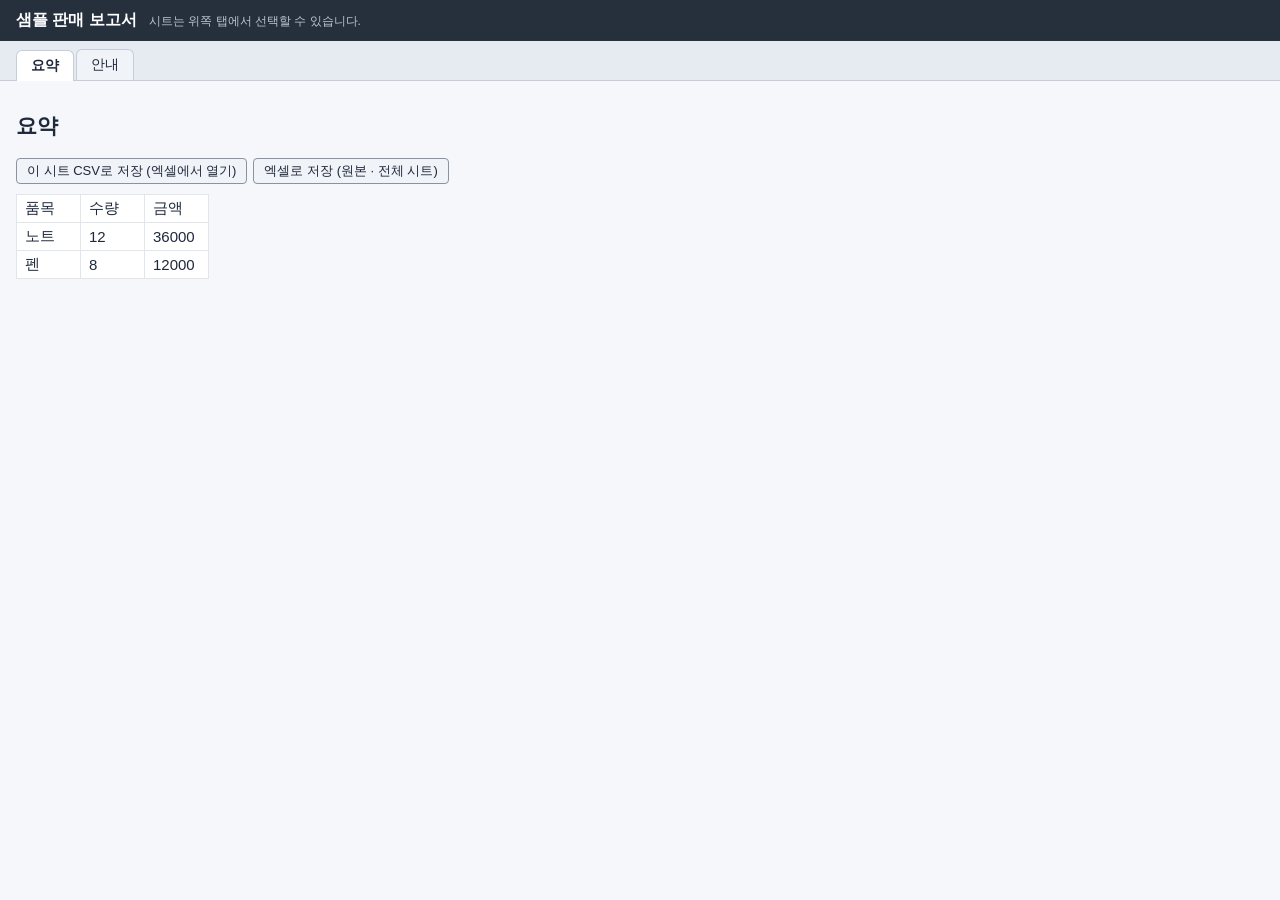
<file: reports/4ef47d888ba844ea84ae523ee0a34327/index.html>
<!doctype html>
<html lang="ko"><head><meta charset="utf-8">
<meta name="viewport" content="width=device-width,initial-scale=1">
<title>샘플 판매 보고서</title><style>
*{box-sizing:border-box} body{margin:0;font-family:'Malgun Gothic','Segoe UI',sans-serif;font-size:14px;color:#1e293b;background:#f5f7fa}
header{padding:10px 16px;background:#26303d;color:#fff} header b{font-size:16px} header span{color:#b9c4d2;margin-left:12px;font-size:12px}
nav{display:flex;gap:2px;padding:8px 16px 0;background:#e6ebf1;border-bottom:1px solid #c5ced8;flex-wrap:wrap}
nav label{padding:6px 14px;cursor:pointer;border:1px solid #c5ced8;border-bottom:none;background:#f0f3f7;border-radius:6px 6px 0 0}
.tab{display:none} main{padding:14px 16px;overflow:auto}
.sheet{display:none} table{border-collapse:collapse;margin:0 0 18px;background:#fff;table-layout:fixed}
td{padding:4px 8px;border:1px solid #e1e6ec;vertical-align:middle;overflow:hidden;text-overflow:ellipsis} td a{color:#0b5cad;text-decoration:none;display:block}
td a:hover{text-decoration:underline} td.o{border:none} .note{color:#5c677d}
.fig{display:none;position:fixed;right:0;top:0;width:58%;height:100%;overflow:auto;background:#fff;border-left:2px solid #26303d;box-shadow:-6px 0 18px rgba(0,0,0,.25);padding:10px 14px;z-index:5}
.fig{width:var(--figw,58%)} .grip{position:fixed;top:0;bottom:0;width:12px;cursor:col-resize;z-index:6;touch-action:none;display:none;right:var(--figw,58%);margin-right:-6px}
.fig:target + .grip{display:block} .grip:hover,.grip.drag{background:rgba(38,48,61,.22)}
.fig:target{display:block} .fig h3{margin:4px 0 8px;font-size:14px} .fig img{max-width:100%;height:auto;border:1px solid #d6dce3}
.close{float:right;padding:3px 10px;border:1px solid #8a93a0;border-radius:4px;color:#1e293b;text-decoration:none;background:#f0f3f7}
button.save{padding:3px 10px;border:1px solid #8a93a0;border-radius:4px;background:#f0f3f7;color:#1e293b;cursor:pointer;font-size:13px;margin-right:6px}
button.save:hover{background:#e2e8f0} .bar{margin:0 0 10px} .fig .bar{margin:0 0 6px}
@media (max-width:900px){.fig{width:100%}.grip{display:none!important}} @media print{.bar{display:none}.grip{display:none!important}.fig{display:none!important}.sheet{display:block!important}nav{display:none}}

.tab{display:block;position:absolute;width:1px;height:1px;clip-path:inset(50%)}
a.save{display:inline-block;padding:3px 10px;border:1px solid #8a93a0;border-radius:4px;background:#f0f3f7;color:#1e293b;font-size:13px;text-decoration:none}
a.save:hover{background:#e2e8f0}
#t0:checked ~ main #s0{display:block} #t0:checked ~ nav label[for=t0]{background:#fff;font-weight:700;position:relative;top:1px} #t0:focus-visible ~ nav label[for=t0]{outline:2px solid #1965aa;outline-offset:-2px}#t1:checked ~ main #s1{display:block} #t1:checked ~ nav label[for=t1]{background:#fff;font-weight:700;position:relative;top:1px} #t1:focus-visible ~ nav label[for=t1]{outline:2px solid #1965aa;outline-offset:-2px}</style></head><body>
<header><b>샘플 판매 보고서</b><span>시트는 위쪽 탭에서 선택할 수 있습니다.</span></header>
<input class="tab" type="radio" name="sheet" id="t0" checked><input class="tab" type="radio" name="sheet" id="t1"><nav aria-label="시트"><label for="t0">요약</label><label for="t1">안내</label></nav><main>
<section class="sheet" id="s0"><h2>요약</h2><div class="bar"><button class="save" type="button" onclick="saveCsv(this)">이 시트 CSV로 저장 (엑셀에서 열기)</button><a class="save" href="original.xlsx" download="샘플 판매 보고서.xlsx">엑셀로 저장 (원본 · 전체 시트)</a></div><table style="width:192px"><colgroup><col style="width:64px"><col style="width:64px"><col style="width:64px"></colgroup><tr><td style="font-size:15px;font-family:'Calibri','Malgun Gothic',sans-serif">품목</td><td style="font-size:15px;font-family:'Calibri','Malgun Gothic',sans-serif">수량</td><td style="font-size:15px;font-family:'Calibri','Malgun Gothic',sans-serif">금액</td></tr><tr><td style="font-size:15px;font-family:'Calibri','Malgun Gothic',sans-serif">노트</td><td style="font-size:15px;font-family:'Calibri','Malgun Gothic',sans-serif">12</td><td style="font-size:15px;font-family:'Calibri','Malgun Gothic',sans-serif">36000</td></tr><tr><td style="font-size:15px;font-family:'Calibri','Malgun Gothic',sans-serif">펜</td><td style="font-size:15px;font-family:'Calibri','Malgun Gothic',sans-serif">8</td><td style="font-size:15px;font-family:'Calibri','Malgun Gothic',sans-serif">12000</td></tr></table></section>
<section class="sheet" id="s1"><h2>안내</h2><div class="bar"><button class="save" type="button" onclick="saveCsv(this)">이 시트 CSV로 저장 (엑셀에서 열기)</button><a class="save" href="original.xlsx" download="샘플 판매 보고서.xlsx">엑셀로 저장 (원본 · 전체 시트)</a></div><table style="width:64px"><colgroup><col style="width:64px"></colgroup><tr><td style="font-size:15px;font-family:'Calibri','Malgun Gothic',sans-serif">이 페이지는 예시 데이터로 만든 게시 테스트입니다.</td></tr></table></section>
</main><script>
document.addEventListener("keydown",function(e){if(e.key==="Escape")location.hash="x";});
function download(name,href){var a=document.createElement("a");a.href=href;a.download=name;document.body.appendChild(a);a.click();document.body.removeChild(a);}
function safe(t){return String(t).replace(/[\\\/:*?"<>|\r\n]+/g,"_").replace(/^\s+|\s+$/g,"").slice(0,80)||"file";}
function figWidth(delta){var f=document.querySelector(".fig:target"),w=f?f.offsetWidth:window.innerWidth*.58;setFigWidth(w+delta);}
function setFigWidth(px){var w=Math.max(280,Math.min(window.innerWidth-40,Math.round(px)));document.documentElement.style.setProperty("--figw",w+"px");
  try{localStorage.setItem("figw",String(w));}catch(e){}return w;}
try{var savedFigWidth=parseInt(localStorage.getItem("figw"),10);if(savedFigWidth>0)setFigWidth(savedFigWidth);}catch(e){}
document.addEventListener("pointerdown",function(e){var grip=e.target.closest&&e.target.closest(".grip");if(!grip)return;e.preventDefault();grip.classList.add("drag");
  function move(ev){setFigWidth(window.innerWidth-ev.clientX);}
  function up(){grip.classList.remove("drag");document.removeEventListener("pointermove",move);document.removeEventListener("pointerup",up);}
  document.addEventListener("pointermove",move);document.addEventListener("pointerup",up);});
function saveImage(button){var box=button.closest(".fig");download(safe(box.querySelector("h3").textContent)+".png",box.querySelector("img").src);}
function saveFigures(button){var sheet=button.closest(".sheet"),seen={},ids=[],links=sheet.querySelectorAll('a[href^="#f"]');
  for(var i=0;i<links.length;i++){var id=links[i].getAttribute("href").slice(1);if(!seen[id]){seen[id]=1;ids.push(id);}}
  ids.forEach(function(id,n){setTimeout(function(){var box=document.getElementById(id);download(safe(box.querySelector("h3").textContent)+".png",box.querySelector("img").src);},n*400);});}
function tableRows(table){var grid=[],r,c;
  for(r=0;r<table.rows.length;r++){var row=table.rows[r];grid[r]=grid[r]||[];var col=0;
    for(c=0;c<row.cells.length;c++){var cell=row.cells[c];while(grid[r][col]!==undefined)col++;
      var rs=cell.rowSpan||1,cs=cell.colSpan||1;
      for(var i=0;i<rs;i++){grid[r+i]=grid[r+i]||[];for(var j=0;j<cs;j++)grid[r+i][col+j]=(i===0&&j===0)?cell.textContent.replace(/\s+$/,""):"";}
      col+=cs;}}
  return grid;}
function csvLine(row){return row.map(function(v){v=v===undefined?"":String(v);return /[",\r\n]/.test(v)?'"'+v.replace(/"/g,'""')+'"':v;}).join(",");}
function saveCsv(button){var sheet=button.closest(".sheet"),tables=sheet.querySelectorAll("table"),lines=[];
  for(var t=0;t<tables.length;t++){if(t>0)lines.push("");tableRows(tables[t]).forEach(function(row){lines.push(csvLine(row));});}
  var blob=new Blob([String.fromCharCode(65279)+lines.join("\r\n")],{type:"text/csv;charset=utf-8"}),url=URL.createObjectURL(blob);
  download(safe(sheet.querySelector("h2").textContent)+".csv",url);setTimeout(function(){URL.revokeObjectURL(url);},2000);}
function saveXlsx(button){var text=document.getElementById("xlsxdata").textContent.replace(/\s+/g,""),raw=atob(text),bytes=new Uint8Array(raw.length);
  for(var i=0;i<raw.length;i++)bytes[i]=raw.charCodeAt(i);
  var url=URL.createObjectURL(new Blob([bytes],{type:"application/vnd.openxmlformats-officedocument.spreadsheetml.sheet"}));
  download(safe(document.title)+".xlsx",url);setTimeout(function(){URL.revokeObjectURL(url);},2000);}
</script></body></html>
</file>
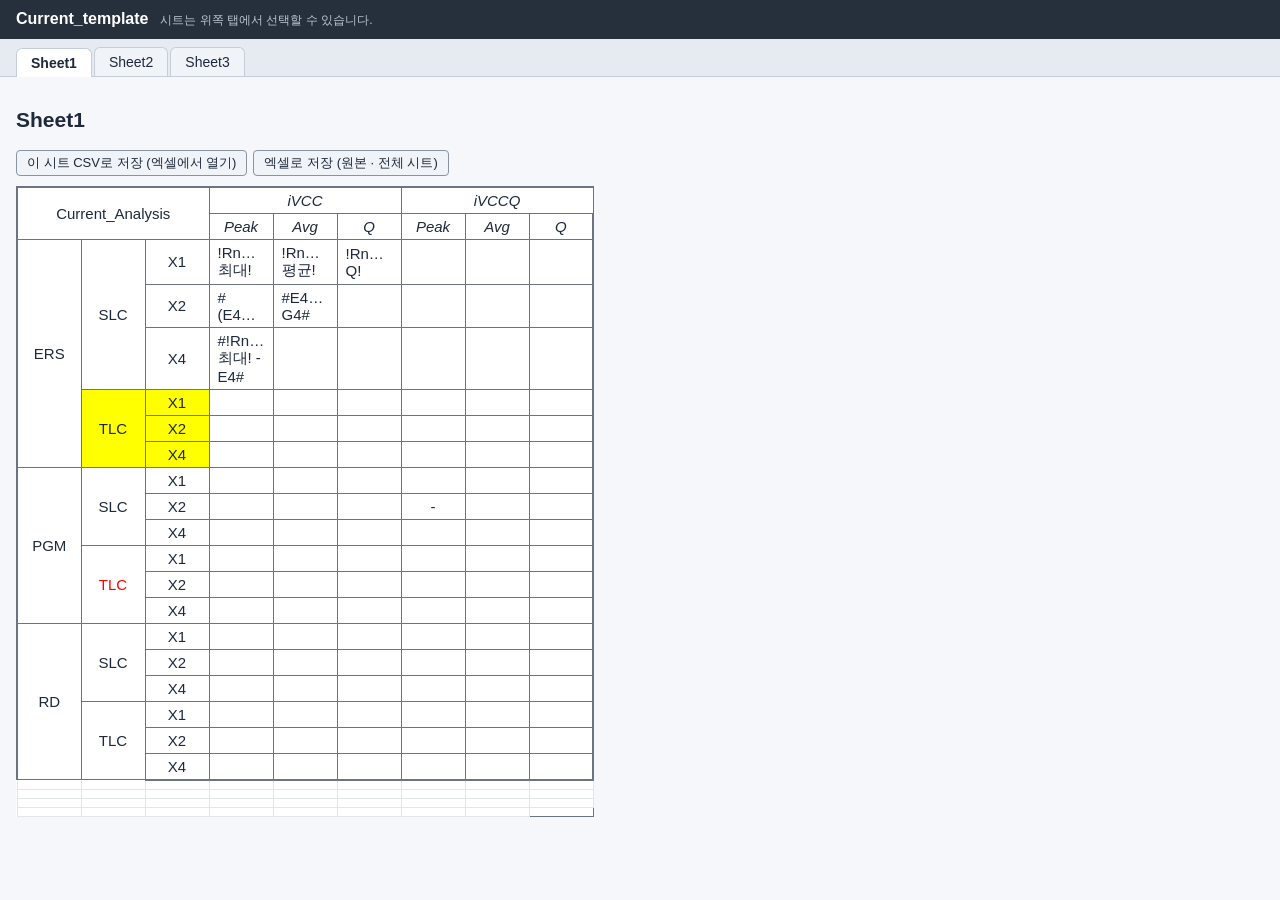
<file: reports/98e77809f8644f80b31774e82a4bed1a/index.html>
<!doctype html>
<html lang="ko"><head><meta charset="utf-8">
<meta name="viewport" content="width=device-width,initial-scale=1">
<title>Current_template</title><style>
*{box-sizing:border-box} body{margin:0;font-family:'Malgun Gothic','Segoe UI',sans-serif;font-size:14px;color:#1e293b;background:#f5f7fa}
header{padding:10px 16px;background:#26303d;color:#fff} header b{font-size:16px} header span{color:#b9c4d2;margin-left:12px;font-size:12px}
nav{display:flex;gap:2px;padding:8px 16px 0;background:#e6ebf1;border-bottom:1px solid #c5ced8;flex-wrap:wrap}
nav label{padding:6px 14px;cursor:pointer;border:1px solid #c5ced8;border-bottom:none;background:#f0f3f7;border-radius:6px 6px 0 0}
.tab{display:none} main{padding:14px 16px;overflow:auto}
.sheet{display:none} table{border-collapse:collapse;margin:0 0 18px;background:#fff;table-layout:fixed}
td{padding:4px 8px;border:1px solid #e1e6ec;vertical-align:middle;overflow:hidden;text-overflow:ellipsis} td a{color:#0b5cad;text-decoration:none;display:block}
td a:hover{text-decoration:underline} td.o{border:none} .note{color:#5c677d}
.fig{display:none;position:fixed;right:0;top:0;width:58%;height:100%;overflow:auto;background:#fff;border-left:2px solid #26303d;box-shadow:-6px 0 18px rgba(0,0,0,.25);padding:10px 14px;z-index:5}
.fig{width:var(--figw,58%)} .grip{position:fixed;top:0;bottom:0;width:12px;cursor:col-resize;z-index:6;touch-action:none;display:none;right:var(--figw,58%);margin-right:-6px}
.fig:target + .grip{display:block} .grip:hover,.grip.drag{background:rgba(38,48,61,.22)}
.fig:target{display:block} .fig h3{margin:4px 0 8px;font-size:14px} .fig img{max-width:100%;height:auto;border:1px solid #d6dce3}
.close{float:right;padding:3px 10px;border:1px solid #8a93a0;border-radius:4px;color:#1e293b;text-decoration:none;background:#f0f3f7}
button.save{padding:3px 10px;border:1px solid #8a93a0;border-radius:4px;background:#f0f3f7;color:#1e293b;cursor:pointer;font-size:13px;margin-right:6px}
button.save:hover{background:#e2e8f0} .bar{margin:0 0 10px} .fig .bar{margin:0 0 6px}
@media (max-width:900px){.fig{width:100%}.grip{display:none!important}} @media print{.bar{display:none}.grip{display:none!important}.fig{display:none!important}.sheet{display:block!important}nav{display:none}}

.tab{display:block;position:absolute;width:1px;height:1px;clip-path:inset(50%)}
a.save{display:inline-block;padding:3px 10px;border:1px solid #8a93a0;border-radius:4px;background:#f0f3f7;color:#1e293b;font-size:13px;text-decoration:none}
a.save:hover{background:#e2e8f0}
#t0:checked ~ main #s0{display:block} #t0:checked ~ nav label[for=t0]{background:#fff;font-weight:700;position:relative;top:1px} #t0:focus-visible ~ nav label[for=t0]{outline:2px solid #1965aa;outline-offset:-2px}#t1:checked ~ main #s1{display:block} #t1:checked ~ nav label[for=t1]{background:#fff;font-weight:700;position:relative;top:1px} #t1:focus-visible ~ nav label[for=t1]{outline:2px solid #1965aa;outline-offset:-2px}#t2:checked ~ main #s2{display:block} #t2:checked ~ nav label[for=t2]{background:#fff;font-weight:700;position:relative;top:1px} #t2:focus-visible ~ nav label[for=t2]{outline:2px solid #1965aa;outline-offset:-2px}</style></head><body>
<header><b>Current_template</b><span>시트는 위쪽 탭에서 선택할 수 있습니다.</span></header>
<input class="tab" type="radio" name="sheet" id="t0" checked><input class="tab" type="radio" name="sheet" id="t1"><input class="tab" type="radio" name="sheet" id="t2"><nav aria-label="시트"><label for="t0">Sheet1</label><label for="t1">Sheet2</label><label for="t2">Sheet3</label></nav><main>
<section class="sheet" id="s0"><h2>Sheet1</h2><div class="bar"><button class="save" type="button" onclick="saveCsv(this)">이 시트 CSV로 저장 (엑셀에서 열기)</button><a class="save" href="original.xlsx" download="Current_template.xlsx">엑셀로 저장 (원본 · 전체 시트)</a></div><table style="width:576px"><colgroup><col style="width:64px"><col style="width:64px"><col style="width:64px"><col style="width:64px"><col style="width:64px"><col style="width:64px"><col style="width:64px"><col style="width:64px"><col style="width:64px"></colgroup><tr><td rowspan="2" colspan="3" style="font-size:15px;font-family:'맑은 고딕','Malgun Gothic',sans-serif;text-align:center;vertical-align:middle;border-left:2px solid #6b7480;border-right:1px solid #6b7480;border-top:2px solid #6b7480;border-bottom:1px solid #6b7480">Current_Analysis</td><td rowspan="1" colspan="3" style="font-style:italic;font-size:15px;font-family:'맑은 고딕','Malgun Gothic',sans-serif;text-align:center;vertical-align:middle;border-left:1px solid #6b7480;border-right:1px solid #6b7480;border-top:2px solid #6b7480;border-bottom:1px solid #6b7480">iVCC</td><td rowspan="1" colspan="3" style="font-style:italic;font-size:15px;font-family:'맑은 고딕','Malgun Gothic',sans-serif;text-align:center;vertical-align:middle;border-left:1px solid #6b7480;border-right:1px solid #6b7480;border-top:2px solid #6b7480;border-bottom:1px solid #6b7480">iVCCQ</td></tr><tr><td style="font-style:italic;font-size:15px;font-family:'맑은 고딕','Malgun Gothic',sans-serif;text-align:center;vertical-align:middle;border-left:1px solid #6b7480;border-right:1px solid #6b7480;border-top:1px solid #6b7480;border-bottom:1px solid #6b7480">Peak</td><td style="font-style:italic;font-size:15px;font-family:'맑은 고딕','Malgun Gothic',sans-serif;text-align:center;vertical-align:middle;border-left:1px solid #6b7480;border-right:1px solid #6b7480;border-top:1px solid #6b7480;border-bottom:1px solid #6b7480">Avg</td><td style="font-style:italic;font-size:15px;font-family:'맑은 고딕','Malgun Gothic',sans-serif;text-align:center;vertical-align:middle;border-left:1px solid #6b7480;border-right:1px solid #6b7480;border-top:1px solid #6b7480;border-bottom:1px solid #6b7480">Q</td><td style="font-style:italic;font-size:15px;font-family:'맑은 고딕','Malgun Gothic',sans-serif;text-align:center;vertical-align:middle;border-left:1px solid #6b7480;border-right:1px solid #6b7480;border-top:1px solid #6b7480;border-bottom:1px solid #6b7480">Peak</td><td style="font-style:italic;font-size:15px;font-family:'맑은 고딕','Malgun Gothic',sans-serif;text-align:center;vertical-align:middle;border-left:1px solid #6b7480;border-right:1px solid #6b7480;border-top:1px solid #6b7480;border-bottom:1px solid #6b7480">Avg</td><td style="font-style:italic;font-size:15px;font-family:'맑은 고딕','Malgun Gothic',sans-serif;text-align:center;vertical-align:middle;border-left:1px solid #6b7480;border-right:2px solid #6b7480;border-top:1px solid #6b7480;border-bottom:1px solid #6b7480">Q</td></tr><tr><td rowspan="6" colspan="1" style="font-size:15px;font-family:'맑은 고딕','Malgun Gothic',sans-serif;text-align:center;vertical-align:middle;border-left:2px solid #6b7480;border-right:1px solid #6b7480;border-top:1px solid #6b7480;border-bottom:1px solid #6b7480">ERS</td><td rowspan="3" colspan="1" style="font-size:15px;font-family:'맑은 고딕','Malgun Gothic',sans-serif;text-align:center;vertical-align:middle;border-left:1px solid #6b7480;border-right:1px solid #6b7480;border-top:1px solid #6b7480;border-bottom:1px solid #6b7480">SLC</td><td style="font-size:15px;font-family:'맑은 고딕','Malgun Gothic',sans-serif;text-align:center;vertical-align:middle;border-left:1px solid #6b7480;border-right:1px solid #6b7480;border-top:1px solid #6b7480;border-bottom:1px solid #6b7480">X1</td><td style="font-size:15px;font-family:'맑은 고딕','Malgun Gothic',sans-serif;text-align:left;vertical-align:middle;border-left:1px solid #6b7480;border-right:1px solid #6b7480;border-top:1px solid #6b7480;border-bottom:1px solid #6b7480">!RnB!0.6!1!L!All!iVCC!최대!</td><td style="font-size:15px;font-family:'맑은 고딕','Malgun Gothic',sans-serif;text-align:left;vertical-align:middle;border-left:1px solid #6b7480;border-right:1px solid #6b7480;border-top:1px solid #6b7480;border-bottom:1px solid #6b7480">!RnB!0.6!1!L!-10~-0!iVCC!평균!</td><td style="font-size:15px;font-family:'맑은 고딕','Malgun Gothic',sans-serif;text-align:left;vertical-align:middle;border-left:1px solid #6b7480;border-right:1px solid #6b7480;border-top:1px solid #6b7480;border-bottom:1px solid #6b7480">!RnB!0.6!1!L!1~5!iVCC!First Q!</td><td style="font-size:15px;font-family:'맑은 고딕','Malgun Gothic',sans-serif;text-align:center;vertical-align:middle;border-left:1px solid #6b7480;border-right:1px solid #6b7480;border-top:1px solid #6b7480;border-bottom:1px solid #6b7480"></td><td style="font-size:15px;font-family:'맑은 고딕','Malgun Gothic',sans-serif;text-align:center;vertical-align:middle;border-left:1px solid #6b7480;border-right:1px solid #6b7480;border-top:1px solid #6b7480;border-bottom:1px solid #6b7480"></td><td style="font-size:15px;font-family:'맑은 고딕','Malgun Gothic',sans-serif;text-align:center;vertical-align:middle;border-left:1px solid #6b7480;border-right:2px solid #6b7480;border-top:1px solid #6b7480;border-bottom:1px solid #6b7480"></td></tr><tr><td style="font-size:15px;font-family:'맑은 고딕','Malgun Gothic',sans-serif;text-align:center;vertical-align:middle;border-left:1px solid #6b7480;border-right:1px solid #6b7480;border-top:1px solid #6b7480;border-bottom:1px solid #6b7480">X2</td><td style="font-size:15px;font-family:'맑은 고딕','Malgun Gothic',sans-serif;text-align:left;vertical-align:middle;border-left:1px solid #6b7480;border-right:1px solid #6b7480;border-top:1px solid #6b7480;border-bottom:1px solid #6b7480">#(E4+F4)*G4#</td><td style="font-size:15px;font-family:'맑은 고딕','Malgun Gothic',sans-serif;text-align:left;vertical-align:middle;border-left:1px solid #6b7480;border-right:1px solid #6b7480;border-top:1px solid #6b7480;border-bottom:1px solid #6b7480">#E4+F4-G4#</td><td style="font-size:15px;font-family:'맑은 고딕','Malgun Gothic',sans-serif;text-align:center;vertical-align:middle;border-left:1px solid #6b7480;border-right:1px solid #6b7480;border-top:1px solid #6b7480;border-bottom:1px solid #6b7480"></td><td style="font-size:15px;font-family:'맑은 고딕','Malgun Gothic',sans-serif;text-align:center;vertical-align:middle;border-left:1px solid #6b7480;border-right:1px solid #6b7480;border-top:1px solid #6b7480;border-bottom:1px solid #6b7480"></td><td style="font-size:15px;font-family:'맑은 고딕','Malgun Gothic',sans-serif;text-align:center;vertical-align:middle;border-left:1px solid #6b7480;border-right:1px solid #6b7480;border-top:1px solid #6b7480;border-bottom:1px solid #6b7480"></td><td style="font-size:15px;font-family:'맑은 고딕','Malgun Gothic',sans-serif;text-align:center;vertical-align:middle;border-left:1px solid #6b7480;border-right:2px solid #6b7480;border-top:1px solid #6b7480;border-bottom:1px solid #6b7480"></td></tr><tr><td style="font-size:15px;font-family:'맑은 고딕','Malgun Gothic',sans-serif;text-align:center;vertical-align:middle;border-left:1px solid #6b7480;border-right:1px solid #6b7480;border-top:1px solid #6b7480;border-bottom:1px solid #6b7480">X4</td><td style="font-size:15px;font-family:'맑은 고딕','Malgun Gothic',sans-serif;text-align:left;vertical-align:middle;border-left:1px solid #6b7480;border-right:1px solid #6b7480;border-top:1px solid #6b7480;border-bottom:1px solid #6b7480">#!RnB!0.6!1!L!All!iVCC!최대! - E4#</td><td style="font-size:15px;font-family:'맑은 고딕','Malgun Gothic',sans-serif;text-align:center;vertical-align:middle;border-left:1px solid #6b7480;border-right:1px solid #6b7480;border-top:1px solid #6b7480;border-bottom:1px solid #6b7480"></td><td style="font-size:15px;font-family:'맑은 고딕','Malgun Gothic',sans-serif;text-align:center;vertical-align:middle;border-left:1px solid #6b7480;border-right:1px solid #6b7480;border-top:1px solid #6b7480;border-bottom:1px solid #6b7480"></td><td style="font-size:15px;font-family:'맑은 고딕','Malgun Gothic',sans-serif;text-align:center;vertical-align:middle;border-left:1px solid #6b7480;border-right:1px solid #6b7480;border-top:1px solid #6b7480;border-bottom:1px solid #6b7480"></td><td style="font-size:15px;font-family:'맑은 고딕','Malgun Gothic',sans-serif;text-align:center;vertical-align:middle;border-left:1px solid #6b7480;border-right:1px solid #6b7480;border-top:1px solid #6b7480;border-bottom:1px solid #6b7480"></td><td style="font-size:15px;font-family:'맑은 고딕','Malgun Gothic',sans-serif;text-align:center;vertical-align:middle;border-left:1px solid #6b7480;border-right:2px solid #6b7480;border-top:1px solid #6b7480;border-bottom:1px solid #6b7480"></td></tr><tr><td rowspan="3" colspan="1" style="background:#FFFF00;font-size:15px;font-family:'맑은 고딕','Malgun Gothic',sans-serif;text-align:center;vertical-align:middle;border-left:1px solid #6b7480;border-right:1px solid #6b7480;border-top:1px solid #6b7480;border-bottom:1px solid #6b7480">TLC</td><td style="background:#FFFF00;font-size:15px;font-family:'맑은 고딕','Malgun Gothic',sans-serif;text-align:center;vertical-align:middle;border-left:1px solid #6b7480;border-right:1px solid #6b7480;border-top:1px solid #6b7480;border-bottom:1px solid #6b7480">X1</td><td style="font-size:15px;font-family:'맑은 고딕','Malgun Gothic',sans-serif;text-align:center;vertical-align:middle;border-left:1px solid #6b7480;border-right:1px solid #6b7480;border-top:1px solid #6b7480;border-bottom:1px solid #6b7480"></td><td style="font-size:15px;font-family:'맑은 고딕','Malgun Gothic',sans-serif;text-align:center;vertical-align:middle;border-left:1px solid #6b7480;border-right:1px solid #6b7480;border-top:1px solid #6b7480;border-bottom:1px solid #6b7480"></td><td style="font-size:15px;font-family:'맑은 고딕','Malgun Gothic',sans-serif;text-align:center;vertical-align:middle;border-left:1px solid #6b7480;border-right:1px solid #6b7480;border-top:1px solid #6b7480;border-bottom:1px solid #6b7480"></td><td style="font-size:15px;font-family:'맑은 고딕','Malgun Gothic',sans-serif;text-align:center;vertical-align:middle;border-left:1px solid #6b7480;border-right:1px solid #6b7480;border-top:1px solid #6b7480;border-bottom:1px solid #6b7480"></td><td style="font-size:15px;font-family:'맑은 고딕','Malgun Gothic',sans-serif;text-align:center;vertical-align:middle;border-left:1px solid #6b7480;border-right:1px solid #6b7480;border-top:1px solid #6b7480;border-bottom:1px solid #6b7480"></td><td style="font-size:15px;font-family:'맑은 고딕','Malgun Gothic',sans-serif;text-align:center;vertical-align:middle;border-left:1px solid #6b7480;border-right:2px solid #6b7480;border-top:1px solid #6b7480;border-bottom:1px solid #6b7480"></td></tr><tr><td style="background:#FFFF00;font-size:15px;font-family:'맑은 고딕','Malgun Gothic',sans-serif;text-align:center;vertical-align:middle;border-left:1px solid #6b7480;border-right:1px solid #6b7480;border-top:1px solid #6b7480;border-bottom:1px solid #6b7480">X2</td><td style="font-size:15px;font-family:'맑은 고딕','Malgun Gothic',sans-serif;text-align:center;vertical-align:middle;border-left:1px solid #6b7480;border-right:1px solid #6b7480;border-top:1px solid #6b7480;border-bottom:1px solid #6b7480"></td><td style="font-size:15px;font-family:'맑은 고딕','Malgun Gothic',sans-serif;text-align:center;vertical-align:middle;border-left:1px solid #6b7480;border-right:1px solid #6b7480;border-top:1px solid #6b7480;border-bottom:1px solid #6b7480"></td><td style="font-size:15px;font-family:'맑은 고딕','Malgun Gothic',sans-serif;text-align:center;vertical-align:middle;border-left:1px solid #6b7480;border-right:1px solid #6b7480;border-top:1px solid #6b7480;border-bottom:1px solid #6b7480"></td><td style="font-size:15px;font-family:'맑은 고딕','Malgun Gothic',sans-serif;text-align:center;vertical-align:middle;border-left:1px solid #6b7480;border-right:1px solid #6b7480;border-top:1px solid #6b7480;border-bottom:1px solid #6b7480"></td><td style="font-size:15px;font-family:'맑은 고딕','Malgun Gothic',sans-serif;text-align:center;vertical-align:middle;border-left:1px solid #6b7480;border-right:1px solid #6b7480;border-top:1px solid #6b7480;border-bottom:1px solid #6b7480"></td><td style="font-size:15px;font-family:'맑은 고딕','Malgun Gothic',sans-serif;text-align:center;vertical-align:middle;border-left:1px solid #6b7480;border-right:2px solid #6b7480;border-top:1px solid #6b7480;border-bottom:1px solid #6b7480"></td></tr><tr><td style="background:#FFFF00;font-size:15px;font-family:'맑은 고딕','Malgun Gothic',sans-serif;text-align:center;vertical-align:middle;border-left:1px solid #6b7480;border-right:1px solid #6b7480;border-top:1px solid #6b7480;border-bottom:1px solid #6b7480">X4</td><td style="font-size:15px;font-family:'맑은 고딕','Malgun Gothic',sans-serif;text-align:center;vertical-align:middle;border-left:1px solid #6b7480;border-right:1px solid #6b7480;border-top:1px solid #6b7480;border-bottom:1px solid #6b7480"></td><td style="font-size:15px;font-family:'맑은 고딕','Malgun Gothic',sans-serif;text-align:center;vertical-align:middle;border-left:1px solid #6b7480;border-right:1px solid #6b7480;border-top:1px solid #6b7480;border-bottom:1px solid #6b7480"></td><td style="font-size:15px;font-family:'맑은 고딕','Malgun Gothic',sans-serif;text-align:center;vertical-align:middle;border-left:1px solid #6b7480;border-right:1px solid #6b7480;border-top:1px solid #6b7480;border-bottom:1px solid #6b7480"></td><td style="font-size:15px;font-family:'맑은 고딕','Malgun Gothic',sans-serif;text-align:center;vertical-align:middle;border-left:1px solid #6b7480;border-right:1px solid #6b7480;border-top:1px solid #6b7480;border-bottom:1px solid #6b7480"></td><td style="font-size:15px;font-family:'맑은 고딕','Malgun Gothic',sans-serif;text-align:center;vertical-align:middle;border-left:1px solid #6b7480;border-right:1px solid #6b7480;border-top:1px solid #6b7480;border-bottom:1px solid #6b7480"></td><td style="font-size:15px;font-family:'맑은 고딕','Malgun Gothic',sans-serif;text-align:center;vertical-align:middle;border-left:1px solid #6b7480;border-right:2px solid #6b7480;border-top:1px solid #6b7480;border-bottom:1px solid #6b7480"></td></tr><tr><td rowspan="6" colspan="1" style="font-size:15px;font-family:'맑은 고딕','Malgun Gothic',sans-serif;text-align:center;vertical-align:middle;border-left:2px solid #6b7480;border-right:1px solid #6b7480;border-top:1px solid #6b7480;border-bottom:1px solid #6b7480">PGM</td><td rowspan="3" colspan="1" style="font-size:15px;font-family:'맑은 고딕','Malgun Gothic',sans-serif;text-align:center;vertical-align:middle;border-left:1px solid #6b7480;border-right:1px solid #6b7480;border-top:1px solid #6b7480;border-bottom:1px solid #6b7480">SLC</td><td style="font-size:15px;font-family:'맑은 고딕','Malgun Gothic',sans-serif;text-align:center;vertical-align:middle;border-left:1px solid #6b7480;border-right:1px solid #6b7480;border-top:1px solid #6b7480;border-bottom:1px solid #6b7480">X1</td><td style="font-size:15px;font-family:'맑은 고딕','Malgun Gothic',sans-serif;text-align:center;vertical-align:middle;border-left:1px solid #6b7480;border-right:1px solid #6b7480;border-top:1px solid #6b7480;border-bottom:1px solid #6b7480"></td><td style="font-size:15px;font-family:'맑은 고딕','Malgun Gothic',sans-serif;text-align:center;vertical-align:middle;border-left:1px solid #6b7480;border-right:1px solid #6b7480;border-top:1px solid #6b7480;border-bottom:1px solid #6b7480"></td><td style="font-size:15px;font-family:'맑은 고딕','Malgun Gothic',sans-serif;text-align:center;vertical-align:middle;border-left:1px solid #6b7480;border-right:1px solid #6b7480;border-top:1px solid #6b7480;border-bottom:1px solid #6b7480"></td><td style="font-size:15px;font-family:'맑은 고딕','Malgun Gothic',sans-serif;text-align:center;vertical-align:middle;border-left:1px solid #6b7480;border-right:1px solid #6b7480;border-top:1px solid #6b7480;border-bottom:1px solid #6b7480"></td><td style="font-size:15px;font-family:'맑은 고딕','Malgun Gothic',sans-serif;text-align:center;vertical-align:middle;border-left:1px solid #6b7480;border-right:1px solid #6b7480;border-top:1px solid #6b7480;border-bottom:1px solid #6b7480"></td><td style="font-size:15px;font-family:'맑은 고딕','Malgun Gothic',sans-serif;text-align:center;vertical-align:middle;border-left:1px solid #6b7480;border-right:2px solid #6b7480;border-top:1px solid #6b7480;border-bottom:1px solid #6b7480"></td></tr><tr><td style="font-size:15px;font-family:'맑은 고딕','Malgun Gothic',sans-serif;text-align:center;vertical-align:middle;border-left:1px solid #6b7480;border-right:1px solid #6b7480;border-top:1px solid #6b7480;border-bottom:1px solid #6b7480">X2</td><td style="font-size:15px;font-family:'맑은 고딕','Malgun Gothic',sans-serif;text-align:center;vertical-align:middle;border-left:1px solid #6b7480;border-right:1px solid #6b7480;border-top:1px solid #6b7480;border-bottom:1px solid #6b7480"></td><td style="font-size:15px;font-family:'맑은 고딕','Malgun Gothic',sans-serif;text-align:center;vertical-align:middle;border-left:1px solid #6b7480;border-right:1px solid #6b7480;border-top:1px solid #6b7480;border-bottom:1px solid #6b7480"></td><td style="font-size:15px;font-family:'맑은 고딕','Malgun Gothic',sans-serif;text-align:center;vertical-align:middle;border-left:1px solid #6b7480;border-right:1px solid #6b7480;border-top:1px solid #6b7480;border-bottom:1px solid #6b7480"></td><td style="font-size:15px;font-family:'맑은 고딕','Malgun Gothic',sans-serif;text-align:center;vertical-align:middle;border-left:1px solid #6b7480;border-right:1px solid #6b7480;border-top:1px solid #6b7480;border-bottom:1px solid #6b7480">-</td><td style="font-size:15px;font-family:'맑은 고딕','Malgun Gothic',sans-serif;text-align:center;vertical-align:middle;border-left:1px solid #6b7480;border-right:1px solid #6b7480;border-top:1px solid #6b7480;border-bottom:1px solid #6b7480"></td><td style="font-size:15px;font-family:'맑은 고딕','Malgun Gothic',sans-serif;text-align:center;vertical-align:middle;border-left:1px solid #6b7480;border-right:2px solid #6b7480;border-top:1px solid #6b7480;border-bottom:1px solid #6b7480"></td></tr><tr><td style="font-size:15px;font-family:'맑은 고딕','Malgun Gothic',sans-serif;text-align:center;vertical-align:middle;border-left:1px solid #6b7480;border-right:1px solid #6b7480;border-top:1px solid #6b7480;border-bottom:1px solid #6b7480">X4</td><td style="font-size:15px;font-family:'맑은 고딕','Malgun Gothic',sans-serif;text-align:center;vertical-align:middle;border-left:1px solid #6b7480;border-right:1px solid #6b7480;border-top:1px solid #6b7480;border-bottom:1px solid #6b7480"></td><td style="font-size:15px;font-family:'맑은 고딕','Malgun Gothic',sans-serif;text-align:center;vertical-align:middle;border-left:1px solid #6b7480;border-right:1px solid #6b7480;border-top:1px solid #6b7480;border-bottom:1px solid #6b7480"></td><td style="font-size:15px;font-family:'맑은 고딕','Malgun Gothic',sans-serif;text-align:center;vertical-align:middle;border-left:1px solid #6b7480;border-right:1px solid #6b7480;border-top:1px solid #6b7480;border-bottom:1px solid #6b7480"></td><td style="font-size:15px;font-family:'맑은 고딕','Malgun Gothic',sans-serif;text-align:center;vertical-align:middle;border-left:1px solid #6b7480;border-right:1px solid #6b7480;border-top:1px solid #6b7480;border-bottom:1px solid #6b7480"></td><td style="font-size:15px;font-family:'맑은 고딕','Malgun Gothic',sans-serif;text-align:center;vertical-align:middle;border-left:1px solid #6b7480;border-right:1px solid #6b7480;border-top:1px solid #6b7480;border-bottom:1px solid #6b7480"></td><td style="font-size:15px;font-family:'맑은 고딕','Malgun Gothic',sans-serif;text-align:center;vertical-align:middle;border-left:1px solid #6b7480;border-right:2px solid #6b7480;border-top:1px solid #6b7480;border-bottom:1px solid #6b7480"></td></tr><tr><td rowspan="3" colspan="1" style="font-size:15px;font-family:'맑은 고딕','Malgun Gothic',sans-serif;color:#FF0000;text-align:center;vertical-align:middle;border-left:1px solid #6b7480;border-right:1px solid #6b7480;border-top:1px solid #6b7480;border-bottom:1px solid #6b7480">TLC</td><td style="font-size:15px;font-family:'맑은 고딕','Malgun Gothic',sans-serif;text-align:center;vertical-align:middle;border-left:1px solid #6b7480;border-right:1px solid #6b7480;border-top:1px solid #6b7480;border-bottom:1px solid #6b7480">X1</td><td style="font-size:15px;font-family:'맑은 고딕','Malgun Gothic',sans-serif;text-align:center;vertical-align:middle;border-left:1px solid #6b7480;border-right:1px solid #6b7480;border-top:1px solid #6b7480;border-bottom:1px solid #6b7480"></td><td style="font-size:15px;font-family:'맑은 고딕','Malgun Gothic',sans-serif;text-align:center;vertical-align:middle;border-left:1px solid #6b7480;border-right:1px solid #6b7480;border-top:1px solid #6b7480;border-bottom:1px solid #6b7480"></td><td style="font-size:15px;font-family:'맑은 고딕','Malgun Gothic',sans-serif;text-align:center;vertical-align:middle;border-left:1px solid #6b7480;border-right:1px solid #6b7480;border-top:1px solid #6b7480;border-bottom:1px solid #6b7480"></td><td style="font-size:15px;font-family:'맑은 고딕','Malgun Gothic',sans-serif;text-align:center;vertical-align:middle;border-left:1px solid #6b7480;border-right:1px solid #6b7480;border-top:1px solid #6b7480;border-bottom:1px solid #6b7480"></td><td style="font-size:15px;font-family:'맑은 고딕','Malgun Gothic',sans-serif;text-align:center;vertical-align:middle;border-left:1px solid #6b7480;border-right:1px solid #6b7480;border-top:1px solid #6b7480;border-bottom:1px solid #6b7480"></td><td style="font-size:15px;font-family:'맑은 고딕','Malgun Gothic',sans-serif;text-align:center;vertical-align:middle;border-left:1px solid #6b7480;border-right:2px solid #6b7480;border-top:1px solid #6b7480;border-bottom:1px solid #6b7480"></td></tr><tr><td style="font-size:15px;font-family:'맑은 고딕','Malgun Gothic',sans-serif;text-align:center;vertical-align:middle;border-left:1px solid #6b7480;border-right:1px solid #6b7480;border-top:1px solid #6b7480;border-bottom:1px solid #6b7480">X2</td><td style="font-size:15px;font-family:'맑은 고딕','Malgun Gothic',sans-serif;text-align:center;vertical-align:middle;border-left:1px solid #6b7480;border-right:1px solid #6b7480;border-top:1px solid #6b7480;border-bottom:1px solid #6b7480"></td><td style="font-size:15px;font-family:'맑은 고딕','Malgun Gothic',sans-serif;text-align:center;vertical-align:middle;border-left:1px solid #6b7480;border-right:1px solid #6b7480;border-top:1px solid #6b7480;border-bottom:1px solid #6b7480"></td><td style="font-size:15px;font-family:'맑은 고딕','Malgun Gothic',sans-serif;text-align:center;vertical-align:middle;border-left:1px solid #6b7480;border-right:1px solid #6b7480;border-top:1px solid #6b7480;border-bottom:1px solid #6b7480"></td><td style="font-size:15px;font-family:'맑은 고딕','Malgun Gothic',sans-serif;text-align:center;vertical-align:middle;border-left:1px solid #6b7480;border-right:1px solid #6b7480;border-top:1px solid #6b7480;border-bottom:1px solid #6b7480"></td><td style="font-size:15px;font-family:'맑은 고딕','Malgun Gothic',sans-serif;text-align:center;vertical-align:middle;border-left:1px solid #6b7480;border-right:1px solid #6b7480;border-top:1px solid #6b7480;border-bottom:1px solid #6b7480"></td><td style="font-size:15px;font-family:'맑은 고딕','Malgun Gothic',sans-serif;text-align:center;vertical-align:middle;border-left:1px solid #6b7480;border-right:2px solid #6b7480;border-top:1px solid #6b7480;border-bottom:1px solid #6b7480"></td></tr><tr><td style="font-size:15px;font-family:'맑은 고딕','Malgun Gothic',sans-serif;text-align:center;vertical-align:middle;border-left:1px solid #6b7480;border-right:1px solid #6b7480;border-top:1px solid #6b7480;border-bottom:1px solid #6b7480">X4</td><td style="font-size:15px;font-family:'맑은 고딕','Malgun Gothic',sans-serif;text-align:center;vertical-align:middle;border-left:1px solid #6b7480;border-right:1px solid #6b7480;border-top:1px solid #6b7480;border-bottom:1px solid #6b7480"></td><td style="font-size:15px;font-family:'맑은 고딕','Malgun Gothic',sans-serif;text-align:center;vertical-align:middle;border-left:1px solid #6b7480;border-right:1px solid #6b7480;border-top:1px solid #6b7480;border-bottom:1px solid #6b7480"></td><td style="font-size:15px;font-family:'맑은 고딕','Malgun Gothic',sans-serif;text-align:center;vertical-align:middle;border-left:1px solid #6b7480;border-right:1px solid #6b7480;border-top:1px solid #6b7480;border-bottom:1px solid #6b7480"></td><td style="font-size:15px;font-family:'맑은 고딕','Malgun Gothic',sans-serif;text-align:center;vertical-align:middle;border-left:1px solid #6b7480;border-right:1px solid #6b7480;border-top:1px solid #6b7480;border-bottom:1px solid #6b7480"></td><td style="font-size:15px;font-family:'맑은 고딕','Malgun Gothic',sans-serif;text-align:center;vertical-align:middle;border-left:1px solid #6b7480;border-right:1px solid #6b7480;border-top:1px solid #6b7480;border-bottom:1px solid #6b7480"></td><td style="font-size:15px;font-family:'맑은 고딕','Malgun Gothic',sans-serif;text-align:center;vertical-align:middle;border-left:1px solid #6b7480;border-right:2px solid #6b7480;border-top:1px solid #6b7480;border-bottom:1px solid #6b7480"></td></tr><tr><td rowspan="6" colspan="1" style="font-size:15px;font-family:'맑은 고딕','Malgun Gothic',sans-serif;text-align:center;vertical-align:middle;border-left:2px solid #6b7480;border-right:1px solid #6b7480;border-top:1px solid #6b7480;border-bottom:1px solid #6b7480">RD</td><td rowspan="3" colspan="1" style="font-size:15px;font-family:'맑은 고딕','Malgun Gothic',sans-serif;text-align:center;vertical-align:middle;border-left:1px solid #6b7480;border-right:1px solid #6b7480;border-top:1px solid #6b7480;border-bottom:1px solid #6b7480">SLC</td><td style="font-size:15px;font-family:'맑은 고딕','Malgun Gothic',sans-serif;text-align:center;vertical-align:middle;border-left:1px solid #6b7480;border-right:1px solid #6b7480;border-top:1px solid #6b7480;border-bottom:1px solid #6b7480">X1</td><td style="font-size:15px;font-family:'맑은 고딕','Malgun Gothic',sans-serif;text-align:center;vertical-align:middle;border-left:1px solid #6b7480;border-right:1px solid #6b7480;border-top:1px solid #6b7480;border-bottom:1px solid #6b7480"></td><td style="font-size:15px;font-family:'맑은 고딕','Malgun Gothic',sans-serif;text-align:center;vertical-align:middle;border-left:1px solid #6b7480;border-right:1px solid #6b7480;border-top:1px solid #6b7480;border-bottom:1px solid #6b7480"></td><td style="font-size:15px;font-family:'맑은 고딕','Malgun Gothic',sans-serif;text-align:center;vertical-align:middle;border-left:1px solid #6b7480;border-right:1px solid #6b7480;border-top:1px solid #6b7480;border-bottom:1px solid #6b7480"></td><td style="font-size:15px;font-family:'맑은 고딕','Malgun Gothic',sans-serif;text-align:center;vertical-align:middle;border-left:1px solid #6b7480;border-right:1px solid #6b7480;border-top:1px solid #6b7480;border-bottom:1px solid #6b7480"></td><td style="font-size:15px;font-family:'맑은 고딕','Malgun Gothic',sans-serif;text-align:center;vertical-align:middle;border-left:1px solid #6b7480;border-right:1px solid #6b7480;border-top:1px solid #6b7480;border-bottom:1px solid #6b7480"></td><td style="font-size:15px;font-family:'맑은 고딕','Malgun Gothic',sans-serif;text-align:center;vertical-align:middle;border-left:1px solid #6b7480;border-right:2px solid #6b7480;border-top:1px solid #6b7480;border-bottom:1px solid #6b7480"></td></tr><tr><td style="font-size:15px;font-family:'맑은 고딕','Malgun Gothic',sans-serif;text-align:center;vertical-align:middle;border-left:1px solid #6b7480;border-right:1px solid #6b7480;border-top:1px solid #6b7480;border-bottom:1px solid #6b7480">X2</td><td style="font-size:15px;font-family:'맑은 고딕','Malgun Gothic',sans-serif;text-align:center;vertical-align:middle;border-left:1px solid #6b7480;border-right:1px solid #6b7480;border-top:1px solid #6b7480;border-bottom:1px solid #6b7480"></td><td style="font-size:15px;font-family:'맑은 고딕','Malgun Gothic',sans-serif;text-align:center;vertical-align:middle;border-left:1px solid #6b7480;border-right:1px solid #6b7480;border-top:1px solid #6b7480;border-bottom:1px solid #6b7480"></td><td style="font-size:15px;font-family:'맑은 고딕','Malgun Gothic',sans-serif;text-align:center;vertical-align:middle;border-left:1px solid #6b7480;border-right:1px solid #6b7480;border-top:1px solid #6b7480;border-bottom:1px solid #6b7480"></td><td style="font-size:15px;font-family:'맑은 고딕','Malgun Gothic',sans-serif;text-align:center;vertical-align:middle;border-left:1px solid #6b7480;border-right:1px solid #6b7480;border-top:1px solid #6b7480;border-bottom:1px solid #6b7480"></td><td style="font-size:15px;font-family:'맑은 고딕','Malgun Gothic',sans-serif;text-align:center;vertical-align:middle;border-left:1px solid #6b7480;border-right:1px solid #6b7480;border-top:1px solid #6b7480;border-bottom:1px solid #6b7480"></td><td style="font-size:15px;font-family:'맑은 고딕','Malgun Gothic',sans-serif;text-align:center;vertical-align:middle;border-left:1px solid #6b7480;border-right:2px solid #6b7480;border-top:1px solid #6b7480;border-bottom:1px solid #6b7480"></td></tr><tr><td style="font-size:15px;font-family:'맑은 고딕','Malgun Gothic',sans-serif;text-align:center;vertical-align:middle;border-left:1px solid #6b7480;border-right:1px solid #6b7480;border-top:1px solid #6b7480;border-bottom:1px solid #6b7480">X4</td><td style="font-size:15px;font-family:'맑은 고딕','Malgun Gothic',sans-serif;text-align:center;vertical-align:middle;border-left:1px solid #6b7480;border-right:1px solid #6b7480;border-top:1px solid #6b7480;border-bottom:1px solid #6b7480"></td><td style="font-size:15px;font-family:'맑은 고딕','Malgun Gothic',sans-serif;text-align:center;vertical-align:middle;border-left:1px solid #6b7480;border-right:1px solid #6b7480;border-top:1px solid #6b7480;border-bottom:1px solid #6b7480"></td><td style="font-size:15px;font-family:'맑은 고딕','Malgun Gothic',sans-serif;text-align:center;vertical-align:middle;border-left:1px solid #6b7480;border-right:1px solid #6b7480;border-top:1px solid #6b7480;border-bottom:1px solid #6b7480"></td><td style="font-size:15px;font-family:'맑은 고딕','Malgun Gothic',sans-serif;text-align:center;vertical-align:middle;border-left:1px solid #6b7480;border-right:1px solid #6b7480;border-top:1px solid #6b7480;border-bottom:1px solid #6b7480"></td><td style="font-size:15px;font-family:'맑은 고딕','Malgun Gothic',sans-serif;text-align:center;vertical-align:middle;border-left:1px solid #6b7480;border-right:1px solid #6b7480;border-top:1px solid #6b7480;border-bottom:1px solid #6b7480"></td><td style="font-size:15px;font-family:'맑은 고딕','Malgun Gothic',sans-serif;text-align:center;vertical-align:middle;border-left:1px solid #6b7480;border-right:2px solid #6b7480;border-top:1px solid #6b7480;border-bottom:1px solid #6b7480"></td></tr><tr><td rowspan="3" colspan="1" style="font-size:15px;font-family:'맑은 고딕','Malgun Gothic',sans-serif;text-align:center;vertical-align:middle;border-left:1px solid #6b7480;border-right:1px solid #6b7480;border-top:1px solid #6b7480;border-bottom:1px solid #6b7480">TLC</td><td style="font-size:15px;font-family:'맑은 고딕','Malgun Gothic',sans-serif;text-align:center;vertical-align:middle;border-left:1px solid #6b7480;border-right:1px solid #6b7480;border-top:1px solid #6b7480;border-bottom:1px solid #6b7480">X1</td><td style="font-size:15px;font-family:'맑은 고딕','Malgun Gothic',sans-serif;text-align:center;vertical-align:middle;border-left:1px solid #6b7480;border-right:1px solid #6b7480;border-top:1px solid #6b7480;border-bottom:1px solid #6b7480"></td><td style="font-size:15px;font-family:'맑은 고딕','Malgun Gothic',sans-serif;text-align:center;vertical-align:middle;border-left:1px solid #6b7480;border-right:1px solid #6b7480;border-top:1px solid #6b7480;border-bottom:1px solid #6b7480"></td><td style="font-size:15px;font-family:'맑은 고딕','Malgun Gothic',sans-serif;text-align:center;vertical-align:middle;border-left:1px solid #6b7480;border-right:1px solid #6b7480;border-top:1px solid #6b7480;border-bottom:1px solid #6b7480"></td><td style="font-size:15px;font-family:'맑은 고딕','Malgun Gothic',sans-serif;text-align:center;vertical-align:middle;border-left:1px solid #6b7480;border-right:1px solid #6b7480;border-top:1px solid #6b7480;border-bottom:1px solid #6b7480"></td><td style="font-size:15px;font-family:'맑은 고딕','Malgun Gothic',sans-serif;text-align:center;vertical-align:middle;border-left:1px solid #6b7480;border-right:1px solid #6b7480;border-top:1px solid #6b7480;border-bottom:1px solid #6b7480"></td><td style="font-size:15px;font-family:'맑은 고딕','Malgun Gothic',sans-serif;text-align:center;vertical-align:middle;border-left:1px solid #6b7480;border-right:2px solid #6b7480;border-top:1px solid #6b7480;border-bottom:1px solid #6b7480"></td></tr><tr><td style="font-size:15px;font-family:'맑은 고딕','Malgun Gothic',sans-serif;text-align:center;vertical-align:middle;border-left:1px solid #6b7480;border-right:1px solid #6b7480;border-top:1px solid #6b7480;border-bottom:1px solid #6b7480">X2</td><td style="font-size:15px;font-family:'맑은 고딕','Malgun Gothic',sans-serif;text-align:center;vertical-align:middle;border-left:1px solid #6b7480;border-right:1px solid #6b7480;border-top:1px solid #6b7480;border-bottom:1px solid #6b7480"></td><td style="font-size:15px;font-family:'맑은 고딕','Malgun Gothic',sans-serif;text-align:center;vertical-align:middle;border-left:1px solid #6b7480;border-right:1px solid #6b7480;border-top:1px solid #6b7480;border-bottom:1px solid #6b7480"></td><td style="font-size:15px;font-family:'맑은 고딕','Malgun Gothic',sans-serif;text-align:center;vertical-align:middle;border-left:1px solid #6b7480;border-right:1px solid #6b7480;border-top:1px solid #6b7480;border-bottom:1px solid #6b7480"></td><td style="font-size:15px;font-family:'맑은 고딕','Malgun Gothic',sans-serif;text-align:center;vertical-align:middle;border-left:1px solid #6b7480;border-right:1px solid #6b7480;border-top:1px solid #6b7480;border-bottom:1px solid #6b7480"></td><td style="font-size:15px;font-family:'맑은 고딕','Malgun Gothic',sans-serif;text-align:center;vertical-align:middle;border-left:1px solid #6b7480;border-right:1px solid #6b7480;border-top:1px solid #6b7480;border-bottom:1px solid #6b7480"></td><td style="font-size:15px;font-family:'맑은 고딕','Malgun Gothic',sans-serif;text-align:center;vertical-align:middle;border-left:1px solid #6b7480;border-right:2px solid #6b7480;border-top:1px solid #6b7480;border-bottom:1px solid #6b7480"></td></tr><tr style="height:22px"><td style="font-size:15px;font-family:'맑은 고딕','Malgun Gothic',sans-serif;text-align:center;vertical-align:middle;border-left:1px solid #6b7480;border-right:1px solid #6b7480;border-top:1px solid #6b7480;border-bottom:2px solid #6b7480">X4</td><td style="font-size:15px;font-family:'맑은 고딕','Malgun Gothic',sans-serif;text-align:center;vertical-align:middle;border-left:1px solid #6b7480;border-right:1px solid #6b7480;border-top:1px solid #6b7480;border-bottom:2px solid #6b7480"></td><td style="font-size:15px;font-family:'맑은 고딕','Malgun Gothic',sans-serif;text-align:center;vertical-align:middle;border-left:1px solid #6b7480;border-right:1px solid #6b7480;border-top:1px solid #6b7480;border-bottom:2px solid #6b7480"></td><td style="font-size:15px;font-family:'맑은 고딕','Malgun Gothic',sans-serif;text-align:center;vertical-align:middle;border-left:1px solid #6b7480;border-right:1px solid #6b7480;border-top:1px solid #6b7480;border-bottom:2px solid #6b7480"></td><td style="font-size:15px;font-family:'맑은 고딕','Malgun Gothic',sans-serif;text-align:center;vertical-align:middle;border-left:1px solid #6b7480;border-right:1px solid #6b7480;border-top:1px solid #6b7480;border-bottom:2px solid #6b7480"></td><td style="font-size:15px;font-family:'맑은 고딕','Malgun Gothic',sans-serif;text-align:center;vertical-align:middle;border-left:1px solid #6b7480;border-right:1px solid #6b7480;border-top:1px solid #6b7480;border-bottom:2px solid #6b7480"></td><td style="font-size:15px;font-family:'맑은 고딕','Malgun Gothic',sans-serif;text-align:center;vertical-align:middle;border-left:1px solid #6b7480;border-right:2px solid #6b7480;border-top:1px solid #6b7480;border-bottom:2px solid #6b7480"></td></tr><tr><td></td><td></td><td></td><td></td><td></td><td></td><td></td><td></td><td></td></tr><tr><td></td><td></td><td></td><td></td><td></td><td></td><td></td><td></td><td></td></tr><tr><td></td><td></td><td></td><td></td><td></td><td></td><td></td><td></td><td></td></tr><tr><td></td><td></td><td></td><td></td><td></td><td></td><td></td><td></td><td style="font-size:15px;font-family:'맑은 고딕','Malgun Gothic',sans-serif;text-align:left;vertical-align:middle;border-left:1px solid #6b7480;border-right:1px solid #6b7480;border-top:1px solid #6b7480;border-bottom:1px solid #6b7480"></td></tr></table></section>
<section class="sheet" id="s1"><h2>Sheet2</h2><div class="bar"><button class="save" type="button" onclick="saveCsv(this)">이 시트 CSV로 저장 (엑셀에서 열기)</button><a class="save" href="original.xlsx" download="Current_template.xlsx">엑셀로 저장 (원본 · 전체 시트)</a></div><table style="width:1024px"><colgroup><col style="width:64px"><col style="width:64px"><col style="width:64px"><col style="width:64px"><col style="width:64px"><col style="width:64px"><col style="width:64px"><col style="width:64px"><col style="width:64px"><col style="width:64px"><col style="width:64px"><col style="width:64px"><col style="width:64px"><col style="width:64px"><col style="width:64px"><col style="width:64px"></colgroup><tr><td rowspan="3" colspan="4" style="font-size:15px;font-family:'맑은 고딕','Malgun Gothic',sans-serif;text-align:center;vertical-align:middle;border-left:1px solid #6b7480;border-right:1px solid #6b7480;border-top:1px solid #6b7480;border-bottom:1px solid #6b7480">Power</td><td rowspan="1" colspan="6" style="font-size:15px;font-family:'맑은 고딕','Malgun Gothic',sans-serif;text-align:center;vertical-align:middle;border-left:1px solid #6b7480;border-right:1px solid #6b7480;border-top:1px solid #6b7480;border-bottom:1px solid #6b7480">iVCC</td><td rowspan="1" colspan="6" style="font-size:15px;font-family:'맑은 고딕','Malgun Gothic',sans-serif;text-align:center;vertical-align:middle;border-left:1px solid #6b7480;border-right:1px solid #6b7480;border-top:1px solid #6b7480;border-bottom:1px solid #6b7480">iVCCQ</td></tr><tr><td rowspan="1" colspan="2" style="font-size:15px;font-family:'맑은 고딕','Malgun Gothic',sans-serif;text-align:center;vertical-align:middle;border-left:1px solid #6b7480;border-right:1px solid #6b7480;border-top:1px solid #6b7480;border-bottom:1px solid #6b7480">Peak</td><td rowspan="1" colspan="2" style="font-size:15px;font-family:'맑은 고딕','Malgun Gothic',sans-serif;text-align:center;vertical-align:middle;border-left:1px solid #6b7480;border-right:1px solid #6b7480;border-top:1px solid #6b7480;border-bottom:1px solid #6b7480">Avg</td><td rowspan="1" colspan="2" style="font-size:15px;font-family:'맑은 고딕','Malgun Gothic',sans-serif;text-align:center;vertical-align:middle;border-left:1px solid #6b7480;border-right:1px solid #6b7480;border-top:1px solid #6b7480;border-bottom:1px solid #6b7480">Q</td><td rowspan="1" colspan="2" style="font-size:15px;font-family:'맑은 고딕','Malgun Gothic',sans-serif;text-align:center;vertical-align:middle;border-left:1px solid #6b7480;border-right:1px solid #6b7480;border-top:1px solid #6b7480;border-bottom:1px solid #6b7480">Peak</td><td rowspan="1" colspan="2" style="font-size:15px;font-family:'맑은 고딕','Malgun Gothic',sans-serif;text-align:center;vertical-align:middle;border-left:1px solid #6b7480;border-right:1px solid #6b7480;border-top:1px solid #6b7480;border-bottom:1px solid #6b7480">Avg</td><td rowspan="1" colspan="2" style="font-size:15px;font-family:'맑은 고딕','Malgun Gothic',sans-serif;text-align:center;vertical-align:middle;border-left:1px solid #6b7480;border-right:1px solid #6b7480;border-top:1px solid #6b7480;border-bottom:1px solid #6b7480">Q</td></tr><tr><td style="font-size:15px;font-family:'맑은 고딕','Malgun Gothic',sans-serif;text-align:center;vertical-align:middle;border-left:1px solid #6b7480;border-right:1px solid #6b7480;border-top:1px solid #6b7480;border-bottom:1px solid #6b7480">Entry</td><td style="font-size:15px;font-family:'맑은 고딕','Malgun Gothic',sans-serif;text-align:center;vertical-align:middle;border-left:1px solid #6b7480;border-right:1px solid #6b7480;border-top:1px solid #6b7480;border-bottom:1px solid #6b7480">Exit</td><td style="font-size:15px;font-family:'맑은 고딕','Malgun Gothic',sans-serif;text-align:center;vertical-align:middle;border-left:1px solid #6b7480;border-right:1px solid #6b7480;border-top:1px solid #6b7480;border-bottom:1px solid #6b7480">Entry</td><td style="font-size:15px;font-family:'맑은 고딕','Malgun Gothic',sans-serif;text-align:center;vertical-align:middle;border-left:1px solid #6b7480;border-right:1px solid #6b7480;border-top:1px solid #6b7480;border-bottom:1px solid #6b7480">Exit</td><td style="font-size:15px;font-family:'맑은 고딕','Malgun Gothic',sans-serif;text-align:center;vertical-align:middle;border-left:1px solid #6b7480;border-right:1px solid #6b7480;border-top:1px solid #6b7480;border-bottom:1px solid #6b7480">Entry</td><td style="font-size:15px;font-family:'맑은 고딕','Malgun Gothic',sans-serif;text-align:center;vertical-align:middle;border-left:1px solid #6b7480;border-right:1px solid #6b7480;border-top:1px solid #6b7480;border-bottom:1px solid #6b7480">Exit</td><td style="font-size:15px;font-family:'맑은 고딕','Malgun Gothic',sans-serif;text-align:center;vertical-align:middle;border-left:1px solid #6b7480;border-right:1px solid #6b7480;border-top:1px solid #6b7480;border-bottom:1px solid #6b7480">Entry</td><td style="font-size:15px;font-family:'맑은 고딕','Malgun Gothic',sans-serif;text-align:center;vertical-align:middle;border-left:1px solid #6b7480;border-right:1px solid #6b7480;border-top:1px solid #6b7480;border-bottom:1px solid #6b7480">Exit</td><td style="font-size:15px;font-family:'맑은 고딕','Malgun Gothic',sans-serif;text-align:center;vertical-align:middle;border-left:1px solid #6b7480;border-right:1px solid #6b7480;border-top:1px solid #6b7480;border-bottom:1px solid #6b7480">Entry</td><td style="font-size:15px;font-family:'맑은 고딕','Malgun Gothic',sans-serif;text-align:center;vertical-align:middle;border-left:1px solid #6b7480;border-right:1px solid #6b7480;border-top:1px solid #6b7480;border-bottom:1px solid #6b7480">Exit</td><td style="font-size:15px;font-family:'맑은 고딕','Malgun Gothic',sans-serif;text-align:center;vertical-align:middle;border-left:1px solid #6b7480;border-right:1px solid #6b7480;border-top:1px solid #6b7480;border-bottom:1px solid #6b7480">Entry</td><td style="font-size:15px;font-family:'맑은 고딕','Malgun Gothic',sans-serif;text-align:center;vertical-align:middle;border-left:1px solid #6b7480;border-right:1px solid #6b7480;border-top:1px solid #6b7480;border-bottom:1px solid #6b7480">Exit</td></tr><tr><td rowspan="18" colspan="1" style="font-size:15px;font-family:'맑은 고딕','Malgun Gothic',sans-serif;text-align:center;vertical-align:middle;border-left:1px solid #6b7480;border-right:1px solid #6b7480;border-top:1px solid #6b7480;border-bottom:1px solid #6b7480">TLC</td><td rowspan="6" colspan="1" style="font-size:15px;font-family:'맑은 고딕','Malgun Gothic',sans-serif;text-align:center;vertical-align:middle;border-left:1px solid #6b7480;border-right:1px solid #6b7480;border-top:1px solid #6b7480;border-bottom:1px solid #6b7480">ERS</td><td rowspan="3" colspan="1" style="font-size:15px;font-family:'맑은 고딕','Malgun Gothic',sans-serif;text-align:center;vertical-align:middle;border-left:1px solid #6b7480;border-right:1px solid #6b7480;border-top:1px solid #6b7480;border-bottom:1px solid #6b7480">PRE</td><td style="font-size:15px;font-family:'맑은 고딕','Malgun Gothic',sans-serif;text-align:center;vertical-align:middle;border-left:1px solid #6b7480;border-right:1px solid #6b7480;border-top:1px solid #6b7480;border-bottom:1px solid #6b7480">X1</td><td style="font-size:15px;font-family:'맑은 고딕','Malgun Gothic',sans-serif;text-align:center;vertical-align:middle;border-left:1px solid #6b7480;border-right:1px solid #6b7480;border-top:1px solid #6b7480;border-bottom:1px solid #6b7480"></td><td style="font-size:15px;font-family:'맑은 고딕','Malgun Gothic',sans-serif;text-align:center;vertical-align:middle;border-left:1px solid #6b7480;border-right:1px solid #6b7480;border-top:1px solid #6b7480;border-bottom:1px solid #6b7480"></td><td style="font-size:15px;font-family:'맑은 고딕','Malgun Gothic',sans-serif;text-align:center;vertical-align:middle;border-left:1px solid #6b7480;border-right:1px solid #6b7480;border-top:1px solid #6b7480;border-bottom:1px solid #6b7480"></td><td style="font-size:15px;font-family:'맑은 고딕','Malgun Gothic',sans-serif;text-align:center;vertical-align:middle;border-left:1px solid #6b7480;border-right:1px solid #6b7480;border-top:1px solid #6b7480;border-bottom:1px solid #6b7480"></td><td style="font-size:15px;font-family:'맑은 고딕','Malgun Gothic',sans-serif;text-align:center;vertical-align:middle;border-left:1px solid #6b7480;border-right:1px solid #6b7480;border-top:1px solid #6b7480;border-bottom:1px solid #6b7480"></td><td style="font-size:15px;font-family:'맑은 고딕','Malgun Gothic',sans-serif;text-align:center;vertical-align:middle;border-left:1px solid #6b7480;border-right:1px solid #6b7480;border-top:1px solid #6b7480;border-bottom:1px solid #6b7480"></td><td style="font-size:15px;font-family:'맑은 고딕','Malgun Gothic',sans-serif;text-align:center;vertical-align:middle;border-left:1px solid #6b7480;border-right:1px solid #6b7480;border-top:1px solid #6b7480;border-bottom:1px solid #6b7480"></td><td style="font-size:15px;font-family:'맑은 고딕','Malgun Gothic',sans-serif;text-align:center;vertical-align:middle;border-left:1px solid #6b7480;border-right:1px solid #6b7480;border-top:1px solid #6b7480;border-bottom:1px solid #6b7480"></td><td style="font-size:15px;font-family:'맑은 고딕','Malgun Gothic',sans-serif;text-align:center;vertical-align:middle;border-left:1px solid #6b7480;border-right:1px solid #6b7480;border-top:1px solid #6b7480;border-bottom:1px solid #6b7480"></td><td style="font-size:15px;font-family:'맑은 고딕','Malgun Gothic',sans-serif;text-align:center;vertical-align:middle;border-left:1px solid #6b7480;border-right:1px solid #6b7480;border-top:1px solid #6b7480;border-bottom:1px solid #6b7480"></td><td style="font-size:15px;font-family:'맑은 고딕','Malgun Gothic',sans-serif;text-align:center;vertical-align:middle;border-left:1px solid #6b7480;border-right:1px solid #6b7480;border-top:1px solid #6b7480;border-bottom:1px solid #6b7480"></td><td style="font-size:15px;font-family:'맑은 고딕','Malgun Gothic',sans-serif;text-align:center;vertical-align:middle;border-left:1px solid #6b7480;border-right:1px solid #6b7480;border-top:1px solid #6b7480;border-bottom:1px solid #6b7480"></td></tr><tr><td style="font-size:15px;font-family:'맑은 고딕','Malgun Gothic',sans-serif;text-align:center;vertical-align:middle;border-left:1px solid #6b7480;border-right:1px solid #6b7480;border-top:1px solid #6b7480;border-bottom:1px solid #6b7480">X2</td><td style="font-size:15px;font-family:'맑은 고딕','Malgun Gothic',sans-serif;text-align:center;vertical-align:middle;border-left:1px solid #6b7480;border-right:1px solid #6b7480;border-top:1px solid #6b7480;border-bottom:1px solid #6b7480"></td><td style="font-size:15px;font-family:'맑은 고딕','Malgun Gothic',sans-serif;text-align:center;vertical-align:middle;border-left:1px solid #6b7480;border-right:1px solid #6b7480;border-top:1px solid #6b7480;border-bottom:1px solid #6b7480"></td><td style="font-size:15px;font-family:'맑은 고딕','Malgun Gothic',sans-serif;text-align:center;vertical-align:middle;border-left:1px solid #6b7480;border-right:1px solid #6b7480;border-top:1px solid #6b7480;border-bottom:1px solid #6b7480"></td><td style="font-size:15px;font-family:'맑은 고딕','Malgun Gothic',sans-serif;text-align:center;vertical-align:middle;border-left:1px solid #6b7480;border-right:1px solid #6b7480;border-top:1px solid #6b7480;border-bottom:1px solid #6b7480"></td><td style="font-size:15px;font-family:'맑은 고딕','Malgun Gothic',sans-serif;text-align:center;vertical-align:middle;border-left:1px solid #6b7480;border-right:1px solid #6b7480;border-top:1px solid #6b7480;border-bottom:1px solid #6b7480"></td><td style="font-size:15px;font-family:'맑은 고딕','Malgun Gothic',sans-serif;text-align:center;vertical-align:middle;border-left:1px solid #6b7480;border-right:1px solid #6b7480;border-top:1px solid #6b7480;border-bottom:1px solid #6b7480"></td><td style="font-size:15px;font-family:'맑은 고딕','Malgun Gothic',sans-serif;text-align:center;vertical-align:middle;border-left:1px solid #6b7480;border-right:1px solid #6b7480;border-top:1px solid #6b7480;border-bottom:1px solid #6b7480"></td><td style="font-size:15px;font-family:'맑은 고딕','Malgun Gothic',sans-serif;text-align:center;vertical-align:middle;border-left:1px solid #6b7480;border-right:1px solid #6b7480;border-top:1px solid #6b7480;border-bottom:1px solid #6b7480"></td><td style="font-size:15px;font-family:'맑은 고딕','Malgun Gothic',sans-serif;text-align:center;vertical-align:middle;border-left:1px solid #6b7480;border-right:1px solid #6b7480;border-top:1px solid #6b7480;border-bottom:1px solid #6b7480"></td><td style="font-size:15px;font-family:'맑은 고딕','Malgun Gothic',sans-serif;text-align:center;vertical-align:middle;border-left:1px solid #6b7480;border-right:1px solid #6b7480;border-top:1px solid #6b7480;border-bottom:1px solid #6b7480"></td><td style="font-size:15px;font-family:'맑은 고딕','Malgun Gothic',sans-serif;text-align:center;vertical-align:middle;border-left:1px solid #6b7480;border-right:1px solid #6b7480;border-top:1px solid #6b7480;border-bottom:1px solid #6b7480"></td><td style="font-size:15px;font-family:'맑은 고딕','Malgun Gothic',sans-serif;text-align:center;vertical-align:middle;border-left:1px solid #6b7480;border-right:1px solid #6b7480;border-top:1px solid #6b7480;border-bottom:1px solid #6b7480"></td></tr><tr><td style="font-size:15px;font-family:'맑은 고딕','Malgun Gothic',sans-serif;text-align:center;vertical-align:middle;border-left:1px solid #6b7480;border-right:1px solid #6b7480;border-top:1px solid #6b7480;border-bottom:1px solid #6b7480">X4</td><td style="font-size:15px;font-family:'맑은 고딕','Malgun Gothic',sans-serif;text-align:center;vertical-align:middle;border-left:1px solid #6b7480;border-right:1px solid #6b7480;border-top:1px solid #6b7480;border-bottom:1px solid #6b7480"></td><td style="font-size:15px;font-family:'맑은 고딕','Malgun Gothic',sans-serif;text-align:center;vertical-align:middle;border-left:1px solid #6b7480;border-right:1px solid #6b7480;border-top:1px solid #6b7480;border-bottom:1px solid #6b7480"></td><td style="font-size:15px;font-family:'맑은 고딕','Malgun Gothic',sans-serif;text-align:center;vertical-align:middle;border-left:1px solid #6b7480;border-right:1px solid #6b7480;border-top:1px solid #6b7480;border-bottom:1px solid #6b7480"></td><td style="font-size:15px;font-family:'맑은 고딕','Malgun Gothic',sans-serif;text-align:center;vertical-align:middle;border-left:1px solid #6b7480;border-right:1px solid #6b7480;border-top:1px solid #6b7480;border-bottom:1px solid #6b7480"></td><td style="font-size:15px;font-family:'맑은 고딕','Malgun Gothic',sans-serif;text-align:center;vertical-align:middle;border-left:1px solid #6b7480;border-right:1px solid #6b7480;border-top:1px solid #6b7480;border-bottom:1px solid #6b7480"></td><td style="font-size:15px;font-family:'맑은 고딕','Malgun Gothic',sans-serif;text-align:center;vertical-align:middle;border-left:1px solid #6b7480;border-right:1px solid #6b7480;border-top:1px solid #6b7480;border-bottom:1px solid #6b7480"></td><td style="font-size:15px;font-family:'맑은 고딕','Malgun Gothic',sans-serif;text-align:center;vertical-align:middle;border-left:1px solid #6b7480;border-right:1px solid #6b7480;border-top:1px solid #6b7480;border-bottom:1px solid #6b7480"></td><td style="font-size:15px;font-family:'맑은 고딕','Malgun Gothic',sans-serif;text-align:center;vertical-align:middle;border-left:1px solid #6b7480;border-right:1px solid #6b7480;border-top:1px solid #6b7480;border-bottom:1px solid #6b7480"></td><td style="font-size:15px;font-family:'맑은 고딕','Malgun Gothic',sans-serif;text-align:center;vertical-align:middle;border-left:1px solid #6b7480;border-right:1px solid #6b7480;border-top:1px solid #6b7480;border-bottom:1px solid #6b7480"></td><td style="font-size:15px;font-family:'맑은 고딕','Malgun Gothic',sans-serif;text-align:center;vertical-align:middle;border-left:1px solid #6b7480;border-right:1px solid #6b7480;border-top:1px solid #6b7480;border-bottom:1px solid #6b7480"></td><td style="font-size:15px;font-family:'맑은 고딕','Malgun Gothic',sans-serif;text-align:center;vertical-align:middle;border-left:1px solid #6b7480;border-right:1px solid #6b7480;border-top:1px solid #6b7480;border-bottom:1px solid #6b7480"></td><td style="font-size:15px;font-family:'맑은 고딕','Malgun Gothic',sans-serif;text-align:center;vertical-align:middle;border-left:1px solid #6b7480;border-right:1px solid #6b7480;border-top:1px solid #6b7480;border-bottom:1px solid #6b7480"></td></tr><tr><td rowspan="3" colspan="1" style="font-size:15px;font-family:'맑은 고딕','Malgun Gothic',sans-serif;text-align:center;vertical-align:middle;border-left:1px solid #6b7480;border-right:1px solid #6b7480;border-top:1px solid #6b7480;border-bottom:1px solid #6b7480">POST</td><td style="font-size:15px;font-family:'맑은 고딕','Malgun Gothic',sans-serif;text-align:center;vertical-align:middle;border-left:1px solid #6b7480;border-right:1px solid #6b7480;border-top:1px solid #6b7480;border-bottom:1px solid #6b7480">X1</td><td style="font-size:15px;font-family:'맑은 고딕','Malgun Gothic',sans-serif;text-align:center;vertical-align:middle;border-left:1px solid #6b7480;border-right:1px solid #6b7480;border-top:1px solid #6b7480;border-bottom:1px solid #6b7480"></td><td style="font-size:15px;font-family:'맑은 고딕','Malgun Gothic',sans-serif;text-align:center;vertical-align:middle;border-left:1px solid #6b7480;border-right:1px solid #6b7480;border-top:1px solid #6b7480;border-bottom:1px solid #6b7480"></td><td style="font-size:15px;font-family:'맑은 고딕','Malgun Gothic',sans-serif;text-align:center;vertical-align:middle;border-left:1px solid #6b7480;border-right:1px solid #6b7480;border-top:1px solid #6b7480;border-bottom:1px solid #6b7480"></td><td style="font-size:15px;font-family:'맑은 고딕','Malgun Gothic',sans-serif;text-align:center;vertical-align:middle;border-left:1px solid #6b7480;border-right:1px solid #6b7480;border-top:1px solid #6b7480;border-bottom:1px solid #6b7480"></td><td style="font-size:15px;font-family:'맑은 고딕','Malgun Gothic',sans-serif;text-align:center;vertical-align:middle;border-left:1px solid #6b7480;border-right:1px solid #6b7480;border-top:1px solid #6b7480;border-bottom:1px solid #6b7480"></td><td style="font-size:15px;font-family:'맑은 고딕','Malgun Gothic',sans-serif;text-align:center;vertical-align:middle;border-left:1px solid #6b7480;border-right:1px solid #6b7480;border-top:1px solid #6b7480;border-bottom:1px solid #6b7480"></td><td style="font-size:15px;font-family:'맑은 고딕','Malgun Gothic',sans-serif;text-align:center;vertical-align:middle;border-left:1px solid #6b7480;border-right:1px solid #6b7480;border-top:1px solid #6b7480;border-bottom:1px solid #6b7480"></td><td style="font-size:15px;font-family:'맑은 고딕','Malgun Gothic',sans-serif;text-align:center;vertical-align:middle;border-left:1px solid #6b7480;border-right:1px solid #6b7480;border-top:1px solid #6b7480;border-bottom:1px solid #6b7480"></td><td style="font-size:15px;font-family:'맑은 고딕','Malgun Gothic',sans-serif;text-align:center;vertical-align:middle;border-left:1px solid #6b7480;border-right:1px solid #6b7480;border-top:1px solid #6b7480;border-bottom:1px solid #6b7480"></td><td style="font-size:15px;font-family:'맑은 고딕','Malgun Gothic',sans-serif;text-align:center;vertical-align:middle;border-left:1px solid #6b7480;border-right:1px solid #6b7480;border-top:1px solid #6b7480;border-bottom:1px solid #6b7480"></td><td style="font-size:15px;font-family:'맑은 고딕','Malgun Gothic',sans-serif;text-align:center;vertical-align:middle;border-left:1px solid #6b7480;border-right:1px solid #6b7480;border-top:1px solid #6b7480;border-bottom:1px solid #6b7480"></td><td style="font-size:15px;font-family:'맑은 고딕','Malgun Gothic',sans-serif;text-align:center;vertical-align:middle;border-left:1px solid #6b7480;border-right:1px solid #6b7480;border-top:1px solid #6b7480;border-bottom:1px solid #6b7480"></td></tr><tr><td style="font-size:15px;font-family:'맑은 고딕','Malgun Gothic',sans-serif;text-align:center;vertical-align:middle;border-left:1px solid #6b7480;border-right:1px solid #6b7480;border-top:1px solid #6b7480;border-bottom:1px solid #6b7480">X2</td><td style="font-size:15px;font-family:'맑은 고딕','Malgun Gothic',sans-serif;text-align:center;vertical-align:middle;border-left:1px solid #6b7480;border-right:1px solid #6b7480;border-top:1px solid #6b7480;border-bottom:1px solid #6b7480"></td><td style="font-size:15px;font-family:'맑은 고딕','Malgun Gothic',sans-serif;text-align:center;vertical-align:middle;border-left:1px solid #6b7480;border-right:1px solid #6b7480;border-top:1px solid #6b7480;border-bottom:1px solid #6b7480"></td><td style="font-size:15px;font-family:'맑은 고딕','Malgun Gothic',sans-serif;text-align:center;vertical-align:middle;border-left:1px solid #6b7480;border-right:1px solid #6b7480;border-top:1px solid #6b7480;border-bottom:1px solid #6b7480"></td><td style="font-size:15px;font-family:'맑은 고딕','Malgun Gothic',sans-serif;text-align:center;vertical-align:middle;border-left:1px solid #6b7480;border-right:1px solid #6b7480;border-top:1px solid #6b7480;border-bottom:1px solid #6b7480"></td><td style="font-size:15px;font-family:'맑은 고딕','Malgun Gothic',sans-serif;text-align:center;vertical-align:middle;border-left:1px solid #6b7480;border-right:1px solid #6b7480;border-top:1px solid #6b7480;border-bottom:1px solid #6b7480"></td><td style="font-size:15px;font-family:'맑은 고딕','Malgun Gothic',sans-serif;text-align:center;vertical-align:middle;border-left:1px solid #6b7480;border-right:1px solid #6b7480;border-top:1px solid #6b7480;border-bottom:1px solid #6b7480"></td><td style="font-size:15px;font-family:'맑은 고딕','Malgun Gothic',sans-serif;text-align:center;vertical-align:middle;border-left:1px solid #6b7480;border-right:1px solid #6b7480;border-top:1px solid #6b7480;border-bottom:1px solid #6b7480"></td><td style="font-size:15px;font-family:'맑은 고딕','Malgun Gothic',sans-serif;text-align:center;vertical-align:middle;border-left:1px solid #6b7480;border-right:1px solid #6b7480;border-top:1px solid #6b7480;border-bottom:1px solid #6b7480"></td><td style="font-size:15px;font-family:'맑은 고딕','Malgun Gothic',sans-serif;text-align:center;vertical-align:middle;border-left:1px solid #6b7480;border-right:1px solid #6b7480;border-top:1px solid #6b7480;border-bottom:1px solid #6b7480"></td><td style="font-size:15px;font-family:'맑은 고딕','Malgun Gothic',sans-serif;text-align:center;vertical-align:middle;border-left:1px solid #6b7480;border-right:1px solid #6b7480;border-top:1px solid #6b7480;border-bottom:1px solid #6b7480"></td><td style="font-size:15px;font-family:'맑은 고딕','Malgun Gothic',sans-serif;text-align:center;vertical-align:middle;border-left:1px solid #6b7480;border-right:1px solid #6b7480;border-top:1px solid #6b7480;border-bottom:1px solid #6b7480"></td><td style="font-size:15px;font-family:'맑은 고딕','Malgun Gothic',sans-serif;text-align:center;vertical-align:middle;border-left:1px solid #6b7480;border-right:1px solid #6b7480;border-top:1px solid #6b7480;border-bottom:1px solid #6b7480"></td></tr><tr><td style="font-size:15px;font-family:'맑은 고딕','Malgun Gothic',sans-serif;text-align:center;vertical-align:middle;border-left:1px solid #6b7480;border-right:1px solid #6b7480;border-top:1px solid #6b7480;border-bottom:1px solid #6b7480">X4</td><td style="font-size:15px;font-family:'맑은 고딕','Malgun Gothic',sans-serif;text-align:center;vertical-align:middle;border-left:1px solid #6b7480;border-right:1px solid #6b7480;border-top:1px solid #6b7480;border-bottom:1px solid #6b7480"></td><td style="font-size:15px;font-family:'맑은 고딕','Malgun Gothic',sans-serif;text-align:center;vertical-align:middle;border-left:1px solid #6b7480;border-right:1px solid #6b7480;border-top:1px solid #6b7480;border-bottom:1px solid #6b7480"></td><td style="font-size:15px;font-family:'맑은 고딕','Malgun Gothic',sans-serif;text-align:center;vertical-align:middle;border-left:1px solid #6b7480;border-right:1px solid #6b7480;border-top:1px solid #6b7480;border-bottom:1px solid #6b7480"></td><td style="font-size:15px;font-family:'맑은 고딕','Malgun Gothic',sans-serif;text-align:center;vertical-align:middle;border-left:1px solid #6b7480;border-right:1px solid #6b7480;border-top:1px solid #6b7480;border-bottom:1px solid #6b7480"></td><td style="font-size:15px;font-family:'맑은 고딕','Malgun Gothic',sans-serif;text-align:center;vertical-align:middle;border-left:1px solid #6b7480;border-right:1px solid #6b7480;border-top:1px solid #6b7480;border-bottom:1px solid #6b7480"></td><td style="font-size:15px;font-family:'맑은 고딕','Malgun Gothic',sans-serif;text-align:center;vertical-align:middle;border-left:1px solid #6b7480;border-right:1px solid #6b7480;border-top:1px solid #6b7480;border-bottom:1px solid #6b7480"></td><td style="font-size:15px;font-family:'맑은 고딕','Malgun Gothic',sans-serif;text-align:center;vertical-align:middle;border-left:1px solid #6b7480;border-right:1px solid #6b7480;border-top:1px solid #6b7480;border-bottom:1px solid #6b7480"></td><td style="font-size:15px;font-family:'맑은 고딕','Malgun Gothic',sans-serif;text-align:center;vertical-align:middle;border-left:1px solid #6b7480;border-right:1px solid #6b7480;border-top:1px solid #6b7480;border-bottom:1px solid #6b7480"></td><td style="font-size:15px;font-family:'맑은 고딕','Malgun Gothic',sans-serif;text-align:center;vertical-align:middle;border-left:1px solid #6b7480;border-right:1px solid #6b7480;border-top:1px solid #6b7480;border-bottom:1px solid #6b7480"></td><td style="font-size:15px;font-family:'맑은 고딕','Malgun Gothic',sans-serif;text-align:center;vertical-align:middle;border-left:1px solid #6b7480;border-right:1px solid #6b7480;border-top:1px solid #6b7480;border-bottom:1px solid #6b7480"></td><td style="font-size:15px;font-family:'맑은 고딕','Malgun Gothic',sans-serif;text-align:center;vertical-align:middle;border-left:1px solid #6b7480;border-right:1px solid #6b7480;border-top:1px solid #6b7480;border-bottom:1px solid #6b7480"></td><td style="font-size:15px;font-family:'맑은 고딕','Malgun Gothic',sans-serif;text-align:center;vertical-align:middle;border-left:1px solid #6b7480;border-right:1px solid #6b7480;border-top:1px solid #6b7480;border-bottom:1px solid #6b7480"></td></tr><tr><td rowspan="6" colspan="1" style="font-size:15px;font-family:'맑은 고딕','Malgun Gothic',sans-serif;text-align:center;vertical-align:middle;border-left:1px solid #6b7480;border-right:1px solid #6b7480;border-top:1px solid #6b7480;border-bottom:1px solid #6b7480">PGM</td><td rowspan="3" colspan="1" style="font-size:15px;font-family:'맑은 고딕','Malgun Gothic',sans-serif;text-align:center;vertical-align:middle;border-left:1px solid #6b7480;border-right:1px solid #6b7480;border-top:1px solid #6b7480;border-bottom:1px solid #6b7480">PRE</td><td style="font-size:15px;font-family:'맑은 고딕','Malgun Gothic',sans-serif;text-align:center;vertical-align:middle;border-left:1px solid #6b7480;border-right:1px solid #6b7480;border-top:1px solid #6b7480;border-bottom:1px solid #6b7480">X1</td><td style="font-size:15px;font-family:'맑은 고딕','Malgun Gothic',sans-serif;text-align:center;vertical-align:middle;border-left:1px solid #6b7480;border-right:1px solid #6b7480;border-top:1px solid #6b7480;border-bottom:1px solid #6b7480"></td><td style="font-size:15px;font-family:'맑은 고딕','Malgun Gothic',sans-serif;text-align:center;vertical-align:middle;border-left:1px solid #6b7480;border-right:1px solid #6b7480;border-top:1px solid #6b7480;border-bottom:1px solid #6b7480"></td><td style="font-size:15px;font-family:'맑은 고딕','Malgun Gothic',sans-serif;text-align:center;vertical-align:middle;border-left:1px solid #6b7480;border-right:1px solid #6b7480;border-top:1px solid #6b7480;border-bottom:1px solid #6b7480"></td><td style="font-size:15px;font-family:'맑은 고딕','Malgun Gothic',sans-serif;text-align:center;vertical-align:middle;border-left:1px solid #6b7480;border-right:1px solid #6b7480;border-top:1px solid #6b7480;border-bottom:1px solid #6b7480"></td><td style="font-size:15px;font-family:'맑은 고딕','Malgun Gothic',sans-serif;text-align:center;vertical-align:middle;border-left:1px solid #6b7480;border-right:1px solid #6b7480;border-top:1px solid #6b7480;border-bottom:1px solid #6b7480"></td><td style="font-size:15px;font-family:'맑은 고딕','Malgun Gothic',sans-serif;text-align:center;vertical-align:middle;border-left:1px solid #6b7480;border-right:1px solid #6b7480;border-top:1px solid #6b7480;border-bottom:1px solid #6b7480"></td><td style="font-size:15px;font-family:'맑은 고딕','Malgun Gothic',sans-serif;text-align:center;vertical-align:middle;border-left:1px solid #6b7480;border-right:1px solid #6b7480;border-top:1px solid #6b7480;border-bottom:1px solid #6b7480"></td><td style="font-size:15px;font-family:'맑은 고딕','Malgun Gothic',sans-serif;text-align:center;vertical-align:middle;border-left:1px solid #6b7480;border-right:1px solid #6b7480;border-top:1px solid #6b7480;border-bottom:1px solid #6b7480"></td><td style="font-size:15px;font-family:'맑은 고딕','Malgun Gothic',sans-serif;text-align:center;vertical-align:middle;border-left:1px solid #6b7480;border-right:1px solid #6b7480;border-top:1px solid #6b7480;border-bottom:1px solid #6b7480"></td><td style="font-size:15px;font-family:'맑은 고딕','Malgun Gothic',sans-serif;text-align:center;vertical-align:middle;border-left:1px solid #6b7480;border-right:1px solid #6b7480;border-top:1px solid #6b7480;border-bottom:1px solid #6b7480"></td><td style="font-size:15px;font-family:'맑은 고딕','Malgun Gothic',sans-serif;text-align:center;vertical-align:middle;border-left:1px solid #6b7480;border-right:1px solid #6b7480;border-top:1px solid #6b7480;border-bottom:1px solid #6b7480"></td><td style="font-size:15px;font-family:'맑은 고딕','Malgun Gothic',sans-serif;text-align:center;vertical-align:middle;border-left:1px solid #6b7480;border-right:1px solid #6b7480;border-top:1px solid #6b7480;border-bottom:1px solid #6b7480"></td></tr><tr><td style="font-size:15px;font-family:'맑은 고딕','Malgun Gothic',sans-serif;text-align:center;vertical-align:middle;border-left:1px solid #6b7480;border-right:1px solid #6b7480;border-top:1px solid #6b7480;border-bottom:1px solid #6b7480">X2</td><td style="font-size:15px;font-family:'맑은 고딕','Malgun Gothic',sans-serif;text-align:center;vertical-align:middle;border-left:1px solid #6b7480;border-right:1px solid #6b7480;border-top:1px solid #6b7480;border-bottom:1px solid #6b7480"></td><td style="font-size:15px;font-family:'맑은 고딕','Malgun Gothic',sans-serif;text-align:center;vertical-align:middle;border-left:1px solid #6b7480;border-right:1px solid #6b7480;border-top:1px solid #6b7480;border-bottom:1px solid #6b7480"></td><td style="font-size:15px;font-family:'맑은 고딕','Malgun Gothic',sans-serif;text-align:center;vertical-align:middle;border-left:1px solid #6b7480;border-right:1px solid #6b7480;border-top:1px solid #6b7480;border-bottom:1px solid #6b7480"></td><td style="font-size:15px;font-family:'맑은 고딕','Malgun Gothic',sans-serif;text-align:center;vertical-align:middle;border-left:1px solid #6b7480;border-right:1px solid #6b7480;border-top:1px solid #6b7480;border-bottom:1px solid #6b7480"></td><td style="font-size:15px;font-family:'맑은 고딕','Malgun Gothic',sans-serif;text-align:center;vertical-align:middle;border-left:1px solid #6b7480;border-right:1px solid #6b7480;border-top:1px solid #6b7480;border-bottom:1px solid #6b7480"></td><td style="font-size:15px;font-family:'맑은 고딕','Malgun Gothic',sans-serif;text-align:center;vertical-align:middle;border-left:1px solid #6b7480;border-right:1px solid #6b7480;border-top:1px solid #6b7480;border-bottom:1px solid #6b7480"></td><td style="font-size:15px;font-family:'맑은 고딕','Malgun Gothic',sans-serif;text-align:center;vertical-align:middle;border-left:1px solid #6b7480;border-right:1px solid #6b7480;border-top:1px solid #6b7480;border-bottom:1px solid #6b7480"></td><td style="font-size:15px;font-family:'맑은 고딕','Malgun Gothic',sans-serif;text-align:center;vertical-align:middle;border-left:1px solid #6b7480;border-right:1px solid #6b7480;border-top:1px solid #6b7480;border-bottom:1px solid #6b7480"></td><td style="font-size:15px;font-family:'맑은 고딕','Malgun Gothic',sans-serif;text-align:center;vertical-align:middle;border-left:1px solid #6b7480;border-right:1px solid #6b7480;border-top:1px solid #6b7480;border-bottom:1px solid #6b7480"></td><td style="font-size:15px;font-family:'맑은 고딕','Malgun Gothic',sans-serif;text-align:center;vertical-align:middle;border-left:1px solid #6b7480;border-right:1px solid #6b7480;border-top:1px solid #6b7480;border-bottom:1px solid #6b7480"></td><td style="font-size:15px;font-family:'맑은 고딕','Malgun Gothic',sans-serif;text-align:center;vertical-align:middle;border-left:1px solid #6b7480;border-right:1px solid #6b7480;border-top:1px solid #6b7480;border-bottom:1px solid #6b7480"></td><td style="font-size:15px;font-family:'맑은 고딕','Malgun Gothic',sans-serif;text-align:center;vertical-align:middle;border-left:1px solid #6b7480;border-right:1px solid #6b7480;border-top:1px solid #6b7480;border-bottom:1px solid #6b7480"></td></tr><tr><td style="font-size:15px;font-family:'맑은 고딕','Malgun Gothic',sans-serif;text-align:center;vertical-align:middle;border-left:1px solid #6b7480;border-right:1px solid #6b7480;border-top:1px solid #6b7480;border-bottom:1px solid #6b7480">X4</td><td style="font-size:15px;font-family:'맑은 고딕','Malgun Gothic',sans-serif;text-align:center;vertical-align:middle;border-left:1px solid #6b7480;border-right:1px solid #6b7480;border-top:1px solid #6b7480;border-bottom:1px solid #6b7480"></td><td style="font-size:15px;font-family:'맑은 고딕','Malgun Gothic',sans-serif;text-align:center;vertical-align:middle;border-left:1px solid #6b7480;border-right:1px solid #6b7480;border-top:1px solid #6b7480;border-bottom:1px solid #6b7480">5</td><td style="font-size:15px;font-family:'맑은 고딕','Malgun Gothic',sans-serif;text-align:center;vertical-align:middle;border-left:1px solid #6b7480;border-right:1px solid #6b7480;border-top:1px solid #6b7480;border-bottom:1px solid #6b7480"></td><td style="font-size:15px;font-family:'맑은 고딕','Malgun Gothic',sans-serif;text-align:center;vertical-align:middle;border-left:1px solid #6b7480;border-right:1px solid #6b7480;border-top:1px solid #6b7480;border-bottom:1px solid #6b7480"></td><td style="font-size:15px;font-family:'맑은 고딕','Malgun Gothic',sans-serif;text-align:center;vertical-align:middle;border-left:1px solid #6b7480;border-right:1px solid #6b7480;border-top:1px solid #6b7480;border-bottom:1px solid #6b7480"></td><td style="font-size:15px;font-family:'맑은 고딕','Malgun Gothic',sans-serif;text-align:center;vertical-align:middle;border-left:1px solid #6b7480;border-right:1px solid #6b7480;border-top:1px solid #6b7480;border-bottom:1px solid #6b7480"></td><td style="font-size:15px;font-family:'맑은 고딕','Malgun Gothic',sans-serif;text-align:center;vertical-align:middle;border-left:1px solid #6b7480;border-right:1px solid #6b7480;border-top:1px solid #6b7480;border-bottom:1px solid #6b7480"></td><td style="font-size:15px;font-family:'맑은 고딕','Malgun Gothic',sans-serif;text-align:center;vertical-align:middle;border-left:1px solid #6b7480;border-right:1px solid #6b7480;border-top:1px solid #6b7480;border-bottom:1px solid #6b7480"></td><td style="font-size:15px;font-family:'맑은 고딕','Malgun Gothic',sans-serif;text-align:center;vertical-align:middle;border-left:1px solid #6b7480;border-right:1px solid #6b7480;border-top:1px solid #6b7480;border-bottom:1px solid #6b7480"></td><td style="font-size:15px;font-family:'맑은 고딕','Malgun Gothic',sans-serif;text-align:center;vertical-align:middle;border-left:1px solid #6b7480;border-right:1px solid #6b7480;border-top:1px solid #6b7480;border-bottom:1px solid #6b7480"></td><td style="font-size:15px;font-family:'맑은 고딕','Malgun Gothic',sans-serif;text-align:center;vertical-align:middle;border-left:1px solid #6b7480;border-right:1px solid #6b7480;border-top:1px solid #6b7480;border-bottom:1px solid #6b7480"></td><td style="font-size:15px;font-family:'맑은 고딕','Malgun Gothic',sans-serif;text-align:center;vertical-align:middle;border-left:1px solid #6b7480;border-right:1px solid #6b7480;border-top:1px solid #6b7480;border-bottom:1px solid #6b7480"></td></tr><tr><td rowspan="3" colspan="1" style="font-size:15px;font-family:'맑은 고딕','Malgun Gothic',sans-serif;text-align:center;vertical-align:middle;border-left:1px solid #6b7480;border-right:1px solid #6b7480;border-top:1px solid #6b7480;border-bottom:1px solid #6b7480">POST</td><td style="font-size:15px;font-family:'맑은 고딕','Malgun Gothic',sans-serif;text-align:center;vertical-align:middle;border-left:1px solid #6b7480;border-right:1px solid #6b7480;border-top:1px solid #6b7480;border-bottom:1px solid #6b7480">X1</td><td style="font-size:15px;font-family:'맑은 고딕','Malgun Gothic',sans-serif;text-align:center;vertical-align:middle;border-left:1px solid #6b7480;border-right:1px solid #6b7480;border-top:1px solid #6b7480;border-bottom:1px solid #6b7480"></td><td style="font-size:15px;font-family:'맑은 고딕','Malgun Gothic',sans-serif;text-align:center;vertical-align:middle;border-left:1px solid #6b7480;border-right:1px solid #6b7480;border-top:1px solid #6b7480;border-bottom:1px solid #6b7480"></td><td style="font-size:15px;font-family:'맑은 고딕','Malgun Gothic',sans-serif;text-align:center;vertical-align:middle;border-left:1px solid #6b7480;border-right:1px solid #6b7480;border-top:1px solid #6b7480;border-bottom:1px solid #6b7480"></td><td style="font-size:15px;font-family:'맑은 고딕','Malgun Gothic',sans-serif;text-align:center;vertical-align:middle;border-left:1px solid #6b7480;border-right:1px solid #6b7480;border-top:1px solid #6b7480;border-bottom:1px solid #6b7480"></td><td style="font-size:15px;font-family:'맑은 고딕','Malgun Gothic',sans-serif;text-align:center;vertical-align:middle;border-left:1px solid #6b7480;border-right:1px solid #6b7480;border-top:1px solid #6b7480;border-bottom:1px solid #6b7480"></td><td style="font-size:15px;font-family:'맑은 고딕','Malgun Gothic',sans-serif;text-align:center;vertical-align:middle;border-left:1px solid #6b7480;border-right:1px solid #6b7480;border-top:1px solid #6b7480;border-bottom:1px solid #6b7480"></td><td style="font-size:15px;font-family:'맑은 고딕','Malgun Gothic',sans-serif;text-align:center;vertical-align:middle;border-left:1px solid #6b7480;border-right:1px solid #6b7480;border-top:1px solid #6b7480;border-bottom:1px solid #6b7480"></td><td style="font-size:15px;font-family:'맑은 고딕','Malgun Gothic',sans-serif;text-align:center;vertical-align:middle;border-left:1px solid #6b7480;border-right:1px solid #6b7480;border-top:1px solid #6b7480;border-bottom:1px solid #6b7480"></td><td style="font-size:15px;font-family:'맑은 고딕','Malgun Gothic',sans-serif;text-align:center;vertical-align:middle;border-left:1px solid #6b7480;border-right:1px solid #6b7480;border-top:1px solid #6b7480;border-bottom:1px solid #6b7480"></td><td style="font-size:15px;font-family:'맑은 고딕','Malgun Gothic',sans-serif;text-align:center;vertical-align:middle;border-left:1px solid #6b7480;border-right:1px solid #6b7480;border-top:1px solid #6b7480;border-bottom:1px solid #6b7480"></td><td style="font-size:15px;font-family:'맑은 고딕','Malgun Gothic',sans-serif;text-align:center;vertical-align:middle;border-left:1px solid #6b7480;border-right:1px solid #6b7480;border-top:1px solid #6b7480;border-bottom:1px solid #6b7480"></td><td style="font-size:15px;font-family:'맑은 고딕','Malgun Gothic',sans-serif;text-align:center;vertical-align:middle;border-left:1px solid #6b7480;border-right:1px solid #6b7480;border-top:1px solid #6b7480;border-bottom:1px solid #6b7480"></td></tr><tr><td style="font-size:15px;font-family:'맑은 고딕','Malgun Gothic',sans-serif;text-align:center;vertical-align:middle;border-left:1px solid #6b7480;border-right:1px solid #6b7480;border-top:1px solid #6b7480;border-bottom:1px solid #6b7480">X2</td><td style="font-size:15px;font-family:'맑은 고딕','Malgun Gothic',sans-serif;text-align:center;vertical-align:middle;border-left:1px solid #6b7480;border-right:1px solid #6b7480;border-top:1px solid #6b7480;border-bottom:1px solid #6b7480"></td><td style="font-size:15px;font-family:'맑은 고딕','Malgun Gothic',sans-serif;text-align:center;vertical-align:middle;border-left:1px solid #6b7480;border-right:1px solid #6b7480;border-top:1px solid #6b7480;border-bottom:1px solid #6b7480"></td><td style="font-size:15px;font-family:'맑은 고딕','Malgun Gothic',sans-serif;text-align:center;vertical-align:middle;border-left:1px solid #6b7480;border-right:1px solid #6b7480;border-top:1px solid #6b7480;border-bottom:1px solid #6b7480"></td><td style="font-size:15px;font-family:'맑은 고딕','Malgun Gothic',sans-serif;text-align:center;vertical-align:middle;border-left:1px solid #6b7480;border-right:1px solid #6b7480;border-top:1px solid #6b7480;border-bottom:1px solid #6b7480"></td><td style="font-size:15px;font-family:'맑은 고딕','Malgun Gothic',sans-serif;text-align:center;vertical-align:middle;border-left:1px solid #6b7480;border-right:1px solid #6b7480;border-top:1px solid #6b7480;border-bottom:1px solid #6b7480"></td><td style="font-size:15px;font-family:'맑은 고딕','Malgun Gothic',sans-serif;text-align:center;vertical-align:middle;border-left:1px solid #6b7480;border-right:1px solid #6b7480;border-top:1px solid #6b7480;border-bottom:1px solid #6b7480"></td><td style="font-size:15px;font-family:'맑은 고딕','Malgun Gothic',sans-serif;text-align:center;vertical-align:middle;border-left:1px solid #6b7480;border-right:1px solid #6b7480;border-top:1px solid #6b7480;border-bottom:1px solid #6b7480"></td><td style="font-size:15px;font-family:'맑은 고딕','Malgun Gothic',sans-serif;text-align:center;vertical-align:middle;border-left:1px solid #6b7480;border-right:1px solid #6b7480;border-top:1px solid #6b7480;border-bottom:1px solid #6b7480"></td><td style="font-size:15px;font-family:'맑은 고딕','Malgun Gothic',sans-serif;text-align:center;vertical-align:middle;border-left:1px solid #6b7480;border-right:1px solid #6b7480;border-top:1px solid #6b7480;border-bottom:1px solid #6b7480"></td><td style="font-size:15px;font-family:'맑은 고딕','Malgun Gothic',sans-serif;text-align:center;vertical-align:middle;border-left:1px solid #6b7480;border-right:1px solid #6b7480;border-top:1px solid #6b7480;border-bottom:1px solid #6b7480"></td><td style="font-size:15px;font-family:'맑은 고딕','Malgun Gothic',sans-serif;text-align:center;vertical-align:middle;border-left:1px solid #6b7480;border-right:1px solid #6b7480;border-top:1px solid #6b7480;border-bottom:1px solid #6b7480"></td><td style="font-size:15px;font-family:'맑은 고딕','Malgun Gothic',sans-serif;text-align:center;vertical-align:middle;border-left:1px solid #6b7480;border-right:1px solid #6b7480;border-top:1px solid #6b7480;border-bottom:1px solid #6b7480"></td></tr><tr><td style="font-size:15px;font-family:'맑은 고딕','Malgun Gothic',sans-serif;text-align:center;vertical-align:middle;border-left:1px solid #6b7480;border-right:1px solid #6b7480;border-top:1px solid #6b7480;border-bottom:1px solid #6b7480">X4</td><td style="font-size:15px;font-family:'맑은 고딕','Malgun Gothic',sans-serif;text-align:center;vertical-align:middle;border-left:1px solid #6b7480;border-right:1px solid #6b7480;border-top:1px solid #6b7480;border-bottom:1px solid #6b7480"></td><td style="font-size:15px;font-family:'맑은 고딕','Malgun Gothic',sans-serif;text-align:center;vertical-align:middle;border-left:1px solid #6b7480;border-right:1px solid #6b7480;border-top:1px solid #6b7480;border-bottom:1px solid #6b7480"></td><td style="font-size:15px;font-family:'맑은 고딕','Malgun Gothic',sans-serif;text-align:center;vertical-align:middle;border-left:1px solid #6b7480;border-right:1px solid #6b7480;border-top:1px solid #6b7480;border-bottom:1px solid #6b7480"></td><td style="font-size:15px;font-family:'맑은 고딕','Malgun Gothic',sans-serif;text-align:center;vertical-align:middle;border-left:1px solid #6b7480;border-right:1px solid #6b7480;border-top:1px solid #6b7480;border-bottom:1px solid #6b7480"></td><td style="font-size:15px;font-family:'맑은 고딕','Malgun Gothic',sans-serif;text-align:center;vertical-align:middle;border-left:1px solid #6b7480;border-right:1px solid #6b7480;border-top:1px solid #6b7480;border-bottom:1px solid #6b7480"></td><td style="font-size:15px;font-family:'맑은 고딕','Malgun Gothic',sans-serif;text-align:center;vertical-align:middle;border-left:1px solid #6b7480;border-right:1px solid #6b7480;border-top:1px solid #6b7480;border-bottom:1px solid #6b7480"></td><td style="font-size:15px;font-family:'맑은 고딕','Malgun Gothic',sans-serif;text-align:center;vertical-align:middle;border-left:1px solid #6b7480;border-right:1px solid #6b7480;border-top:1px solid #6b7480;border-bottom:1px solid #6b7480"></td><td style="font-size:15px;font-family:'맑은 고딕','Malgun Gothic',sans-serif;text-align:center;vertical-align:middle;border-left:1px solid #6b7480;border-right:1px solid #6b7480;border-top:1px solid #6b7480;border-bottom:1px solid #6b7480"></td><td style="font-size:15px;font-family:'맑은 고딕','Malgun Gothic',sans-serif;text-align:center;vertical-align:middle;border-left:1px solid #6b7480;border-right:1px solid #6b7480;border-top:1px solid #6b7480;border-bottom:1px solid #6b7480"></td><td style="font-size:15px;font-family:'맑은 고딕','Malgun Gothic',sans-serif;text-align:center;vertical-align:middle;border-left:1px solid #6b7480;border-right:1px solid #6b7480;border-top:1px solid #6b7480;border-bottom:1px solid #6b7480"></td><td style="font-size:15px;font-family:'맑은 고딕','Malgun Gothic',sans-serif;text-align:center;vertical-align:middle;border-left:1px solid #6b7480;border-right:1px solid #6b7480;border-top:1px solid #6b7480;border-bottom:1px solid #6b7480"></td><td style="font-size:15px;font-family:'맑은 고딕','Malgun Gothic',sans-serif;text-align:center;vertical-align:middle;border-left:1px solid #6b7480;border-right:1px solid #6b7480;border-top:1px solid #6b7480;border-bottom:1px solid #6b7480"></td></tr><tr><td rowspan="6" colspan="1" style="font-size:15px;font-family:'맑은 고딕','Malgun Gothic',sans-serif;text-align:center;vertical-align:middle;border-left:1px solid #6b7480;border-right:1px solid #6b7480;border-top:1px solid #6b7480;border-bottom:1px solid #6b7480">RD</td><td rowspan="3" colspan="1" style="font-size:15px;font-family:'맑은 고딕','Malgun Gothic',sans-serif;text-align:center;vertical-align:middle;border-left:1px solid #6b7480;border-right:1px solid #6b7480;border-top:1px solid #6b7480;border-bottom:1px solid #6b7480">PRE</td><td style="font-size:15px;font-family:'맑은 고딕','Malgun Gothic',sans-serif;text-align:center;vertical-align:middle;border-left:1px solid #6b7480;border-right:1px solid #6b7480;border-top:1px solid #6b7480;border-bottom:1px solid #6b7480">X1</td><td style="font-size:15px;font-family:'맑은 고딕','Malgun Gothic',sans-serif;text-align:center;vertical-align:middle;border-left:1px solid #6b7480;border-right:1px solid #6b7480;border-top:1px solid #6b7480;border-bottom:1px solid #6b7480"></td><td style="font-size:15px;font-family:'맑은 고딕','Malgun Gothic',sans-serif;text-align:center;vertical-align:middle;border-left:1px solid #6b7480;border-right:1px solid #6b7480;border-top:1px solid #6b7480;border-bottom:1px solid #6b7480"></td><td style="font-size:15px;font-family:'맑은 고딕','Malgun Gothic',sans-serif;text-align:center;vertical-align:middle;border-left:1px solid #6b7480;border-right:1px solid #6b7480;border-top:1px solid #6b7480;border-bottom:1px solid #6b7480"></td><td style="font-size:15px;font-family:'맑은 고딕','Malgun Gothic',sans-serif;text-align:center;vertical-align:middle;border-left:1px solid #6b7480;border-right:1px solid #6b7480;border-top:1px solid #6b7480;border-bottom:1px solid #6b7480">4</td><td style="font-size:15px;font-family:'맑은 고딕','Malgun Gothic',sans-serif;text-align:center;vertical-align:middle;border-left:1px solid #6b7480;border-right:1px solid #6b7480;border-top:1px solid #6b7480;border-bottom:1px solid #6b7480"></td><td style="font-size:15px;font-family:'맑은 고딕','Malgun Gothic',sans-serif;text-align:center;vertical-align:middle;border-left:1px solid #6b7480;border-right:1px solid #6b7480;border-top:1px solid #6b7480;border-bottom:1px solid #6b7480"></td><td style="font-size:15px;font-family:'맑은 고딕','Malgun Gothic',sans-serif;text-align:center;vertical-align:middle;border-left:1px solid #6b7480;border-right:1px solid #6b7480;border-top:1px solid #6b7480;border-bottom:1px solid #6b7480"></td><td style="font-size:15px;font-family:'맑은 고딕','Malgun Gothic',sans-serif;text-align:center;vertical-align:middle;border-left:1px solid #6b7480;border-right:1px solid #6b7480;border-top:1px solid #6b7480;border-bottom:1px solid #6b7480"></td><td style="font-size:15px;font-family:'맑은 고딕','Malgun Gothic',sans-serif;text-align:center;vertical-align:middle;border-left:1px solid #6b7480;border-right:1px solid #6b7480;border-top:1px solid #6b7480;border-bottom:1px solid #6b7480"></td><td style="font-size:15px;font-family:'맑은 고딕','Malgun Gothic',sans-serif;text-align:center;vertical-align:middle;border-left:1px solid #6b7480;border-right:1px solid #6b7480;border-top:1px solid #6b7480;border-bottom:1px solid #6b7480"></td><td style="font-size:15px;font-family:'맑은 고딕','Malgun Gothic',sans-serif;text-align:center;vertical-align:middle;border-left:1px solid #6b7480;border-right:1px solid #6b7480;border-top:1px solid #6b7480;border-bottom:1px solid #6b7480"></td><td style="font-size:15px;font-family:'맑은 고딕','Malgun Gothic',sans-serif;text-align:center;vertical-align:middle;border-left:1px solid #6b7480;border-right:1px solid #6b7480;border-top:1px solid #6b7480;border-bottom:1px solid #6b7480"></td></tr><tr><td style="font-size:15px;font-family:'맑은 고딕','Malgun Gothic',sans-serif;text-align:center;vertical-align:middle;border-left:1px solid #6b7480;border-right:1px solid #6b7480;border-top:1px solid #6b7480;border-bottom:1px solid #6b7480">X2</td><td style="font-size:15px;font-family:'맑은 고딕','Malgun Gothic',sans-serif;text-align:center;vertical-align:middle;border-left:1px solid #6b7480;border-right:1px solid #6b7480;border-top:1px solid #6b7480;border-bottom:1px solid #6b7480"></td><td style="font-size:15px;font-family:'맑은 고딕','Malgun Gothic',sans-serif;text-align:center;vertical-align:middle;border-left:1px solid #6b7480;border-right:1px solid #6b7480;border-top:1px solid #6b7480;border-bottom:1px solid #6b7480"></td><td style="font-size:15px;font-family:'맑은 고딕','Malgun Gothic',sans-serif;text-align:center;vertical-align:middle;border-left:1px solid #6b7480;border-right:1px solid #6b7480;border-top:1px solid #6b7480;border-bottom:1px solid #6b7480"></td><td style="font-size:15px;font-family:'맑은 고딕','Malgun Gothic',sans-serif;text-align:center;vertical-align:middle;border-left:1px solid #6b7480;border-right:1px solid #6b7480;border-top:1px solid #6b7480;border-bottom:1px solid #6b7480"></td><td style="font-size:15px;font-family:'맑은 고딕','Malgun Gothic',sans-serif;text-align:center;vertical-align:middle;border-left:1px solid #6b7480;border-right:1px solid #6b7480;border-top:1px solid #6b7480;border-bottom:1px solid #6b7480"></td><td style="font-size:15px;font-family:'맑은 고딕','Malgun Gothic',sans-serif;text-align:center;vertical-align:middle;border-left:1px solid #6b7480;border-right:1px solid #6b7480;border-top:1px solid #6b7480;border-bottom:1px solid #6b7480"></td><td style="font-size:15px;font-family:'맑은 고딕','Malgun Gothic',sans-serif;text-align:center;vertical-align:middle;border-left:1px solid #6b7480;border-right:1px solid #6b7480;border-top:1px solid #6b7480;border-bottom:1px solid #6b7480"></td><td style="font-size:15px;font-family:'맑은 고딕','Malgun Gothic',sans-serif;text-align:center;vertical-align:middle;border-left:1px solid #6b7480;border-right:1px solid #6b7480;border-top:1px solid #6b7480;border-bottom:1px solid #6b7480"></td><td style="font-size:15px;font-family:'맑은 고딕','Malgun Gothic',sans-serif;text-align:center;vertical-align:middle;border-left:1px solid #6b7480;border-right:1px solid #6b7480;border-top:1px solid #6b7480;border-bottom:1px solid #6b7480"></td><td style="font-size:15px;font-family:'맑은 고딕','Malgun Gothic',sans-serif;text-align:center;vertical-align:middle;border-left:1px solid #6b7480;border-right:1px solid #6b7480;border-top:1px solid #6b7480;border-bottom:1px solid #6b7480"></td><td style="font-size:15px;font-family:'맑은 고딕','Malgun Gothic',sans-serif;text-align:center;vertical-align:middle;border-left:1px solid #6b7480;border-right:1px solid #6b7480;border-top:1px solid #6b7480;border-bottom:1px solid #6b7480"></td><td style="font-size:15px;font-family:'맑은 고딕','Malgun Gothic',sans-serif;text-align:center;vertical-align:middle;border-left:1px solid #6b7480;border-right:1px solid #6b7480;border-top:1px solid #6b7480;border-bottom:1px solid #6b7480"></td></tr><tr><td style="font-size:15px;font-family:'맑은 고딕','Malgun Gothic',sans-serif;text-align:center;vertical-align:middle;border-left:1px solid #6b7480;border-right:1px solid #6b7480;border-top:1px solid #6b7480;border-bottom:1px solid #6b7480">X4</td><td style="font-size:15px;font-family:'맑은 고딕','Malgun Gothic',sans-serif;text-align:center;vertical-align:middle;border-left:1px solid #6b7480;border-right:1px solid #6b7480;border-top:1px solid #6b7480;border-bottom:1px solid #6b7480"></td><td style="font-size:15px;font-family:'맑은 고딕','Malgun Gothic',sans-serif;text-align:center;vertical-align:middle;border-left:1px solid #6b7480;border-right:1px solid #6b7480;border-top:1px solid #6b7480;border-bottom:1px solid #6b7480"></td><td style="font-size:15px;font-family:'맑은 고딕','Malgun Gothic',sans-serif;text-align:center;vertical-align:middle;border-left:1px solid #6b7480;border-right:1px solid #6b7480;border-top:1px solid #6b7480;border-bottom:1px solid #6b7480"></td><td style="font-size:15px;font-family:'맑은 고딕','Malgun Gothic',sans-serif;text-align:center;vertical-align:middle;border-left:1px solid #6b7480;border-right:1px solid #6b7480;border-top:1px solid #6b7480;border-bottom:1px solid #6b7480"></td><td style="font-size:15px;font-family:'맑은 고딕','Malgun Gothic',sans-serif;text-align:center;vertical-align:middle;border-left:1px solid #6b7480;border-right:1px solid #6b7480;border-top:1px solid #6b7480;border-bottom:1px solid #6b7480"></td><td style="font-size:15px;font-family:'맑은 고딕','Malgun Gothic',sans-serif;text-align:center;vertical-align:middle;border-left:1px solid #6b7480;border-right:1px solid #6b7480;border-top:1px solid #6b7480;border-bottom:1px solid #6b7480"></td><td style="font-size:15px;font-family:'맑은 고딕','Malgun Gothic',sans-serif;text-align:center;vertical-align:middle;border-left:1px solid #6b7480;border-right:1px solid #6b7480;border-top:1px solid #6b7480;border-bottom:1px solid #6b7480"></td><td style="font-size:15px;font-family:'맑은 고딕','Malgun Gothic',sans-serif;text-align:center;vertical-align:middle;border-left:1px solid #6b7480;border-right:1px solid #6b7480;border-top:1px solid #6b7480;border-bottom:1px solid #6b7480"></td><td style="font-size:15px;font-family:'맑은 고딕','Malgun Gothic',sans-serif;text-align:center;vertical-align:middle;border-left:1px solid #6b7480;border-right:1px solid #6b7480;border-top:1px solid #6b7480;border-bottom:1px solid #6b7480"></td><td style="font-size:15px;font-family:'맑은 고딕','Malgun Gothic',sans-serif;text-align:center;vertical-align:middle;border-left:1px solid #6b7480;border-right:1px solid #6b7480;border-top:1px solid #6b7480;border-bottom:1px solid #6b7480"></td><td style="font-size:15px;font-family:'맑은 고딕','Malgun Gothic',sans-serif;text-align:center;vertical-align:middle;border-left:1px solid #6b7480;border-right:1px solid #6b7480;border-top:1px solid #6b7480;border-bottom:1px solid #6b7480"></td><td style="font-size:15px;font-family:'맑은 고딕','Malgun Gothic',sans-serif;text-align:center;vertical-align:middle;border-left:1px solid #6b7480;border-right:1px solid #6b7480;border-top:1px solid #6b7480;border-bottom:1px solid #6b7480"></td></tr><tr><td rowspan="3" colspan="1" style="font-size:15px;font-family:'맑은 고딕','Malgun Gothic',sans-serif;text-align:center;vertical-align:middle;border-left:1px solid #6b7480;border-right:1px solid #6b7480;border-top:1px solid #6b7480;border-bottom:1px solid #6b7480">POST</td><td style="font-size:15px;font-family:'맑은 고딕','Malgun Gothic',sans-serif;text-align:center;vertical-align:middle;border-left:1px solid #6b7480;border-right:1px solid #6b7480;border-top:1px solid #6b7480;border-bottom:1px solid #6b7480">X1</td><td style="font-size:15px;font-family:'맑은 고딕','Malgun Gothic',sans-serif;text-align:center;vertical-align:middle;border-left:1px solid #6b7480;border-right:1px solid #6b7480;border-top:1px solid #6b7480;border-bottom:1px solid #6b7480"></td><td style="font-size:15px;font-family:'맑은 고딕','Malgun Gothic',sans-serif;text-align:center;vertical-align:middle;border-left:1px solid #6b7480;border-right:1px solid #6b7480;border-top:1px solid #6b7480;border-bottom:1px solid #6b7480"></td><td style="font-size:15px;font-family:'맑은 고딕','Malgun Gothic',sans-serif;text-align:center;vertical-align:middle;border-left:1px solid #6b7480;border-right:1px solid #6b7480;border-top:1px solid #6b7480;border-bottom:1px solid #6b7480"></td><td style="font-size:15px;font-family:'맑은 고딕','Malgun Gothic',sans-serif;text-align:center;vertical-align:middle;border-left:1px solid #6b7480;border-right:1px solid #6b7480;border-top:1px solid #6b7480;border-bottom:1px solid #6b7480"></td><td style="font-size:15px;font-family:'맑은 고딕','Malgun Gothic',sans-serif;text-align:center;vertical-align:middle;border-left:1px solid #6b7480;border-right:1px solid #6b7480;border-top:1px solid #6b7480;border-bottom:1px solid #6b7480"></td><td style="font-size:15px;font-family:'맑은 고딕','Malgun Gothic',sans-serif;text-align:center;vertical-align:middle;border-left:1px solid #6b7480;border-right:1px solid #6b7480;border-top:1px solid #6b7480;border-bottom:1px solid #6b7480"></td><td style="font-size:15px;font-family:'맑은 고딕','Malgun Gothic',sans-serif;text-align:center;vertical-align:middle;border-left:1px solid #6b7480;border-right:1px solid #6b7480;border-top:1px solid #6b7480;border-bottom:1px solid #6b7480"></td><td style="font-size:15px;font-family:'맑은 고딕','Malgun Gothic',sans-serif;text-align:center;vertical-align:middle;border-left:1px solid #6b7480;border-right:1px solid #6b7480;border-top:1px solid #6b7480;border-bottom:1px solid #6b7480"></td><td style="font-size:15px;font-family:'맑은 고딕','Malgun Gothic',sans-serif;text-align:center;vertical-align:middle;border-left:1px solid #6b7480;border-right:1px solid #6b7480;border-top:1px solid #6b7480;border-bottom:1px solid #6b7480"></td><td style="font-size:15px;font-family:'맑은 고딕','Malgun Gothic',sans-serif;text-align:center;vertical-align:middle;border-left:1px solid #6b7480;border-right:1px solid #6b7480;border-top:1px solid #6b7480;border-bottom:1px solid #6b7480"></td><td style="font-size:15px;font-family:'맑은 고딕','Malgun Gothic',sans-serif;text-align:center;vertical-align:middle;border-left:1px solid #6b7480;border-right:1px solid #6b7480;border-top:1px solid #6b7480;border-bottom:1px solid #6b7480"></td><td style="font-size:15px;font-family:'맑은 고딕','Malgun Gothic',sans-serif;text-align:center;vertical-align:middle;border-left:1px solid #6b7480;border-right:1px solid #6b7480;border-top:1px solid #6b7480;border-bottom:1px solid #6b7480"></td></tr><tr><td style="font-size:15px;font-family:'맑은 고딕','Malgun Gothic',sans-serif;text-align:center;vertical-align:middle;border-left:1px solid #6b7480;border-right:1px solid #6b7480;border-top:1px solid #6b7480;border-bottom:1px solid #6b7480">X2</td><td style="font-size:15px;font-family:'맑은 고딕','Malgun Gothic',sans-serif;text-align:center;vertical-align:middle;border-left:1px solid #6b7480;border-right:1px solid #6b7480;border-top:1px solid #6b7480;border-bottom:1px solid #6b7480"></td><td style="font-size:15px;font-family:'맑은 고딕','Malgun Gothic',sans-serif;text-align:center;vertical-align:middle;border-left:1px solid #6b7480;border-right:1px solid #6b7480;border-top:1px solid #6b7480;border-bottom:1px solid #6b7480"></td><td style="font-size:15px;font-family:'맑은 고딕','Malgun Gothic',sans-serif;text-align:center;vertical-align:middle;border-left:1px solid #6b7480;border-right:1px solid #6b7480;border-top:1px solid #6b7480;border-bottom:1px solid #6b7480"></td><td style="font-size:15px;font-family:'맑은 고딕','Malgun Gothic',sans-serif;text-align:center;vertical-align:middle;border-left:1px solid #6b7480;border-right:1px solid #6b7480;border-top:1px solid #6b7480;border-bottom:1px solid #6b7480"></td><td style="font-size:15px;font-family:'맑은 고딕','Malgun Gothic',sans-serif;text-align:center;vertical-align:middle;border-left:1px solid #6b7480;border-right:1px solid #6b7480;border-top:1px solid #6b7480;border-bottom:1px solid #6b7480"></td><td style="font-size:15px;font-family:'맑은 고딕','Malgun Gothic',sans-serif;text-align:center;vertical-align:middle;border-left:1px solid #6b7480;border-right:1px solid #6b7480;border-top:1px solid #6b7480;border-bottom:1px solid #6b7480"></td><td style="font-size:15px;font-family:'맑은 고딕','Malgun Gothic',sans-serif;text-align:center;vertical-align:middle;border-left:1px solid #6b7480;border-right:1px solid #6b7480;border-top:1px solid #6b7480;border-bottom:1px solid #6b7480"></td><td style="font-size:15px;font-family:'맑은 고딕','Malgun Gothic',sans-serif;text-align:center;vertical-align:middle;border-left:1px solid #6b7480;border-right:1px solid #6b7480;border-top:1px solid #6b7480;border-bottom:1px solid #6b7480"></td><td style="font-size:15px;font-family:'맑은 고딕','Malgun Gothic',sans-serif;text-align:center;vertical-align:middle;border-left:1px solid #6b7480;border-right:1px solid #6b7480;border-top:1px solid #6b7480;border-bottom:1px solid #6b7480"></td><td style="font-size:15px;font-family:'맑은 고딕','Malgun Gothic',sans-serif;text-align:center;vertical-align:middle;border-left:1px solid #6b7480;border-right:1px solid #6b7480;border-top:1px solid #6b7480;border-bottom:1px solid #6b7480"></td><td style="font-size:15px;font-family:'맑은 고딕','Malgun Gothic',sans-serif;text-align:center;vertical-align:middle;border-left:1px solid #6b7480;border-right:1px solid #6b7480;border-top:1px solid #6b7480;border-bottom:1px solid #6b7480"></td><td style="font-size:15px;font-family:'맑은 고딕','Malgun Gothic',sans-serif;text-align:center;vertical-align:middle;border-left:1px solid #6b7480;border-right:1px solid #6b7480;border-top:1px solid #6b7480;border-bottom:1px solid #6b7480"></td></tr><tr><td style="font-size:15px;font-family:'맑은 고딕','Malgun Gothic',sans-serif;text-align:center;vertical-align:middle;border-left:1px solid #6b7480;border-right:1px solid #6b7480;border-top:1px solid #6b7480;border-bottom:1px solid #6b7480">X4</td><td style="font-size:15px;font-family:'맑은 고딕','Malgun Gothic',sans-serif;text-align:center;vertical-align:middle;border-left:1px solid #6b7480;border-right:1px solid #6b7480;border-top:1px solid #6b7480;border-bottom:1px solid #6b7480"></td><td style="font-size:15px;font-family:'맑은 고딕','Malgun Gothic',sans-serif;text-align:center;vertical-align:middle;border-left:1px solid #6b7480;border-right:1px solid #6b7480;border-top:1px solid #6b7480;border-bottom:1px solid #6b7480"></td><td style="font-size:15px;font-family:'맑은 고딕','Malgun Gothic',sans-serif;text-align:center;vertical-align:middle;border-left:1px solid #6b7480;border-right:1px solid #6b7480;border-top:1px solid #6b7480;border-bottom:1px solid #6b7480"></td><td style="font-size:15px;font-family:'맑은 고딕','Malgun Gothic',sans-serif;text-align:center;vertical-align:middle;border-left:1px solid #6b7480;border-right:1px solid #6b7480;border-top:1px solid #6b7480;border-bottom:1px solid #6b7480"></td><td style="font-size:15px;font-family:'맑은 고딕','Malgun Gothic',sans-serif;text-align:center;vertical-align:middle;border-left:1px solid #6b7480;border-right:1px solid #6b7480;border-top:1px solid #6b7480;border-bottom:1px solid #6b7480"></td><td style="font-size:15px;font-family:'맑은 고딕','Malgun Gothic',sans-serif;text-align:center;vertical-align:middle;border-left:1px solid #6b7480;border-right:1px solid #6b7480;border-top:1px solid #6b7480;border-bottom:1px solid #6b7480"></td><td style="font-size:15px;font-family:'맑은 고딕','Malgun Gothic',sans-serif;text-align:center;vertical-align:middle;border-left:1px solid #6b7480;border-right:1px solid #6b7480;border-top:1px solid #6b7480;border-bottom:1px solid #6b7480"></td><td style="font-size:15px;font-family:'맑은 고딕','Malgun Gothic',sans-serif;text-align:center;vertical-align:middle;border-left:1px solid #6b7480;border-right:1px solid #6b7480;border-top:1px solid #6b7480;border-bottom:1px solid #6b7480"></td><td style="font-size:15px;font-family:'맑은 고딕','Malgun Gothic',sans-serif;text-align:center;vertical-align:middle;border-left:1px solid #6b7480;border-right:1px solid #6b7480;border-top:1px solid #6b7480;border-bottom:1px solid #6b7480"></td><td style="font-size:15px;font-family:'맑은 고딕','Malgun Gothic',sans-serif;text-align:center;vertical-align:middle;border-left:1px solid #6b7480;border-right:1px solid #6b7480;border-top:1px solid #6b7480;border-bottom:1px solid #6b7480"></td><td style="font-size:15px;font-family:'맑은 고딕','Malgun Gothic',sans-serif;text-align:center;vertical-align:middle;border-left:1px solid #6b7480;border-right:1px solid #6b7480;border-top:1px solid #6b7480;border-bottom:1px solid #6b7480"></td><td style="font-size:15px;font-family:'맑은 고딕','Malgun Gothic',sans-serif;text-align:center;vertical-align:middle;border-left:1px solid #6b7480;border-right:1px solid #6b7480;border-top:1px solid #6b7480;border-bottom:1px solid #6b7480"></td></tr><tr><td rowspan="18" colspan="1" style="font-size:15px;font-family:'맑은 고딕','Malgun Gothic',sans-serif;text-align:center;vertical-align:middle;border-left:1px solid #6b7480;border-right:1px solid #6b7480;border-top:1px solid #6b7480;border-bottom:1px solid #6b7480">SLC</td><td rowspan="6" colspan="1" style="font-size:15px;font-family:'맑은 고딕','Malgun Gothic',sans-serif;text-align:center;vertical-align:middle;border-left:1px solid #6b7480;border-right:1px solid #6b7480;border-top:1px solid #6b7480;border-bottom:1px solid #6b7480">ERS</td><td rowspan="3" colspan="1" style="font-size:15px;font-family:'맑은 고딕','Malgun Gothic',sans-serif;text-align:center;vertical-align:middle;border-left:1px solid #6b7480;border-right:1px solid #6b7480;border-top:1px solid #6b7480;border-bottom:1px solid #6b7480">PRE</td><td style="font-size:15px;font-family:'맑은 고딕','Malgun Gothic',sans-serif;text-align:center;vertical-align:middle;border-left:1px solid #6b7480;border-right:1px solid #6b7480;border-top:1px solid #6b7480;border-bottom:1px solid #6b7480">X1</td><td style="font-size:15px;font-family:'맑은 고딕','Malgun Gothic',sans-serif;text-align:center;vertical-align:middle;border-left:1px solid #6b7480;border-right:1px solid #6b7480;border-top:1px solid #6b7480;border-bottom:1px solid #6b7480"></td><td style="font-size:15px;font-family:'맑은 고딕','Malgun Gothic',sans-serif;text-align:center;vertical-align:middle;border-left:1px solid #6b7480;border-right:1px solid #6b7480;border-top:1px solid #6b7480;border-bottom:1px solid #6b7480"></td><td style="font-size:15px;font-family:'맑은 고딕','Malgun Gothic',sans-serif;text-align:center;vertical-align:middle;border-left:1px solid #6b7480;border-right:1px solid #6b7480;border-top:1px solid #6b7480;border-bottom:1px solid #6b7480"></td><td style="font-size:15px;font-family:'맑은 고딕','Malgun Gothic',sans-serif;text-align:center;vertical-align:middle;border-left:1px solid #6b7480;border-right:1px solid #6b7480;border-top:1px solid #6b7480;border-bottom:1px solid #6b7480"></td><td style="font-size:15px;font-family:'맑은 고딕','Malgun Gothic',sans-serif;text-align:center;vertical-align:middle;border-left:1px solid #6b7480;border-right:1px solid #6b7480;border-top:1px solid #6b7480;border-bottom:1px solid #6b7480"></td><td style="font-size:15px;font-family:'맑은 고딕','Malgun Gothic',sans-serif;text-align:center;vertical-align:middle;border-left:1px solid #6b7480;border-right:1px solid #6b7480;border-top:1px solid #6b7480;border-bottom:1px solid #6b7480"></td><td style="font-size:15px;font-family:'맑은 고딕','Malgun Gothic',sans-serif;text-align:center;vertical-align:middle;border-left:1px solid #6b7480;border-right:1px solid #6b7480;border-top:1px solid #6b7480;border-bottom:1px solid #6b7480"></td><td style="font-size:15px;font-family:'맑은 고딕','Malgun Gothic',sans-serif;text-align:center;vertical-align:middle;border-left:1px solid #6b7480;border-right:1px solid #6b7480;border-top:1px solid #6b7480;border-bottom:1px solid #6b7480"></td><td style="font-size:15px;font-family:'맑은 고딕','Malgun Gothic',sans-serif;text-align:center;vertical-align:middle;border-left:1px solid #6b7480;border-right:1px solid #6b7480;border-top:1px solid #6b7480;border-bottom:1px solid #6b7480"></td><td style="font-size:15px;font-family:'맑은 고딕','Malgun Gothic',sans-serif;text-align:center;vertical-align:middle;border-left:1px solid #6b7480;border-right:1px solid #6b7480;border-top:1px solid #6b7480;border-bottom:1px solid #6b7480"></td><td style="font-size:15px;font-family:'맑은 고딕','Malgun Gothic',sans-serif;text-align:center;vertical-align:middle;border-left:1px solid #6b7480;border-right:1px solid #6b7480;border-top:1px solid #6b7480;border-bottom:1px solid #6b7480"></td><td style="font-size:15px;font-family:'맑은 고딕','Malgun Gothic',sans-serif;text-align:center;vertical-align:middle;border-left:1px solid #6b7480;border-right:1px solid #6b7480;border-top:1px solid #6b7480;border-bottom:1px solid #6b7480"></td></tr><tr><td style="font-size:15px;font-family:'맑은 고딕','Malgun Gothic',sans-serif;text-align:center;vertical-align:middle;border-left:1px solid #6b7480;border-right:1px solid #6b7480;border-top:1px solid #6b7480;border-bottom:1px solid #6b7480">X2</td><td style="font-size:15px;font-family:'맑은 고딕','Malgun Gothic',sans-serif;text-align:center;vertical-align:middle;border-left:1px solid #6b7480;border-right:1px solid #6b7480;border-top:1px solid #6b7480;border-bottom:1px solid #6b7480"></td><td style="font-size:15px;font-family:'맑은 고딕','Malgun Gothic',sans-serif;text-align:center;vertical-align:middle;border-left:1px solid #6b7480;border-right:1px solid #6b7480;border-top:1px solid #6b7480;border-bottom:1px solid #6b7480"></td><td style="font-size:15px;font-family:'맑은 고딕','Malgun Gothic',sans-serif;text-align:center;vertical-align:middle;border-left:1px solid #6b7480;border-right:1px solid #6b7480;border-top:1px solid #6b7480;border-bottom:1px solid #6b7480"></td><td style="font-size:15px;font-family:'맑은 고딕','Malgun Gothic',sans-serif;text-align:center;vertical-align:middle;border-left:1px solid #6b7480;border-right:1px solid #6b7480;border-top:1px solid #6b7480;border-bottom:1px solid #6b7480"></td><td style="font-size:15px;font-family:'맑은 고딕','Malgun Gothic',sans-serif;text-align:center;vertical-align:middle;border-left:1px solid #6b7480;border-right:1px solid #6b7480;border-top:1px solid #6b7480;border-bottom:1px solid #6b7480"></td><td style="font-size:15px;font-family:'맑은 고딕','Malgun Gothic',sans-serif;text-align:center;vertical-align:middle;border-left:1px solid #6b7480;border-right:1px solid #6b7480;border-top:1px solid #6b7480;border-bottom:1px solid #6b7480"></td><td style="font-size:15px;font-family:'맑은 고딕','Malgun Gothic',sans-serif;text-align:center;vertical-align:middle;border-left:1px solid #6b7480;border-right:1px solid #6b7480;border-top:1px solid #6b7480;border-bottom:1px solid #6b7480"></td><td style="font-size:15px;font-family:'맑은 고딕','Malgun Gothic',sans-serif;text-align:center;vertical-align:middle;border-left:1px solid #6b7480;border-right:1px solid #6b7480;border-top:1px solid #6b7480;border-bottom:1px solid #6b7480"></td><td style="font-size:15px;font-family:'맑은 고딕','Malgun Gothic',sans-serif;text-align:center;vertical-align:middle;border-left:1px solid #6b7480;border-right:1px solid #6b7480;border-top:1px solid #6b7480;border-bottom:1px solid #6b7480"></td><td style="font-size:15px;font-family:'맑은 고딕','Malgun Gothic',sans-serif;text-align:center;vertical-align:middle;border-left:1px solid #6b7480;border-right:1px solid #6b7480;border-top:1px solid #6b7480;border-bottom:1px solid #6b7480"></td><td style="font-size:15px;font-family:'맑은 고딕','Malgun Gothic',sans-serif;text-align:center;vertical-align:middle;border-left:1px solid #6b7480;border-right:1px solid #6b7480;border-top:1px solid #6b7480;border-bottom:1px solid #6b7480"></td><td style="font-size:15px;font-family:'맑은 고딕','Malgun Gothic',sans-serif;text-align:center;vertical-align:middle;border-left:1px solid #6b7480;border-right:1px solid #6b7480;border-top:1px solid #6b7480;border-bottom:1px solid #6b7480"></td></tr><tr><td style="font-size:15px;font-family:'맑은 고딕','Malgun Gothic',sans-serif;text-align:center;vertical-align:middle;border-left:1px solid #6b7480;border-right:1px solid #6b7480;border-top:1px solid #6b7480;border-bottom:1px solid #6b7480">X4</td><td style="font-size:15px;font-family:'맑은 고딕','Malgun Gothic',sans-serif;text-align:center;vertical-align:middle;border-left:1px solid #6b7480;border-right:1px solid #6b7480;border-top:1px solid #6b7480;border-bottom:1px solid #6b7480"></td><td style="font-size:15px;font-family:'맑은 고딕','Malgun Gothic',sans-serif;text-align:center;vertical-align:middle;border-left:1px solid #6b7480;border-right:1px solid #6b7480;border-top:1px solid #6b7480;border-bottom:1px solid #6b7480"></td><td style="font-size:15px;font-family:'맑은 고딕','Malgun Gothic',sans-serif;text-align:center;vertical-align:middle;border-left:1px solid #6b7480;border-right:1px solid #6b7480;border-top:1px solid #6b7480;border-bottom:1px solid #6b7480"></td><td style="font-size:15px;font-family:'맑은 고딕','Malgun Gothic',sans-serif;text-align:center;vertical-align:middle;border-left:1px solid #6b7480;border-right:1px solid #6b7480;border-top:1px solid #6b7480;border-bottom:1px solid #6b7480"></td><td style="font-size:15px;font-family:'맑은 고딕','Malgun Gothic',sans-serif;text-align:center;vertical-align:middle;border-left:1px solid #6b7480;border-right:1px solid #6b7480;border-top:1px solid #6b7480;border-bottom:1px solid #6b7480"></td><td style="font-size:15px;font-family:'맑은 고딕','Malgun Gothic',sans-serif;text-align:center;vertical-align:middle;border-left:1px solid #6b7480;border-right:1px solid #6b7480;border-top:1px solid #6b7480;border-bottom:1px solid #6b7480"></td><td style="font-size:15px;font-family:'맑은 고딕','Malgun Gothic',sans-serif;text-align:center;vertical-align:middle;border-left:1px solid #6b7480;border-right:1px solid #6b7480;border-top:1px solid #6b7480;border-bottom:1px solid #6b7480"></td><td style="font-size:15px;font-family:'맑은 고딕','Malgun Gothic',sans-serif;text-align:center;vertical-align:middle;border-left:1px solid #6b7480;border-right:1px solid #6b7480;border-top:1px solid #6b7480;border-bottom:1px solid #6b7480"></td><td style="font-size:15px;font-family:'맑은 고딕','Malgun Gothic',sans-serif;text-align:center;vertical-align:middle;border-left:1px solid #6b7480;border-right:1px solid #6b7480;border-top:1px solid #6b7480;border-bottom:1px solid #6b7480"></td><td style="font-size:15px;font-family:'맑은 고딕','Malgun Gothic',sans-serif;text-align:center;vertical-align:middle;border-left:1px solid #6b7480;border-right:1px solid #6b7480;border-top:1px solid #6b7480;border-bottom:1px solid #6b7480"></td><td style="font-size:15px;font-family:'맑은 고딕','Malgun Gothic',sans-serif;text-align:center;vertical-align:middle;border-left:1px solid #6b7480;border-right:1px solid #6b7480;border-top:1px solid #6b7480;border-bottom:1px solid #6b7480"></td><td style="font-size:15px;font-family:'맑은 고딕','Malgun Gothic',sans-serif;text-align:center;vertical-align:middle;border-left:1px solid #6b7480;border-right:1px solid #6b7480;border-top:1px solid #6b7480;border-bottom:1px solid #6b7480"></td></tr><tr><td rowspan="3" colspan="1" style="font-size:15px;font-family:'맑은 고딕','Malgun Gothic',sans-serif;text-align:center;vertical-align:middle;border-left:1px solid #6b7480;border-right:1px solid #6b7480;border-top:1px solid #6b7480;border-bottom:1px solid #6b7480">POST</td><td style="font-size:15px;font-family:'맑은 고딕','Malgun Gothic',sans-serif;text-align:center;vertical-align:middle;border-left:1px solid #6b7480;border-right:1px solid #6b7480;border-top:1px solid #6b7480;border-bottom:1px solid #6b7480">X1</td><td style="font-size:15px;font-family:'맑은 고딕','Malgun Gothic',sans-serif;text-align:center;vertical-align:middle;border-left:1px solid #6b7480;border-right:1px solid #6b7480;border-top:1px solid #6b7480;border-bottom:1px solid #6b7480"></td><td style="font-size:15px;font-family:'맑은 고딕','Malgun Gothic',sans-serif;text-align:center;vertical-align:middle;border-left:1px solid #6b7480;border-right:1px solid #6b7480;border-top:1px solid #6b7480;border-bottom:1px solid #6b7480"></td><td style="font-size:15px;font-family:'맑은 고딕','Malgun Gothic',sans-serif;text-align:center;vertical-align:middle;border-left:1px solid #6b7480;border-right:1px solid #6b7480;border-top:1px solid #6b7480;border-bottom:1px solid #6b7480"></td><td style="font-size:15px;font-family:'맑은 고딕','Malgun Gothic',sans-serif;text-align:center;vertical-align:middle;border-left:1px solid #6b7480;border-right:1px solid #6b7480;border-top:1px solid #6b7480;border-bottom:1px solid #6b7480"></td><td style="font-size:15px;font-family:'맑은 고딕','Malgun Gothic',sans-serif;text-align:center;vertical-align:middle;border-left:1px solid #6b7480;border-right:1px solid #6b7480;border-top:1px solid #6b7480;border-bottom:1px solid #6b7480"></td><td style="font-size:15px;font-family:'맑은 고딕','Malgun Gothic',sans-serif;text-align:center;vertical-align:middle;border-left:1px solid #6b7480;border-right:1px solid #6b7480;border-top:1px solid #6b7480;border-bottom:1px solid #6b7480"></td><td style="font-size:15px;font-family:'맑은 고딕','Malgun Gothic',sans-serif;text-align:center;vertical-align:middle;border-left:1px solid #6b7480;border-right:1px solid #6b7480;border-top:1px solid #6b7480;border-bottom:1px solid #6b7480"></td><td style="font-size:15px;font-family:'맑은 고딕','Malgun Gothic',sans-serif;text-align:center;vertical-align:middle;border-left:1px solid #6b7480;border-right:1px solid #6b7480;border-top:1px solid #6b7480;border-bottom:1px solid #6b7480"></td><td style="font-size:15px;font-family:'맑은 고딕','Malgun Gothic',sans-serif;text-align:center;vertical-align:middle;border-left:1px solid #6b7480;border-right:1px solid #6b7480;border-top:1px solid #6b7480;border-bottom:1px solid #6b7480"></td><td style="font-size:15px;font-family:'맑은 고딕','Malgun Gothic',sans-serif;text-align:center;vertical-align:middle;border-left:1px solid #6b7480;border-right:1px solid #6b7480;border-top:1px solid #6b7480;border-bottom:1px solid #6b7480"></td><td style="font-size:15px;font-family:'맑은 고딕','Malgun Gothic',sans-serif;text-align:center;vertical-align:middle;border-left:1px solid #6b7480;border-right:1px solid #6b7480;border-top:1px solid #6b7480;border-bottom:1px solid #6b7480"></td><td style="font-size:15px;font-family:'맑은 고딕','Malgun Gothic',sans-serif;text-align:center;vertical-align:middle;border-left:1px solid #6b7480;border-right:1px solid #6b7480;border-top:1px solid #6b7480;border-bottom:1px solid #6b7480"></td></tr><tr><td style="font-size:15px;font-family:'맑은 고딕','Malgun Gothic',sans-serif;text-align:center;vertical-align:middle;border-left:1px solid #6b7480;border-right:1px solid #6b7480;border-top:1px solid #6b7480;border-bottom:1px solid #6b7480">X2</td><td style="font-size:15px;font-family:'맑은 고딕','Malgun Gothic',sans-serif;text-align:center;vertical-align:middle;border-left:1px solid #6b7480;border-right:1px solid #6b7480;border-top:1px solid #6b7480;border-bottom:1px solid #6b7480"></td><td style="font-size:15px;font-family:'맑은 고딕','Malgun Gothic',sans-serif;text-align:center;vertical-align:middle;border-left:1px solid #6b7480;border-right:1px solid #6b7480;border-top:1px solid #6b7480;border-bottom:1px solid #6b7480"></td><td style="font-size:15px;font-family:'맑은 고딕','Malgun Gothic',sans-serif;text-align:center;vertical-align:middle;border-left:1px solid #6b7480;border-right:1px solid #6b7480;border-top:1px solid #6b7480;border-bottom:1px solid #6b7480"></td><td style="font-size:15px;font-family:'맑은 고딕','Malgun Gothic',sans-serif;text-align:center;vertical-align:middle;border-left:1px solid #6b7480;border-right:1px solid #6b7480;border-top:1px solid #6b7480;border-bottom:1px solid #6b7480"></td><td style="font-size:15px;font-family:'맑은 고딕','Malgun Gothic',sans-serif;text-align:center;vertical-align:middle;border-left:1px solid #6b7480;border-right:1px solid #6b7480;border-top:1px solid #6b7480;border-bottom:1px solid #6b7480"></td><td style="font-size:15px;font-family:'맑은 고딕','Malgun Gothic',sans-serif;text-align:center;vertical-align:middle;border-left:1px solid #6b7480;border-right:1px solid #6b7480;border-top:1px solid #6b7480;border-bottom:1px solid #6b7480"></td><td style="font-size:15px;font-family:'맑은 고딕','Malgun Gothic',sans-serif;text-align:center;vertical-align:middle;border-left:1px solid #6b7480;border-right:1px solid #6b7480;border-top:1px solid #6b7480;border-bottom:1px solid #6b7480"></td><td style="font-size:15px;font-family:'맑은 고딕','Malgun Gothic',sans-serif;text-align:center;vertical-align:middle;border-left:1px solid #6b7480;border-right:1px solid #6b7480;border-top:1px solid #6b7480;border-bottom:1px solid #6b7480"></td><td style="font-size:15px;font-family:'맑은 고딕','Malgun Gothic',sans-serif;text-align:center;vertical-align:middle;border-left:1px solid #6b7480;border-right:1px solid #6b7480;border-top:1px solid #6b7480;border-bottom:1px solid #6b7480"></td><td style="font-size:15px;font-family:'맑은 고딕','Malgun Gothic',sans-serif;text-align:center;vertical-align:middle;border-left:1px solid #6b7480;border-right:1px solid #6b7480;border-top:1px solid #6b7480;border-bottom:1px solid #6b7480"></td><td style="font-size:15px;font-family:'맑은 고딕','Malgun Gothic',sans-serif;text-align:center;vertical-align:middle;border-left:1px solid #6b7480;border-right:1px solid #6b7480;border-top:1px solid #6b7480;border-bottom:1px solid #6b7480"></td><td style="font-size:15px;font-family:'맑은 고딕','Malgun Gothic',sans-serif;text-align:center;vertical-align:middle;border-left:1px solid #6b7480;border-right:1px solid #6b7480;border-top:1px solid #6b7480;border-bottom:1px solid #6b7480"></td></tr><tr><td style="font-size:15px;font-family:'맑은 고딕','Malgun Gothic',sans-serif;text-align:center;vertical-align:middle;border-left:1px solid #6b7480;border-right:1px solid #6b7480;border-top:1px solid #6b7480;border-bottom:1px solid #6b7480">X4</td><td style="font-size:15px;font-family:'맑은 고딕','Malgun Gothic',sans-serif;text-align:center;vertical-align:middle;border-left:1px solid #6b7480;border-right:1px solid #6b7480;border-top:1px solid #6b7480;border-bottom:1px solid #6b7480"></td><td style="font-size:15px;font-family:'맑은 고딕','Malgun Gothic',sans-serif;text-align:center;vertical-align:middle;border-left:1px solid #6b7480;border-right:1px solid #6b7480;border-top:1px solid #6b7480;border-bottom:1px solid #6b7480"></td><td style="font-size:15px;font-family:'맑은 고딕','Malgun Gothic',sans-serif;text-align:center;vertical-align:middle;border-left:1px solid #6b7480;border-right:1px solid #6b7480;border-top:1px solid #6b7480;border-bottom:1px solid #6b7480"></td><td style="font-size:15px;font-family:'맑은 고딕','Malgun Gothic',sans-serif;text-align:center;vertical-align:middle;border-left:1px solid #6b7480;border-right:1px solid #6b7480;border-top:1px solid #6b7480;border-bottom:1px solid #6b7480"></td><td style="font-size:15px;font-family:'맑은 고딕','Malgun Gothic',sans-serif;text-align:center;vertical-align:middle;border-left:1px solid #6b7480;border-right:1px solid #6b7480;border-top:1px solid #6b7480;border-bottom:1px solid #6b7480"></td><td style="font-size:15px;font-family:'맑은 고딕','Malgun Gothic',sans-serif;text-align:center;vertical-align:middle;border-left:1px solid #6b7480;border-right:1px solid #6b7480;border-top:1px solid #6b7480;border-bottom:1px solid #6b7480"></td><td style="font-size:15px;font-family:'맑은 고딕','Malgun Gothic',sans-serif;text-align:center;vertical-align:middle;border-left:1px solid #6b7480;border-right:1px solid #6b7480;border-top:1px solid #6b7480;border-bottom:1px solid #6b7480"></td><td style="font-size:15px;font-family:'맑은 고딕','Malgun Gothic',sans-serif;text-align:center;vertical-align:middle;border-left:1px solid #6b7480;border-right:1px solid #6b7480;border-top:1px solid #6b7480;border-bottom:1px solid #6b7480"></td><td style="font-size:15px;font-family:'맑은 고딕','Malgun Gothic',sans-serif;text-align:center;vertical-align:middle;border-left:1px solid #6b7480;border-right:1px solid #6b7480;border-top:1px solid #6b7480;border-bottom:1px solid #6b7480"></td><td style="font-size:15px;font-family:'맑은 고딕','Malgun Gothic',sans-serif;text-align:center;vertical-align:middle;border-left:1px solid #6b7480;border-right:1px solid #6b7480;border-top:1px solid #6b7480;border-bottom:1px solid #6b7480"></td><td style="font-size:15px;font-family:'맑은 고딕','Malgun Gothic',sans-serif;text-align:center;vertical-align:middle;border-left:1px solid #6b7480;border-right:1px solid #6b7480;border-top:1px solid #6b7480;border-bottom:1px solid #6b7480"></td><td style="font-size:15px;font-family:'맑은 고딕','Malgun Gothic',sans-serif;text-align:center;vertical-align:middle;border-left:1px solid #6b7480;border-right:1px solid #6b7480;border-top:1px solid #6b7480;border-bottom:1px solid #6b7480"></td></tr><tr><td rowspan="6" colspan="1" style="font-size:15px;font-family:'맑은 고딕','Malgun Gothic',sans-serif;text-align:center;vertical-align:middle;border-left:1px solid #6b7480;border-right:1px solid #6b7480;border-top:1px solid #6b7480;border-bottom:1px solid #6b7480">PGM</td><td rowspan="3" colspan="1" style="font-size:15px;font-family:'맑은 고딕','Malgun Gothic',sans-serif;text-align:center;vertical-align:middle;border-left:1px solid #6b7480;border-right:1px solid #6b7480;border-top:1px solid #6b7480;border-bottom:1px solid #6b7480">PRE</td><td style="font-size:15px;font-family:'맑은 고딕','Malgun Gothic',sans-serif;text-align:center;vertical-align:middle;border-left:1px solid #6b7480;border-right:1px solid #6b7480;border-top:1px solid #6b7480;border-bottom:1px solid #6b7480">X1</td><td style="font-size:15px;font-family:'맑은 고딕','Malgun Gothic',sans-serif;text-align:center;vertical-align:middle;border-left:1px solid #6b7480;border-right:1px solid #6b7480;border-top:1px solid #6b7480;border-bottom:1px solid #6b7480"></td><td style="font-size:15px;font-family:'맑은 고딕','Malgun Gothic',sans-serif;text-align:center;vertical-align:middle;border-left:1px solid #6b7480;border-right:1px solid #6b7480;border-top:1px solid #6b7480;border-bottom:1px solid #6b7480"></td><td style="font-size:15px;font-family:'맑은 고딕','Malgun Gothic',sans-serif;text-align:center;vertical-align:middle;border-left:1px solid #6b7480;border-right:1px solid #6b7480;border-top:1px solid #6b7480;border-bottom:1px solid #6b7480"></td><td style="font-size:15px;font-family:'맑은 고딕','Malgun Gothic',sans-serif;text-align:center;vertical-align:middle;border-left:1px solid #6b7480;border-right:1px solid #6b7480;border-top:1px solid #6b7480;border-bottom:1px solid #6b7480"></td><td style="font-size:15px;font-family:'맑은 고딕','Malgun Gothic',sans-serif;text-align:center;vertical-align:middle;border-left:1px solid #6b7480;border-right:1px solid #6b7480;border-top:1px solid #6b7480;border-bottom:1px solid #6b7480"></td><td style="font-size:15px;font-family:'맑은 고딕','Malgun Gothic',sans-serif;text-align:center;vertical-align:middle;border-left:1px solid #6b7480;border-right:1px solid #6b7480;border-top:1px solid #6b7480;border-bottom:1px solid #6b7480"></td><td style="font-size:15px;font-family:'맑은 고딕','Malgun Gothic',sans-serif;text-align:center;vertical-align:middle;border-left:1px solid #6b7480;border-right:1px solid #6b7480;border-top:1px solid #6b7480;border-bottom:1px solid #6b7480"></td><td style="font-size:15px;font-family:'맑은 고딕','Malgun Gothic',sans-serif;text-align:center;vertical-align:middle;border-left:1px solid #6b7480;border-right:1px solid #6b7480;border-top:1px solid #6b7480;border-bottom:1px solid #6b7480"></td><td style="font-size:15px;font-family:'맑은 고딕','Malgun Gothic',sans-serif;text-align:center;vertical-align:middle;border-left:1px solid #6b7480;border-right:1px solid #6b7480;border-top:1px solid #6b7480;border-bottom:1px solid #6b7480"></td><td style="font-size:15px;font-family:'맑은 고딕','Malgun Gothic',sans-serif;text-align:center;vertical-align:middle;border-left:1px solid #6b7480;border-right:1px solid #6b7480;border-top:1px solid #6b7480;border-bottom:1px solid #6b7480"></td><td style="font-size:15px;font-family:'맑은 고딕','Malgun Gothic',sans-serif;text-align:center;vertical-align:middle;border-left:1px solid #6b7480;border-right:1px solid #6b7480;border-top:1px solid #6b7480;border-bottom:1px solid #6b7480"></td><td style="font-size:15px;font-family:'맑은 고딕','Malgun Gothic',sans-serif;text-align:center;vertical-align:middle;border-left:1px solid #6b7480;border-right:1px solid #6b7480;border-top:1px solid #6b7480;border-bottom:1px solid #6b7480"></td></tr><tr><td style="font-size:15px;font-family:'맑은 고딕','Malgun Gothic',sans-serif;text-align:center;vertical-align:middle;border-left:1px solid #6b7480;border-right:1px solid #6b7480;border-top:1px solid #6b7480;border-bottom:1px solid #6b7480">X2</td><td style="font-size:15px;font-family:'맑은 고딕','Malgun Gothic',sans-serif;text-align:center;vertical-align:middle;border-left:1px solid #6b7480;border-right:1px solid #6b7480;border-top:1px solid #6b7480;border-bottom:1px solid #6b7480"></td><td style="font-size:15px;font-family:'맑은 고딕','Malgun Gothic',sans-serif;text-align:center;vertical-align:middle;border-left:1px solid #6b7480;border-right:1px solid #6b7480;border-top:1px solid #6b7480;border-bottom:1px solid #6b7480"></td><td style="font-size:15px;font-family:'맑은 고딕','Malgun Gothic',sans-serif;text-align:center;vertical-align:middle;border-left:1px solid #6b7480;border-right:1px solid #6b7480;border-top:1px solid #6b7480;border-bottom:1px solid #6b7480"></td><td style="font-size:15px;font-family:'맑은 고딕','Malgun Gothic',sans-serif;text-align:center;vertical-align:middle;border-left:1px solid #6b7480;border-right:1px solid #6b7480;border-top:1px solid #6b7480;border-bottom:1px solid #6b7480"></td><td style="font-size:15px;font-family:'맑은 고딕','Malgun Gothic',sans-serif;text-align:center;vertical-align:middle;border-left:1px solid #6b7480;border-right:1px solid #6b7480;border-top:1px solid #6b7480;border-bottom:1px solid #6b7480"></td><td style="font-size:15px;font-family:'맑은 고딕','Malgun Gothic',sans-serif;text-align:center;vertical-align:middle;border-left:1px solid #6b7480;border-right:1px solid #6b7480;border-top:1px solid #6b7480;border-bottom:1px solid #6b7480"></td><td style="font-size:15px;font-family:'맑은 고딕','Malgun Gothic',sans-serif;text-align:center;vertical-align:middle;border-left:1px solid #6b7480;border-right:1px solid #6b7480;border-top:1px solid #6b7480;border-bottom:1px solid #6b7480"></td><td style="font-size:15px;font-family:'맑은 고딕','Malgun Gothic',sans-serif;text-align:center;vertical-align:middle;border-left:1px solid #6b7480;border-right:1px solid #6b7480;border-top:1px solid #6b7480;border-bottom:1px solid #6b7480"></td><td style="font-size:15px;font-family:'맑은 고딕','Malgun Gothic',sans-serif;text-align:center;vertical-align:middle;border-left:1px solid #6b7480;border-right:1px solid #6b7480;border-top:1px solid #6b7480;border-bottom:1px solid #6b7480"></td><td style="font-size:15px;font-family:'맑은 고딕','Malgun Gothic',sans-serif;text-align:center;vertical-align:middle;border-left:1px solid #6b7480;border-right:1px solid #6b7480;border-top:1px solid #6b7480;border-bottom:1px solid #6b7480"></td><td style="font-size:15px;font-family:'맑은 고딕','Malgun Gothic',sans-serif;text-align:center;vertical-align:middle;border-left:1px solid #6b7480;border-right:1px solid #6b7480;border-top:1px solid #6b7480;border-bottom:1px solid #6b7480"></td><td style="font-size:15px;font-family:'맑은 고딕','Malgun Gothic',sans-serif;text-align:center;vertical-align:middle;border-left:1px solid #6b7480;border-right:1px solid #6b7480;border-top:1px solid #6b7480;border-bottom:1px solid #6b7480"></td></tr><tr><td style="font-size:15px;font-family:'맑은 고딕','Malgun Gothic',sans-serif;text-align:center;vertical-align:middle;border-left:1px solid #6b7480;border-right:1px solid #6b7480;border-top:1px solid #6b7480;border-bottom:1px solid #6b7480">X4</td><td style="font-size:15px;font-family:'맑은 고딕','Malgun Gothic',sans-serif;text-align:center;vertical-align:middle;border-left:1px solid #6b7480;border-right:1px solid #6b7480;border-top:1px solid #6b7480;border-bottom:1px solid #6b7480"></td><td style="font-size:15px;font-family:'맑은 고딕','Malgun Gothic',sans-serif;text-align:center;vertical-align:middle;border-left:1px solid #6b7480;border-right:1px solid #6b7480;border-top:1px solid #6b7480;border-bottom:1px solid #6b7480">5</td><td style="font-size:15px;font-family:'맑은 고딕','Malgun Gothic',sans-serif;text-align:center;vertical-align:middle;border-left:1px solid #6b7480;border-right:1px solid #6b7480;border-top:1px solid #6b7480;border-bottom:1px solid #6b7480"></td><td style="font-size:15px;font-family:'맑은 고딕','Malgun Gothic',sans-serif;text-align:center;vertical-align:middle;border-left:1px solid #6b7480;border-right:1px solid #6b7480;border-top:1px solid #6b7480;border-bottom:1px solid #6b7480"></td><td style="font-size:15px;font-family:'맑은 고딕','Malgun Gothic',sans-serif;text-align:center;vertical-align:middle;border-left:1px solid #6b7480;border-right:1px solid #6b7480;border-top:1px solid #6b7480;border-bottom:1px solid #6b7480"></td><td style="font-size:15px;font-family:'맑은 고딕','Malgun Gothic',sans-serif;text-align:center;vertical-align:middle;border-left:1px solid #6b7480;border-right:1px solid #6b7480;border-top:1px solid #6b7480;border-bottom:1px solid #6b7480"></td><td style="font-size:15px;font-family:'맑은 고딕','Malgun Gothic',sans-serif;text-align:center;vertical-align:middle;border-left:1px solid #6b7480;border-right:1px solid #6b7480;border-top:1px solid #6b7480;border-bottom:1px solid #6b7480"></td><td style="font-size:15px;font-family:'맑은 고딕','Malgun Gothic',sans-serif;text-align:center;vertical-align:middle;border-left:1px solid #6b7480;border-right:1px solid #6b7480;border-top:1px solid #6b7480;border-bottom:1px solid #6b7480"></td><td style="font-size:15px;font-family:'맑은 고딕','Malgun Gothic',sans-serif;text-align:center;vertical-align:middle;border-left:1px solid #6b7480;border-right:1px solid #6b7480;border-top:1px solid #6b7480;border-bottom:1px solid #6b7480"></td><td style="font-size:15px;font-family:'맑은 고딕','Malgun Gothic',sans-serif;text-align:center;vertical-align:middle;border-left:1px solid #6b7480;border-right:1px solid #6b7480;border-top:1px solid #6b7480;border-bottom:1px solid #6b7480"></td><td style="font-size:15px;font-family:'맑은 고딕','Malgun Gothic',sans-serif;text-align:center;vertical-align:middle;border-left:1px solid #6b7480;border-right:1px solid #6b7480;border-top:1px solid #6b7480;border-bottom:1px solid #6b7480"></td><td style="font-size:15px;font-family:'맑은 고딕','Malgun Gothic',sans-serif;text-align:center;vertical-align:middle;border-left:1px solid #6b7480;border-right:1px solid #6b7480;border-top:1px solid #6b7480;border-bottom:1px solid #6b7480"></td></tr><tr><td rowspan="3" colspan="1" style="font-size:15px;font-family:'맑은 고딕','Malgun Gothic',sans-serif;text-align:center;vertical-align:middle;border-left:1px solid #6b7480;border-right:1px solid #6b7480;border-top:1px solid #6b7480;border-bottom:1px solid #6b7480">POST</td><td style="font-size:15px;font-family:'맑은 고딕','Malgun Gothic',sans-serif;text-align:center;vertical-align:middle;border-left:1px solid #6b7480;border-right:1px solid #6b7480;border-top:1px solid #6b7480;border-bottom:1px solid #6b7480">X1</td><td style="font-size:15px;font-family:'맑은 고딕','Malgun Gothic',sans-serif;text-align:center;vertical-align:middle;border-left:1px solid #6b7480;border-right:1px solid #6b7480;border-top:1px solid #6b7480;border-bottom:1px solid #6b7480"></td><td style="font-size:15px;font-family:'맑은 고딕','Malgun Gothic',sans-serif;text-align:center;vertical-align:middle;border-left:1px solid #6b7480;border-right:1px solid #6b7480;border-top:1px solid #6b7480;border-bottom:1px solid #6b7480"></td><td style="font-size:15px;font-family:'맑은 고딕','Malgun Gothic',sans-serif;text-align:center;vertical-align:middle;border-left:1px solid #6b7480;border-right:1px solid #6b7480;border-top:1px solid #6b7480;border-bottom:1px solid #6b7480"></td><td style="font-size:15px;font-family:'맑은 고딕','Malgun Gothic',sans-serif;text-align:center;vertical-align:middle;border-left:1px solid #6b7480;border-right:1px solid #6b7480;border-top:1px solid #6b7480;border-bottom:1px solid #6b7480"></td><td style="font-size:15px;font-family:'맑은 고딕','Malgun Gothic',sans-serif;text-align:center;vertical-align:middle;border-left:1px solid #6b7480;border-right:1px solid #6b7480;border-top:1px solid #6b7480;border-bottom:1px solid #6b7480"></td><td style="font-size:15px;font-family:'맑은 고딕','Malgun Gothic',sans-serif;text-align:center;vertical-align:middle;border-left:1px solid #6b7480;border-right:1px solid #6b7480;border-top:1px solid #6b7480;border-bottom:1px solid #6b7480"></td><td style="font-size:15px;font-family:'맑은 고딕','Malgun Gothic',sans-serif;text-align:center;vertical-align:middle;border-left:1px solid #6b7480;border-right:1px solid #6b7480;border-top:1px solid #6b7480;border-bottom:1px solid #6b7480"></td><td style="font-size:15px;font-family:'맑은 고딕','Malgun Gothic',sans-serif;text-align:center;vertical-align:middle;border-left:1px solid #6b7480;border-right:1px solid #6b7480;border-top:1px solid #6b7480;border-bottom:1px solid #6b7480"></td><td style="font-size:15px;font-family:'맑은 고딕','Malgun Gothic',sans-serif;text-align:center;vertical-align:middle;border-left:1px solid #6b7480;border-right:1px solid #6b7480;border-top:1px solid #6b7480;border-bottom:1px solid #6b7480"></td><td style="font-size:15px;font-family:'맑은 고딕','Malgun Gothic',sans-serif;text-align:center;vertical-align:middle;border-left:1px solid #6b7480;border-right:1px solid #6b7480;border-top:1px solid #6b7480;border-bottom:1px solid #6b7480"></td><td style="font-size:15px;font-family:'맑은 고딕','Malgun Gothic',sans-serif;text-align:center;vertical-align:middle;border-left:1px solid #6b7480;border-right:1px solid #6b7480;border-top:1px solid #6b7480;border-bottom:1px solid #6b7480"></td><td style="font-size:15px;font-family:'맑은 고딕','Malgun Gothic',sans-serif;text-align:center;vertical-align:middle;border-left:1px solid #6b7480;border-right:1px solid #6b7480;border-top:1px solid #6b7480;border-bottom:1px solid #6b7480"></td></tr><tr><td style="font-size:15px;font-family:'맑은 고딕','Malgun Gothic',sans-serif;text-align:center;vertical-align:middle;border-left:1px solid #6b7480;border-right:1px solid #6b7480;border-top:1px solid #6b7480;border-bottom:1px solid #6b7480">X2</td><td style="font-size:15px;font-family:'맑은 고딕','Malgun Gothic',sans-serif;text-align:center;vertical-align:middle;border-left:1px solid #6b7480;border-right:1px solid #6b7480;border-top:1px solid #6b7480;border-bottom:1px solid #6b7480"></td><td style="font-size:15px;font-family:'맑은 고딕','Malgun Gothic',sans-serif;text-align:center;vertical-align:middle;border-left:1px solid #6b7480;border-right:1px solid #6b7480;border-top:1px solid #6b7480;border-bottom:1px solid #6b7480"></td><td style="font-size:15px;font-family:'맑은 고딕','Malgun Gothic',sans-serif;text-align:center;vertical-align:middle;border-left:1px solid #6b7480;border-right:1px solid #6b7480;border-top:1px solid #6b7480;border-bottom:1px solid #6b7480"></td><td style="font-size:15px;font-family:'맑은 고딕','Malgun Gothic',sans-serif;text-align:center;vertical-align:middle;border-left:1px solid #6b7480;border-right:1px solid #6b7480;border-top:1px solid #6b7480;border-bottom:1px solid #6b7480"></td><td style="font-size:15px;font-family:'맑은 고딕','Malgun Gothic',sans-serif;text-align:center;vertical-align:middle;border-left:1px solid #6b7480;border-right:1px solid #6b7480;border-top:1px solid #6b7480;border-bottom:1px solid #6b7480"></td><td style="font-size:15px;font-family:'맑은 고딕','Malgun Gothic',sans-serif;text-align:center;vertical-align:middle;border-left:1px solid #6b7480;border-right:1px solid #6b7480;border-top:1px solid #6b7480;border-bottom:1px solid #6b7480"></td><td style="font-size:15px;font-family:'맑은 고딕','Malgun Gothic',sans-serif;text-align:center;vertical-align:middle;border-left:1px solid #6b7480;border-right:1px solid #6b7480;border-top:1px solid #6b7480;border-bottom:1px solid #6b7480"></td><td style="font-size:15px;font-family:'맑은 고딕','Malgun Gothic',sans-serif;text-align:center;vertical-align:middle;border-left:1px solid #6b7480;border-right:1px solid #6b7480;border-top:1px solid #6b7480;border-bottom:1px solid #6b7480"></td><td style="font-size:15px;font-family:'맑은 고딕','Malgun Gothic',sans-serif;text-align:center;vertical-align:middle;border-left:1px solid #6b7480;border-right:1px solid #6b7480;border-top:1px solid #6b7480;border-bottom:1px solid #6b7480"></td><td style="font-size:15px;font-family:'맑은 고딕','Malgun Gothic',sans-serif;text-align:center;vertical-align:middle;border-left:1px solid #6b7480;border-right:1px solid #6b7480;border-top:1px solid #6b7480;border-bottom:1px solid #6b7480"></td><td style="font-size:15px;font-family:'맑은 고딕','Malgun Gothic',sans-serif;text-align:center;vertical-align:middle;border-left:1px solid #6b7480;border-right:1px solid #6b7480;border-top:1px solid #6b7480;border-bottom:1px solid #6b7480"></td><td style="font-size:15px;font-family:'맑은 고딕','Malgun Gothic',sans-serif;text-align:center;vertical-align:middle;border-left:1px solid #6b7480;border-right:1px solid #6b7480;border-top:1px solid #6b7480;border-bottom:1px solid #6b7480"></td></tr><tr><td style="font-size:15px;font-family:'맑은 고딕','Malgun Gothic',sans-serif;text-align:center;vertical-align:middle;border-left:1px solid #6b7480;border-right:1px solid #6b7480;border-top:1px solid #6b7480;border-bottom:1px solid #6b7480">X4</td><td style="font-size:15px;font-family:'맑은 고딕','Malgun Gothic',sans-serif;text-align:center;vertical-align:middle;border-left:1px solid #6b7480;border-right:1px solid #6b7480;border-top:1px solid #6b7480;border-bottom:1px solid #6b7480"></td><td style="font-size:15px;font-family:'맑은 고딕','Malgun Gothic',sans-serif;text-align:center;vertical-align:middle;border-left:1px solid #6b7480;border-right:1px solid #6b7480;border-top:1px solid #6b7480;border-bottom:1px solid #6b7480"></td><td style="font-size:15px;font-family:'맑은 고딕','Malgun Gothic',sans-serif;text-align:center;vertical-align:middle;border-left:1px solid #6b7480;border-right:1px solid #6b7480;border-top:1px solid #6b7480;border-bottom:1px solid #6b7480"></td><td style="font-size:15px;font-family:'맑은 고딕','Malgun Gothic',sans-serif;text-align:center;vertical-align:middle;border-left:1px solid #6b7480;border-right:1px solid #6b7480;border-top:1px solid #6b7480;border-bottom:1px solid #6b7480"></td><td style="font-size:15px;font-family:'맑은 고딕','Malgun Gothic',sans-serif;text-align:center;vertical-align:middle;border-left:1px solid #6b7480;border-right:1px solid #6b7480;border-top:1px solid #6b7480;border-bottom:1px solid #6b7480"></td><td style="font-size:15px;font-family:'맑은 고딕','Malgun Gothic',sans-serif;text-align:center;vertical-align:middle;border-left:1px solid #6b7480;border-right:1px solid #6b7480;border-top:1px solid #6b7480;border-bottom:1px solid #6b7480"></td><td style="font-size:15px;font-family:'맑은 고딕','Malgun Gothic',sans-serif;text-align:center;vertical-align:middle;border-left:1px solid #6b7480;border-right:1px solid #6b7480;border-top:1px solid #6b7480;border-bottom:1px solid #6b7480"></td><td style="font-size:15px;font-family:'맑은 고딕','Malgun Gothic',sans-serif;text-align:center;vertical-align:middle;border-left:1px solid #6b7480;border-right:1px solid #6b7480;border-top:1px solid #6b7480;border-bottom:1px solid #6b7480"></td><td style="font-size:15px;font-family:'맑은 고딕','Malgun Gothic',sans-serif;text-align:center;vertical-align:middle;border-left:1px solid #6b7480;border-right:1px solid #6b7480;border-top:1px solid #6b7480;border-bottom:1px solid #6b7480"></td><td style="font-size:15px;font-family:'맑은 고딕','Malgun Gothic',sans-serif;text-align:center;vertical-align:middle;border-left:1px solid #6b7480;border-right:1px solid #6b7480;border-top:1px solid #6b7480;border-bottom:1px solid #6b7480"></td><td style="font-size:15px;font-family:'맑은 고딕','Malgun Gothic',sans-serif;text-align:center;vertical-align:middle;border-left:1px solid #6b7480;border-right:1px solid #6b7480;border-top:1px solid #6b7480;border-bottom:1px solid #6b7480"></td><td style="font-size:15px;font-family:'맑은 고딕','Malgun Gothic',sans-serif;text-align:center;vertical-align:middle;border-left:1px solid #6b7480;border-right:1px solid #6b7480;border-top:1px solid #6b7480;border-bottom:1px solid #6b7480"></td></tr><tr><td rowspan="6" colspan="1" style="font-size:15px;font-family:'맑은 고딕','Malgun Gothic',sans-serif;text-align:center;vertical-align:middle;border-left:1px solid #6b7480;border-right:1px solid #6b7480;border-top:1px solid #6b7480;border-bottom:1px solid #6b7480">RD</td><td rowspan="3" colspan="1" style="font-size:15px;font-family:'맑은 고딕','Malgun Gothic',sans-serif;text-align:center;vertical-align:middle;border-left:1px solid #6b7480;border-right:1px solid #6b7480;border-top:1px solid #6b7480;border-bottom:1px solid #6b7480">PRE</td><td style="font-size:15px;font-family:'맑은 고딕','Malgun Gothic',sans-serif;text-align:center;vertical-align:middle;border-left:1px solid #6b7480;border-right:1px solid #6b7480;border-top:1px solid #6b7480;border-bottom:1px solid #6b7480">X1</td><td style="font-size:15px;font-family:'맑은 고딕','Malgun Gothic',sans-serif;text-align:center;vertical-align:middle;border-left:1px solid #6b7480;border-right:1px solid #6b7480;border-top:1px solid #6b7480;border-bottom:1px solid #6b7480"></td><td style="font-size:15px;font-family:'맑은 고딕','Malgun Gothic',sans-serif;text-align:center;vertical-align:middle;border-left:1px solid #6b7480;border-right:1px solid #6b7480;border-top:1px solid #6b7480;border-bottom:1px solid #6b7480"></td><td style="font-size:15px;font-family:'맑은 고딕','Malgun Gothic',sans-serif;text-align:center;vertical-align:middle;border-left:1px solid #6b7480;border-right:1px solid #6b7480;border-top:1px solid #6b7480;border-bottom:1px solid #6b7480"></td><td style="font-size:15px;font-family:'맑은 고딕','Malgun Gothic',sans-serif;text-align:center;vertical-align:middle;border-left:1px solid #6b7480;border-right:1px solid #6b7480;border-top:1px solid #6b7480;border-bottom:1px solid #6b7480">4</td><td style="font-size:15px;font-family:'맑은 고딕','Malgun Gothic',sans-serif;text-align:center;vertical-align:middle;border-left:1px solid #6b7480;border-right:1px solid #6b7480;border-top:1px solid #6b7480;border-bottom:1px solid #6b7480"></td><td style="font-size:15px;font-family:'맑은 고딕','Malgun Gothic',sans-serif;text-align:center;vertical-align:middle;border-left:1px solid #6b7480;border-right:1px solid #6b7480;border-top:1px solid #6b7480;border-bottom:1px solid #6b7480"></td><td style="font-size:15px;font-family:'맑은 고딕','Malgun Gothic',sans-serif;text-align:center;vertical-align:middle;border-left:1px solid #6b7480;border-right:1px solid #6b7480;border-top:1px solid #6b7480;border-bottom:1px solid #6b7480"></td><td style="font-size:15px;font-family:'맑은 고딕','Malgun Gothic',sans-serif;text-align:center;vertical-align:middle;border-left:1px solid #6b7480;border-right:1px solid #6b7480;border-top:1px solid #6b7480;border-bottom:1px solid #6b7480"></td><td style="font-size:15px;font-family:'맑은 고딕','Malgun Gothic',sans-serif;text-align:center;vertical-align:middle;border-left:1px solid #6b7480;border-right:1px solid #6b7480;border-top:1px solid #6b7480;border-bottom:1px solid #6b7480"></td><td style="font-size:15px;font-family:'맑은 고딕','Malgun Gothic',sans-serif;text-align:center;vertical-align:middle;border-left:1px solid #6b7480;border-right:1px solid #6b7480;border-top:1px solid #6b7480;border-bottom:1px solid #6b7480"></td><td style="font-size:15px;font-family:'맑은 고딕','Malgun Gothic',sans-serif;text-align:center;vertical-align:middle;border-left:1px solid #6b7480;border-right:1px solid #6b7480;border-top:1px solid #6b7480;border-bottom:1px solid #6b7480"></td><td style="font-size:15px;font-family:'맑은 고딕','Malgun Gothic',sans-serif;text-align:center;vertical-align:middle;border-left:1px solid #6b7480;border-right:1px solid #6b7480;border-top:1px solid #6b7480;border-bottom:1px solid #6b7480"></td></tr><tr><td style="font-size:15px;font-family:'맑은 고딕','Malgun Gothic',sans-serif;text-align:center;vertical-align:middle;border-left:1px solid #6b7480;border-right:1px solid #6b7480;border-top:1px solid #6b7480;border-bottom:1px solid #6b7480">X2</td><td style="font-size:15px;font-family:'맑은 고딕','Malgun Gothic',sans-serif;text-align:center;vertical-align:middle;border-left:1px solid #6b7480;border-right:1px solid #6b7480;border-top:1px solid #6b7480;border-bottom:1px solid #6b7480"></td><td style="font-size:15px;font-family:'맑은 고딕','Malgun Gothic',sans-serif;text-align:center;vertical-align:middle;border-left:1px solid #6b7480;border-right:1px solid #6b7480;border-top:1px solid #6b7480;border-bottom:1px solid #6b7480"></td><td style="font-size:15px;font-family:'맑은 고딕','Malgun Gothic',sans-serif;text-align:center;vertical-align:middle;border-left:1px solid #6b7480;border-right:1px solid #6b7480;border-top:1px solid #6b7480;border-bottom:1px solid #6b7480"></td><td style="font-size:15px;font-family:'맑은 고딕','Malgun Gothic',sans-serif;text-align:center;vertical-align:middle;border-left:1px solid #6b7480;border-right:1px solid #6b7480;border-top:1px solid #6b7480;border-bottom:1px solid #6b7480"></td><td style="font-size:15px;font-family:'맑은 고딕','Malgun Gothic',sans-serif;text-align:center;vertical-align:middle;border-left:1px solid #6b7480;border-right:1px solid #6b7480;border-top:1px solid #6b7480;border-bottom:1px solid #6b7480"></td><td style="font-size:15px;font-family:'맑은 고딕','Malgun Gothic',sans-serif;text-align:center;vertical-align:middle;border-left:1px solid #6b7480;border-right:1px solid #6b7480;border-top:1px solid #6b7480;border-bottom:1px solid #6b7480"></td><td style="font-size:15px;font-family:'맑은 고딕','Malgun Gothic',sans-serif;text-align:center;vertical-align:middle;border-left:1px solid #6b7480;border-right:1px solid #6b7480;border-top:1px solid #6b7480;border-bottom:1px solid #6b7480"></td><td style="font-size:15px;font-family:'맑은 고딕','Malgun Gothic',sans-serif;text-align:center;vertical-align:middle;border-left:1px solid #6b7480;border-right:1px solid #6b7480;border-top:1px solid #6b7480;border-bottom:1px solid #6b7480"></td><td style="font-size:15px;font-family:'맑은 고딕','Malgun Gothic',sans-serif;text-align:center;vertical-align:middle;border-left:1px solid #6b7480;border-right:1px solid #6b7480;border-top:1px solid #6b7480;border-bottom:1px solid #6b7480"></td><td style="font-size:15px;font-family:'맑은 고딕','Malgun Gothic',sans-serif;text-align:center;vertical-align:middle;border-left:1px solid #6b7480;border-right:1px solid #6b7480;border-top:1px solid #6b7480;border-bottom:1px solid #6b7480"></td><td style="font-size:15px;font-family:'맑은 고딕','Malgun Gothic',sans-serif;text-align:center;vertical-align:middle;border-left:1px solid #6b7480;border-right:1px solid #6b7480;border-top:1px solid #6b7480;border-bottom:1px solid #6b7480"></td><td style="font-size:15px;font-family:'맑은 고딕','Malgun Gothic',sans-serif;text-align:center;vertical-align:middle;border-left:1px solid #6b7480;border-right:1px solid #6b7480;border-top:1px solid #6b7480;border-bottom:1px solid #6b7480"></td></tr><tr><td style="font-size:15px;font-family:'맑은 고딕','Malgun Gothic',sans-serif;text-align:center;vertical-align:middle;border-left:1px solid #6b7480;border-right:1px solid #6b7480;border-top:1px solid #6b7480;border-bottom:1px solid #6b7480">X4</td><td style="font-size:15px;font-family:'맑은 고딕','Malgun Gothic',sans-serif;text-align:center;vertical-align:middle;border-left:1px solid #6b7480;border-right:1px solid #6b7480;border-top:1px solid #6b7480;border-bottom:1px solid #6b7480"></td><td style="font-size:15px;font-family:'맑은 고딕','Malgun Gothic',sans-serif;text-align:center;vertical-align:middle;border-left:1px solid #6b7480;border-right:1px solid #6b7480;border-top:1px solid #6b7480;border-bottom:1px solid #6b7480"></td><td style="font-size:15px;font-family:'맑은 고딕','Malgun Gothic',sans-serif;text-align:center;vertical-align:middle;border-left:1px solid #6b7480;border-right:1px solid #6b7480;border-top:1px solid #6b7480;border-bottom:1px solid #6b7480"></td><td style="font-size:15px;font-family:'맑은 고딕','Malgun Gothic',sans-serif;text-align:center;vertical-align:middle;border-left:1px solid #6b7480;border-right:1px solid #6b7480;border-top:1px solid #6b7480;border-bottom:1px solid #6b7480"></td><td style="font-size:15px;font-family:'맑은 고딕','Malgun Gothic',sans-serif;text-align:center;vertical-align:middle;border-left:1px solid #6b7480;border-right:1px solid #6b7480;border-top:1px solid #6b7480;border-bottom:1px solid #6b7480"></td><td style="font-size:15px;font-family:'맑은 고딕','Malgun Gothic',sans-serif;text-align:center;vertical-align:middle;border-left:1px solid #6b7480;border-right:1px solid #6b7480;border-top:1px solid #6b7480;border-bottom:1px solid #6b7480"></td><td style="font-size:15px;font-family:'맑은 고딕','Malgun Gothic',sans-serif;text-align:center;vertical-align:middle;border-left:1px solid #6b7480;border-right:1px solid #6b7480;border-top:1px solid #6b7480;border-bottom:1px solid #6b7480"></td><td style="font-size:15px;font-family:'맑은 고딕','Malgun Gothic',sans-serif;text-align:center;vertical-align:middle;border-left:1px solid #6b7480;border-right:1px solid #6b7480;border-top:1px solid #6b7480;border-bottom:1px solid #6b7480"></td><td style="font-size:15px;font-family:'맑은 고딕','Malgun Gothic',sans-serif;text-align:center;vertical-align:middle;border-left:1px solid #6b7480;border-right:1px solid #6b7480;border-top:1px solid #6b7480;border-bottom:1px solid #6b7480"></td><td style="font-size:15px;font-family:'맑은 고딕','Malgun Gothic',sans-serif;text-align:center;vertical-align:middle;border-left:1px solid #6b7480;border-right:1px solid #6b7480;border-top:1px solid #6b7480;border-bottom:1px solid #6b7480"></td><td style="font-size:15px;font-family:'맑은 고딕','Malgun Gothic',sans-serif;text-align:center;vertical-align:middle;border-left:1px solid #6b7480;border-right:1px solid #6b7480;border-top:1px solid #6b7480;border-bottom:1px solid #6b7480"></td><td style="font-size:15px;font-family:'맑은 고딕','Malgun Gothic',sans-serif;text-align:center;vertical-align:middle;border-left:1px solid #6b7480;border-right:1px solid #6b7480;border-top:1px solid #6b7480;border-bottom:1px solid #6b7480"></td></tr><tr><td rowspan="3" colspan="1" style="font-size:15px;font-family:'맑은 고딕','Malgun Gothic',sans-serif;text-align:center;vertical-align:middle;border-left:1px solid #6b7480;border-right:1px solid #6b7480;border-top:1px solid #6b7480;border-bottom:1px solid #6b7480">POST</td><td style="font-size:15px;font-family:'맑은 고딕','Malgun Gothic',sans-serif;text-align:center;vertical-align:middle;border-left:1px solid #6b7480;border-right:1px solid #6b7480;border-top:1px solid #6b7480;border-bottom:1px solid #6b7480">X1</td><td style="font-size:15px;font-family:'맑은 고딕','Malgun Gothic',sans-serif;text-align:center;vertical-align:middle;border-left:1px solid #6b7480;border-right:1px solid #6b7480;border-top:1px solid #6b7480;border-bottom:1px solid #6b7480"></td><td style="font-size:15px;font-family:'맑은 고딕','Malgun Gothic',sans-serif;text-align:center;vertical-align:middle;border-left:1px solid #6b7480;border-right:1px solid #6b7480;border-top:1px solid #6b7480;border-bottom:1px solid #6b7480"></td><td style="font-size:15px;font-family:'맑은 고딕','Malgun Gothic',sans-serif;text-align:center;vertical-align:middle;border-left:1px solid #6b7480;border-right:1px solid #6b7480;border-top:1px solid #6b7480;border-bottom:1px solid #6b7480"></td><td style="font-size:15px;font-family:'맑은 고딕','Malgun Gothic',sans-serif;text-align:center;vertical-align:middle;border-left:1px solid #6b7480;border-right:1px solid #6b7480;border-top:1px solid #6b7480;border-bottom:1px solid #6b7480"></td><td style="font-size:15px;font-family:'맑은 고딕','Malgun Gothic',sans-serif;text-align:center;vertical-align:middle;border-left:1px solid #6b7480;border-right:1px solid #6b7480;border-top:1px solid #6b7480;border-bottom:1px solid #6b7480"></td><td style="font-size:15px;font-family:'맑은 고딕','Malgun Gothic',sans-serif;text-align:center;vertical-align:middle;border-left:1px solid #6b7480;border-right:1px solid #6b7480;border-top:1px solid #6b7480;border-bottom:1px solid #6b7480"></td><td style="font-size:15px;font-family:'맑은 고딕','Malgun Gothic',sans-serif;text-align:center;vertical-align:middle;border-left:1px solid #6b7480;border-right:1px solid #6b7480;border-top:1px solid #6b7480;border-bottom:1px solid #6b7480"></td><td style="font-size:15px;font-family:'맑은 고딕','Malgun Gothic',sans-serif;text-align:center;vertical-align:middle;border-left:1px solid #6b7480;border-right:1px solid #6b7480;border-top:1px solid #6b7480;border-bottom:1px solid #6b7480"></td><td style="font-size:15px;font-family:'맑은 고딕','Malgun Gothic',sans-serif;text-align:center;vertical-align:middle;border-left:1px solid #6b7480;border-right:1px solid #6b7480;border-top:1px solid #6b7480;border-bottom:1px solid #6b7480"></td><td style="font-size:15px;font-family:'맑은 고딕','Malgun Gothic',sans-serif;text-align:center;vertical-align:middle;border-left:1px solid #6b7480;border-right:1px solid #6b7480;border-top:1px solid #6b7480;border-bottom:1px solid #6b7480"></td><td style="font-size:15px;font-family:'맑은 고딕','Malgun Gothic',sans-serif;text-align:center;vertical-align:middle;border-left:1px solid #6b7480;border-right:1px solid #6b7480;border-top:1px solid #6b7480;border-bottom:1px solid #6b7480"></td><td style="font-size:15px;font-family:'맑은 고딕','Malgun Gothic',sans-serif;text-align:center;vertical-align:middle;border-left:1px solid #6b7480;border-right:1px solid #6b7480;border-top:1px solid #6b7480;border-bottom:1px solid #6b7480"></td></tr><tr><td style="font-size:15px;font-family:'맑은 고딕','Malgun Gothic',sans-serif;text-align:center;vertical-align:middle;border-left:1px solid #6b7480;border-right:1px solid #6b7480;border-top:1px solid #6b7480;border-bottom:1px solid #6b7480">X2</td><td style="font-size:15px;font-family:'맑은 고딕','Malgun Gothic',sans-serif;text-align:center;vertical-align:middle;border-left:1px solid #6b7480;border-right:1px solid #6b7480;border-top:1px solid #6b7480;border-bottom:1px solid #6b7480"></td><td style="font-size:15px;font-family:'맑은 고딕','Malgun Gothic',sans-serif;text-align:center;vertical-align:middle;border-left:1px solid #6b7480;border-right:1px solid #6b7480;border-top:1px solid #6b7480;border-bottom:1px solid #6b7480"></td><td style="font-size:15px;font-family:'맑은 고딕','Malgun Gothic',sans-serif;text-align:center;vertical-align:middle;border-left:1px solid #6b7480;border-right:1px solid #6b7480;border-top:1px solid #6b7480;border-bottom:1px solid #6b7480"></td><td style="font-size:15px;font-family:'맑은 고딕','Malgun Gothic',sans-serif;text-align:center;vertical-align:middle;border-left:1px solid #6b7480;border-right:1px solid #6b7480;border-top:1px solid #6b7480;border-bottom:1px solid #6b7480"></td><td style="font-size:15px;font-family:'맑은 고딕','Malgun Gothic',sans-serif;text-align:center;vertical-align:middle;border-left:1px solid #6b7480;border-right:1px solid #6b7480;border-top:1px solid #6b7480;border-bottom:1px solid #6b7480"></td><td style="font-size:15px;font-family:'맑은 고딕','Malgun Gothic',sans-serif;text-align:center;vertical-align:middle;border-left:1px solid #6b7480;border-right:1px solid #6b7480;border-top:1px solid #6b7480;border-bottom:1px solid #6b7480"></td><td style="font-size:15px;font-family:'맑은 고딕','Malgun Gothic',sans-serif;text-align:center;vertical-align:middle;border-left:1px solid #6b7480;border-right:1px solid #6b7480;border-top:1px solid #6b7480;border-bottom:1px solid #6b7480"></td><td style="font-size:15px;font-family:'맑은 고딕','Malgun Gothic',sans-serif;text-align:center;vertical-align:middle;border-left:1px solid #6b7480;border-right:1px solid #6b7480;border-top:1px solid #6b7480;border-bottom:1px solid #6b7480"></td><td style="font-size:15px;font-family:'맑은 고딕','Malgun Gothic',sans-serif;text-align:center;vertical-align:middle;border-left:1px solid #6b7480;border-right:1px solid #6b7480;border-top:1px solid #6b7480;border-bottom:1px solid #6b7480"></td><td style="font-size:15px;font-family:'맑은 고딕','Malgun Gothic',sans-serif;text-align:center;vertical-align:middle;border-left:1px solid #6b7480;border-right:1px solid #6b7480;border-top:1px solid #6b7480;border-bottom:1px solid #6b7480"></td><td style="font-size:15px;font-family:'맑은 고딕','Malgun Gothic',sans-serif;text-align:center;vertical-align:middle;border-left:1px solid #6b7480;border-right:1px solid #6b7480;border-top:1px solid #6b7480;border-bottom:1px solid #6b7480"></td><td style="font-size:15px;font-family:'맑은 고딕','Malgun Gothic',sans-serif;text-align:center;vertical-align:middle;border-left:1px solid #6b7480;border-right:1px solid #6b7480;border-top:1px solid #6b7480;border-bottom:1px solid #6b7480"></td></tr><tr><td style="font-size:15px;font-family:'맑은 고딕','Malgun Gothic',sans-serif;text-align:center;vertical-align:middle;border-left:1px solid #6b7480;border-right:1px solid #6b7480;border-top:1px solid #6b7480;border-bottom:1px solid #6b7480">X4</td><td style="font-size:15px;font-family:'맑은 고딕','Malgun Gothic',sans-serif;text-align:center;vertical-align:middle;border-left:1px solid #6b7480;border-right:1px solid #6b7480;border-top:1px solid #6b7480;border-bottom:1px solid #6b7480"></td><td style="font-size:15px;font-family:'맑은 고딕','Malgun Gothic',sans-serif;text-align:center;vertical-align:middle;border-left:1px solid #6b7480;border-right:1px solid #6b7480;border-top:1px solid #6b7480;border-bottom:1px solid #6b7480"></td><td style="font-size:15px;font-family:'맑은 고딕','Malgun Gothic',sans-serif;text-align:center;vertical-align:middle;border-left:1px solid #6b7480;border-right:1px solid #6b7480;border-top:1px solid #6b7480;border-bottom:1px solid #6b7480"></td><td style="font-size:15px;font-family:'맑은 고딕','Malgun Gothic',sans-serif;text-align:center;vertical-align:middle;border-left:1px solid #6b7480;border-right:1px solid #6b7480;border-top:1px solid #6b7480;border-bottom:1px solid #6b7480"></td><td style="font-size:15px;font-family:'맑은 고딕','Malgun Gothic',sans-serif;text-align:center;vertical-align:middle;border-left:1px solid #6b7480;border-right:1px solid #6b7480;border-top:1px solid #6b7480;border-bottom:1px solid #6b7480"></td><td style="font-size:15px;font-family:'맑은 고딕','Malgun Gothic',sans-serif;text-align:center;vertical-align:middle;border-left:1px solid #6b7480;border-right:1px solid #6b7480;border-top:1px solid #6b7480;border-bottom:1px solid #6b7480"></td><td style="font-size:15px;font-family:'맑은 고딕','Malgun Gothic',sans-serif;text-align:center;vertical-align:middle;border-left:1px solid #6b7480;border-right:1px solid #6b7480;border-top:1px solid #6b7480;border-bottom:1px solid #6b7480"></td><td style="font-size:15px;font-family:'맑은 고딕','Malgun Gothic',sans-serif;text-align:center;vertical-align:middle;border-left:1px solid #6b7480;border-right:1px solid #6b7480;border-top:1px solid #6b7480;border-bottom:1px solid #6b7480"></td><td style="font-size:15px;font-family:'맑은 고딕','Malgun Gothic',sans-serif;text-align:center;vertical-align:middle;border-left:1px solid #6b7480;border-right:1px solid #6b7480;border-top:1px solid #6b7480;border-bottom:1px solid #6b7480"></td><td style="font-size:15px;font-family:'맑은 고딕','Malgun Gothic',sans-serif;text-align:center;vertical-align:middle;border-left:1px solid #6b7480;border-right:1px solid #6b7480;border-top:1px solid #6b7480;border-bottom:1px solid #6b7480"></td><td style="font-size:15px;font-family:'맑은 고딕','Malgun Gothic',sans-serif;text-align:center;vertical-align:middle;border-left:1px solid #6b7480;border-right:1px solid #6b7480;border-top:1px solid #6b7480;border-bottom:1px solid #6b7480"></td><td style="font-size:15px;font-family:'맑은 고딕','Malgun Gothic',sans-serif;text-align:center;vertical-align:middle;border-left:1px solid #6b7480;border-right:1px solid #6b7480;border-top:1px solid #6b7480;border-bottom:1px solid #6b7480"></td></tr></table></section>
<section class="sheet" id="s2"><h2>Sheet3</h2><div class="bar"><button class="save" type="button" onclick="saveCsv(this)">이 시트 CSV로 저장 (엑셀에서 열기)</button><a class="save" href="original.xlsx" download="Current_template.xlsx">엑셀로 저장 (원본 · 전체 시트)</a></div><table style="width:256px"><colgroup><col style="width:64px"><col style="width:64px"><col style="width:64px"><col style="width:64px"></colgroup><tr><td rowspan="1" colspan="4" style="font-size:15px;font-family:'맑은 고딕','Malgun Gothic',sans-serif;text-align:center;vertical-align:middle">PG</td></tr><tr><td rowspan="1" colspan="2" style="font-size:15px;font-family:'맑은 고딕','Malgun Gothic',sans-serif;text-align:center;vertical-align:middle">ENTRY</td><td rowspan="1" colspan="2" style="font-size:15px;font-family:'맑은 고딕','Malgun Gothic',sans-serif;text-align:center;vertical-align:middle">EXIT</td></tr><tr><td style="font-size:15px;font-family:'맑은 고딕','Malgun Gothic',sans-serif;vertical-align:middle">CASE</td><td style="font-size:15px;font-family:'맑은 고딕','Malgun Gothic',sans-serif;vertical-align:middle">PEAK</td><td style="font-size:15px;font-family:'맑은 고딕','Malgun Gothic',sans-serif;vertical-align:middle">CASE</td><td style="font-size:15px;font-family:'맑은 고딕','Malgun Gothic',sans-serif;vertical-align:middle">PEAK</td></tr><tr><td style="font-size:15px;font-family:'맑은 고딕','Malgun Gothic',sans-serif;vertical-align:middle">CASE_0</td><td></td><td style="font-size:15px;font-family:'맑은 고딕','Malgun Gothic',sans-serif;vertical-align:middle">CASE_0</td><td></td></tr><tr><td style="font-size:15px;font-family:'맑은 고딕','Malgun Gothic',sans-serif;vertical-align:middle">CASE_1</td><td></td><td style="font-size:15px;font-family:'맑은 고딕','Malgun Gothic',sans-serif;vertical-align:middle">CASE_1</td><td></td></tr><tr><td style="font-size:15px;font-family:'맑은 고딕','Malgun Gothic',sans-serif;vertical-align:middle">CASE_2</td><td></td><td style="font-size:15px;font-family:'맑은 고딕','Malgun Gothic',sans-serif;vertical-align:middle">CASE_2</td><td></td></tr><tr><td style="font-size:15px;font-family:'맑은 고딕','Malgun Gothic',sans-serif;vertical-align:middle">CASE_3</td><td></td><td style="font-size:15px;font-family:'맑은 고딕','Malgun Gothic',sans-serif;vertical-align:middle">CASE_3</td><td></td></tr><tr><td></td><td></td><td style="font-size:15px;font-family:'맑은 고딕','Malgun Gothic',sans-serif;vertical-align:middle">CASE_4</td><td></td></tr><tr><td></td><td></td><td style="font-size:15px;font-family:'맑은 고딕','Malgun Gothic',sans-serif;vertical-align:middle">CASE_5</td><td></td></tr></table></section>
</main><script>
document.addEventListener("keydown",function(e){if(e.key==="Escape")location.hash="x";});
function download(name,href){var a=document.createElement("a");a.href=href;a.download=name;document.body.appendChild(a);a.click();document.body.removeChild(a);}
function safe(t){return String(t).replace(/[\\\/:*?"<>|\r\n]+/g,"_").replace(/^\s+|\s+$/g,"").slice(0,80)||"file";}
function figWidth(delta){var f=document.querySelector(".fig:target"),w=f?f.offsetWidth:window.innerWidth*.58;setFigWidth(w+delta);}
function setFigWidth(px){var w=Math.max(280,Math.min(window.innerWidth-40,Math.round(px)));document.documentElement.style.setProperty("--figw",w+"px");
  try{localStorage.setItem("figw",String(w));}catch(e){}return w;}
try{var savedFigWidth=parseInt(localStorage.getItem("figw"),10);if(savedFigWidth>0)setFigWidth(savedFigWidth);}catch(e){}
document.addEventListener("pointerdown",function(e){var grip=e.target.closest&&e.target.closest(".grip");if(!grip)return;e.preventDefault();grip.classList.add("drag");
  function move(ev){setFigWidth(window.innerWidth-ev.clientX);}
  function up(){grip.classList.remove("drag");document.removeEventListener("pointermove",move);document.removeEventListener("pointerup",up);}
  document.addEventListener("pointermove",move);document.addEventListener("pointerup",up);});
function saveImage(button){var box=button.closest(".fig");download(safe(box.querySelector("h3").textContent)+".png",box.querySelector("img").src);}
function saveFigures(button){var sheet=button.closest(".sheet"),seen={},ids=[],links=sheet.querySelectorAll('a[href^="#f"]');
  for(var i=0;i<links.length;i++){var id=links[i].getAttribute("href").slice(1);if(!seen[id]){seen[id]=1;ids.push(id);}}
  ids.forEach(function(id,n){setTimeout(function(){var box=document.getElementById(id);download(safe(box.querySelector("h3").textContent)+".png",box.querySelector("img").src);},n*400);});}
function tableRows(table){var grid=[],r,c;
  for(r=0;r<table.rows.length;r++){var row=table.rows[r];grid[r]=grid[r]||[];var col=0;
    for(c=0;c<row.cells.length;c++){var cell=row.cells[c];while(grid[r][col]!==undefined)col++;
      var rs=cell.rowSpan||1,cs=cell.colSpan||1;
      for(var i=0;i<rs;i++){grid[r+i]=grid[r+i]||[];for(var j=0;j<cs;j++)grid[r+i][col+j]=(i===0&&j===0)?cell.textContent.replace(/\s+$/,""):"";}
      col+=cs;}}
  return grid;}
function csvLine(row){return row.map(function(v){v=v===undefined?"":String(v);return /[",\r\n]/.test(v)?'"'+v.replace(/"/g,'""')+'"':v;}).join(",");}
function saveCsv(button){var sheet=button.closest(".sheet"),tables=sheet.querySelectorAll("table"),lines=[];
  for(var t=0;t<tables.length;t++){if(t>0)lines.push("");tableRows(tables[t]).forEach(function(row){lines.push(csvLine(row));});}
  var blob=new Blob([String.fromCharCode(65279)+lines.join("\r\n")],{type:"text/csv;charset=utf-8"}),url=URL.createObjectURL(blob);
  download(safe(sheet.querySelector("h2").textContent)+".csv",url);setTimeout(function(){URL.revokeObjectURL(url);},2000);}
function saveXlsx(button){var text=document.getElementById("xlsxdata").textContent.replace(/\s+/g,""),raw=atob(text),bytes=new Uint8Array(raw.length);
  for(var i=0;i<raw.length;i++)bytes[i]=raw.charCodeAt(i);
  var url=URL.createObjectURL(new Blob([bytes],{type:"application/vnd.openxmlformats-officedocument.spreadsheetml.sheet"}));
  download(safe(document.title)+".xlsx",url);setTimeout(function(){URL.revokeObjectURL(url);},2000);}
</script></body></html>
</file>
